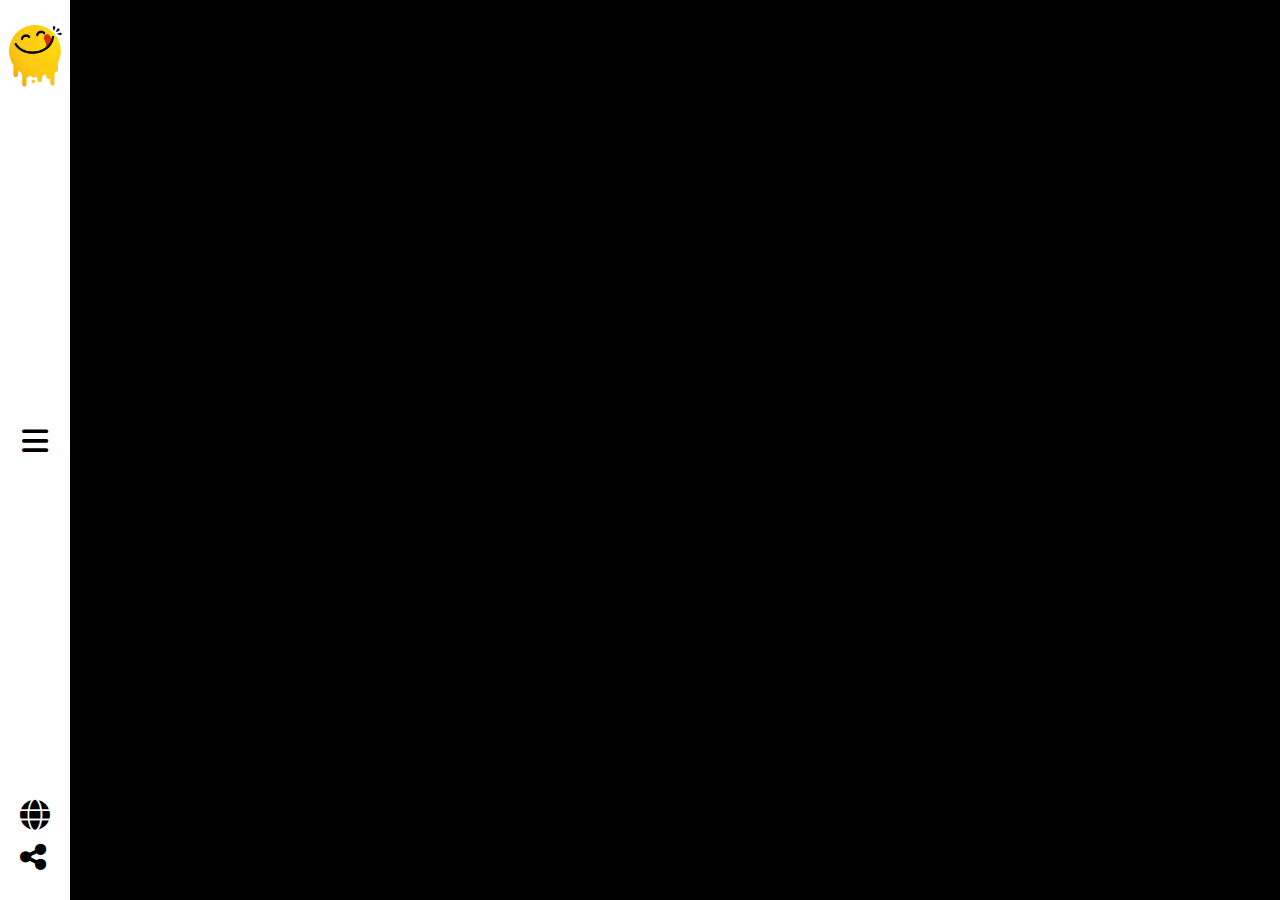
<file: index.html>
<!doctype html>
<html lang="en" data-critters-container>
<head>
  <meta charset="utf-8">
  <title>CourseApp</title>
  <base href="./">
  <meta name="viewport" content="width=device-width, initial-scale=1">
  <link rel="icon" type="image/x-icon" href="favicon.ico">
<style>@import"https://fonts.googleapis.com/css2?family=Readex+Pro:wght@300;400;500;600;700&family=Saira+Extra+Condensed:wght@300;500;600&display=swap";html{font-family:sans-serif;-ms-text-size-adjust:100%;-webkit-text-size-adjust:100%}body{margin:0}@media print{*,:after,:before{color:#000!important;text-shadow:none!important;background:0 0!important;box-shadow:none!important}}*{box-sizing:border-box}:after,:before{box-sizing:border-box}html{font-size:10px;-webkit-tap-highlight-color:rgba(0,0,0,0)}body{font-family:Helvetica Neue,Helvetica,Arial,sans-serif;font-size:14px;line-height:1.42857143;color:#333;background-color:#fff}:root{--fa-style-family-brands:"Font Awesome 6 Brands";--fa-font-brands:normal 400 1em/1 "Font Awesome 6 Brands"}@font-face{font-family:"Font Awesome 6 Brands";font-style:normal;font-weight:400;font-display:block;src:url(fa-brands-400.e465758e13df1d72.woff2) format("woff2"),url(fa-brands-400.8bf6ccf0176a7567.ttf) format("truetype")}:root{--fa-font-regular:normal 400 1em/1 "Font Awesome 6 Free"}@font-face{font-family:"Font Awesome 6 Free";font-style:normal;font-weight:400;font-display:block;src:url(fa-regular-400.f386b6b7c6bf65a5.woff2) format("woff2"),url(fa-regular-400.a937b755f79cb30d.ttf) format("truetype")}:root{--fa-style-family-classic:"Font Awesome 6 Free";--fa-font-solid:normal 900 1em/1 "Font Awesome 6 Free"}@font-face{font-family:"Font Awesome 6 Free";font-style:normal;font-weight:900;font-display:block;src:url(fa-solid-900.ce4938a30389d90a.woff2) format("woff2"),url(fa-solid-900.081655f2111aa667.ttf) format("truetype")}*{margin:0;padding:0;box-sizing:border-box;list-style:none;text-decoration:none;border:none;outline:none;transition:all .5s ease-in}html{font-size:62.25%}body{font-family:Saira Extra Condensed,sans-serif;background-color:#000;color:#fff;font-size:30px}</style><link rel="stylesheet" href="styles.1f0d5b4142d24f88.css" media="print" onload="this.media='all'"><noscript><link rel="stylesheet" href="styles.1f0d5b4142d24f88.css"></noscript></head>
<body>
  <app-root></app-root>
<script src="runtime.b0400ba82ccb7ec6.js" type="module"></script><script src="polyfills.298c5c21a9e7d411.js" type="module"></script><script src="scripts.0c974e36c766eddd.js" defer></script><script src="main.e571dfd2b030e330.js" type="module"></script></body>
</html>
</file>
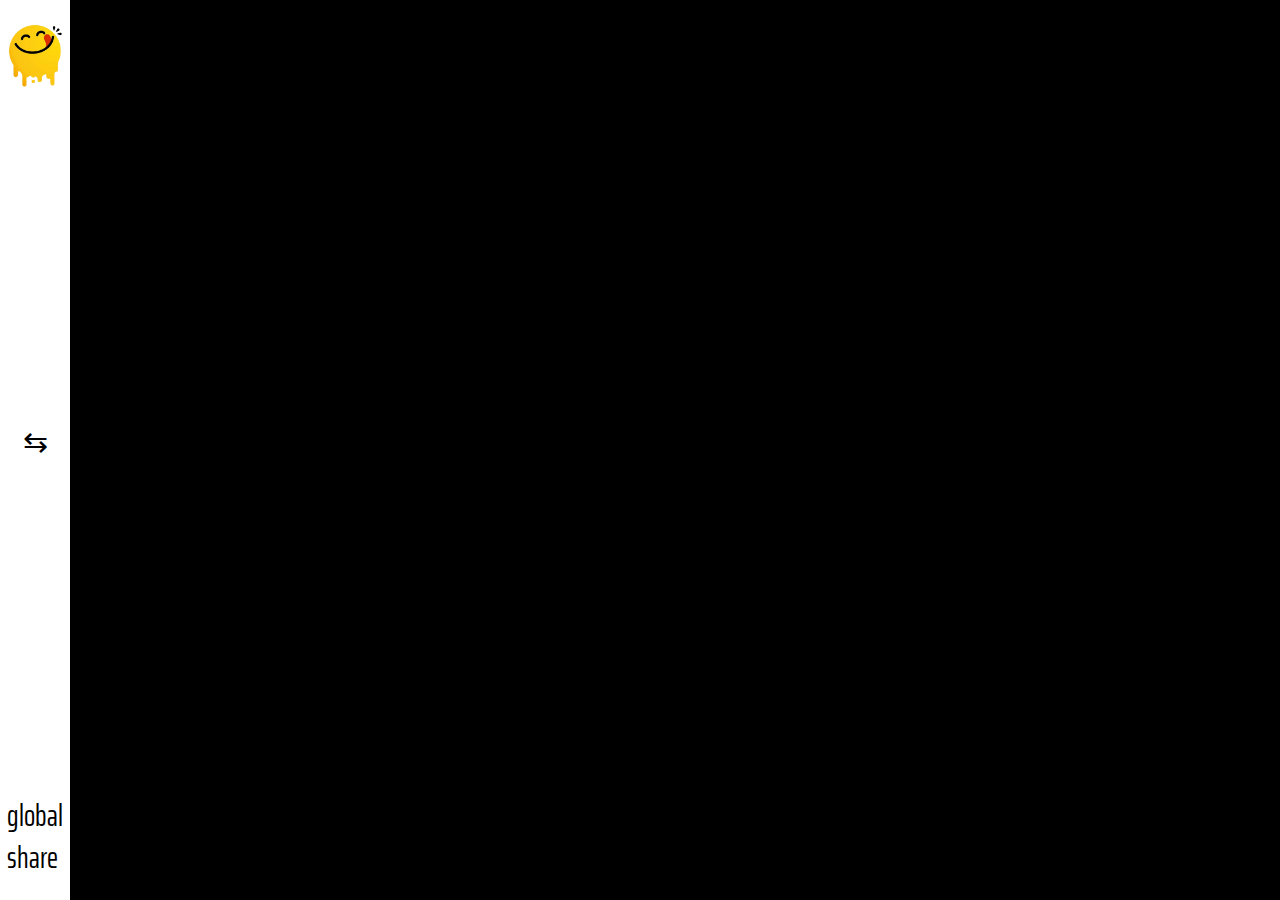
<file: course-app/index.html>
<!doctype html>
<html lang="en" data-critters-container>
<head>
  <meta charset="utf-8">
  <title>CourseApp</title>
  <base href="./">
  <meta name="viewport" content="width=device-width, initial-scale=1">
  <link rel="icon" type="image/x-icon" href="favicon.ico">
<style>@import"https://fonts.googleapis.com/css2?family=Readex+Pro:wght@300;400;500;600;700&family=Saira+Extra+Condensed:wght@300;500;600&display=swap";html{font-family:sans-serif;-ms-text-size-adjust:100%;-webkit-text-size-adjust:100%}body{margin:0}@media print{*,:after,:before{color:#000!important;text-shadow:none!important;background:0 0!important;box-shadow:none!important}}*{box-sizing:border-box}:after,:before{box-sizing:border-box}html{font-size:10px;-webkit-tap-highlight-color:rgba(0,0,0,0)}body{font-family:Helvetica Neue,Helvetica,Arial,sans-serif;font-size:14px;line-height:1.42857143;color:#333;background-color:#fff}*{margin:0;padding:0;box-sizing:border-box;list-style:none;text-decoration:none;border:none;outline:none;transition:all .5s ease-in}html{font-size:62.25%}body{font-family:Saira Extra Condensed,sans-serif;background-color:#000;color:#fff}</style><link rel="stylesheet" href="styles.179e432023a0503e.css" media="print" onload="this.media='all'"><noscript><link rel="stylesheet" href="styles.179e432023a0503e.css"></noscript></head>
<body>
  <app-root></app-root>
<script src="runtime.3a4b0c133fcf5877.js" type="module"></script><script src="polyfills.298c5c21a9e7d411.js" type="module"></script><script src="scripts.0c974e36c766eddd.js" defer></script><script src="main.646b95f865f861cb.js" type="module"></script></body>
</html>
</file>
<file: styles.1f0d5b4142d24f88.css>
@import"https://fonts.googleapis.com/css2?family=Readex+Pro:wght@300;400;500;600;700&family=Saira+Extra+Condensed:wght@300;500;600&display=swap";/*!
 * Bootstrap v3.4.1 (https://getbootstrap.com/)
 * Copyright 2011-2019 Twitter, Inc.
 * Licensed under MIT (https://github.com/twbs/bootstrap/blob/master/LICENSE)
 *//*! normalize.css v3.0.3 | MIT License | github.com/necolas/normalize.css */html{font-family:sans-serif;-ms-text-size-adjust:100%;-webkit-text-size-adjust:100%}body{margin:0}article,aside,details,figcaption,figure,footer,header,hgroup,main,menu,nav,section,summary{display:block}audio,canvas,progress,video{display:inline-block;vertical-align:baseline}audio:not([controls]){display:none;height:0}[hidden],template{display:none}a{background-color:transparent}a:active,a:hover{outline:0}abbr[title]{border-bottom:none;text-decoration:underline;-webkit-text-decoration:underline dotted;-moz-text-decoration:underline dotted;text-decoration:underline dotted}b,strong{font-weight:700}dfn{font-style:italic}h1{font-size:2em;margin:.67em 0}mark{background:#ff0;color:#000}small{font-size:80%}sub,sup{font-size:75%;line-height:0;position:relative;vertical-align:baseline}sup{top:-.5em}sub{bottom:-.25em}img{border:0}svg:not(:root){overflow:hidden}figure{margin:1em 40px}hr{box-sizing:content-box;height:0}pre{overflow:auto}code,kbd,pre,samp{font-family:monospace,monospace;font-size:1em}button,input,optgroup,select,textarea{color:inherit;font:inherit;margin:0}button{overflow:visible}button,select{text-transform:none}button,html input[type=button],input[type=reset],input[type=submit]{-webkit-appearance:button;cursor:pointer}button[disabled],html input[disabled]{cursor:default}button::-moz-focus-inner,input::-moz-focus-inner{border:0;padding:0}input{line-height:normal}input[type=checkbox],input[type=radio]{box-sizing:border-box;padding:0}input[type=number]::-webkit-inner-spin-button,input[type=number]::-webkit-outer-spin-button{height:auto}input[type=search]{-webkit-appearance:textfield;box-sizing:content-box}input[type=search]::-webkit-search-cancel-button,input[type=search]::-webkit-search-decoration{-webkit-appearance:none}fieldset{border:1px solid silver;margin:0 2px;padding:.35em .625em .75em}legend{border:0;padding:0}textarea{overflow:auto}optgroup{font-weight:700}table{border-collapse:collapse;border-spacing:0}td,th{padding:0}/*! Source: https://github.com/h5bp/html5-boilerplate/blob/master/src/css/main.css */@media print{*,:after,:before{color:#000!important;text-shadow:none!important;background:0 0!important;box-shadow:none!important}a,a:visited{text-decoration:underline}a[href]:after{content:" (" attr(href) ")"}abbr[title]:after{content:" (" attr(title) ")"}a[href^="#"]:after,a[href^="javascript:"]:after{content:""}blockquote,pre{border:1px solid #999;page-break-inside:avoid}thead{display:table-header-group}img,tr{page-break-inside:avoid}img{max-width:100%!important}h2,h3,p{orphans:3;widows:3}h2,h3{page-break-after:avoid}.navbar{display:none}.btn>.caret,.dropup>.btn>.caret{border-top-color:#000!important}.label{border:1px solid #000}.table{border-collapse:collapse!important}.table td,.table th{background-color:#fff!important}.table-bordered td,.table-bordered th{border:1px solid #ddd!important}}@font-face{font-family:Glyphicons Halflings;src:url(glyphicons-halflings-regular.7a0f4b092e86cb52.eot);src:url(glyphicons-halflings-regular.7a0f4b092e86cb52.eot?#iefix) format("embedded-opentype"),url(glyphicons-halflings-regular.b70781972ce7320b.woff2) format("woff2"),url(glyphicons-halflings-regular.4ba85deaf3670942.woff) format("woff"),url(glyphicons-halflings-regular.009b407a9881be10.ttf) format("truetype"),url(glyphicons-halflings-regular.85f0466cb4ab3a4d.svg#glyphicons_halflingsregular) format("svg")}.glyphicon{position:relative;top:1px;display:inline-block;font-family:Glyphicons Halflings;font-style:normal;font-weight:400;line-height:1;-webkit-font-smoothing:antialiased;-moz-osx-font-smoothing:grayscale}.glyphicon-asterisk:before{content:"*"}.glyphicon-plus:before{content:"+"}.glyphicon-eur:before,.glyphicon-euro:before{content:"\20ac"}.glyphicon-minus:before{content:"\2212"}.glyphicon-cloud:before{content:"\2601"}.glyphicon-envelope:before{content:"\2709"}.glyphicon-pencil:before{content:"\270f"}.glyphicon-glass:before{content:"\e001"}.glyphicon-music:before{content:"\e002"}.glyphicon-search:before{content:"\e003"}.glyphicon-heart:before{content:"\e005"}.glyphicon-star:before{content:"\e006"}.glyphicon-star-empty:before{content:"\e007"}.glyphicon-user:before{content:"\e008"}.glyphicon-film:before{content:"\e009"}.glyphicon-th-large:before{content:"\e010"}.glyphicon-th:before{content:"\e011"}.glyphicon-th-list:before{content:"\e012"}.glyphicon-ok:before{content:"\e013"}.glyphicon-remove:before{content:"\e014"}.glyphicon-zoom-in:before{content:"\e015"}.glyphicon-zoom-out:before{content:"\e016"}.glyphicon-off:before{content:"\e017"}.glyphicon-signal:before{content:"\e018"}.glyphicon-cog:before{content:"\e019"}.glyphicon-trash:before{content:"\e020"}.glyphicon-home:before{content:"\e021"}.glyphicon-file:before{content:"\e022"}.glyphicon-time:before{content:"\e023"}.glyphicon-road:before{content:"\e024"}.glyphicon-download-alt:before{content:"\e025"}.glyphicon-download:before{content:"\e026"}.glyphicon-upload:before{content:"\e027"}.glyphicon-inbox:before{content:"\e028"}.glyphicon-play-circle:before{content:"\e029"}.glyphicon-repeat:before{content:"\e030"}.glyphicon-refresh:before{content:"\e031"}.glyphicon-list-alt:before{content:"\e032"}.glyphicon-lock:before{content:"\e033"}.glyphicon-flag:before{content:"\e034"}.glyphicon-headphones:before{content:"\e035"}.glyphicon-volume-off:before{content:"\e036"}.glyphicon-volume-down:before{content:"\e037"}.glyphicon-volume-up:before{content:"\e038"}.glyphicon-qrcode:before{content:"\e039"}.glyphicon-barcode:before{content:"\e040"}.glyphicon-tag:before{content:"\e041"}.glyphicon-tags:before{content:"\e042"}.glyphicon-book:before{content:"\e043"}.glyphicon-bookmark:before{content:"\e044"}.glyphicon-print:before{content:"\e045"}.glyphicon-camera:before{content:"\e046"}.glyphicon-font:before{content:"\e047"}.glyphicon-bold:before{content:"\e048"}.glyphicon-italic:before{content:"\e049"}.glyphicon-text-height:before{content:"\e050"}.glyphicon-text-width:before{content:"\e051"}.glyphicon-align-left:before{content:"\e052"}.glyphicon-align-center:before{content:"\e053"}.glyphicon-align-right:before{content:"\e054"}.glyphicon-align-justify:before{content:"\e055"}.glyphicon-list:before{content:"\e056"}.glyphicon-indent-left:before{content:"\e057"}.glyphicon-indent-right:before{content:"\e058"}.glyphicon-facetime-video:before{content:"\e059"}.glyphicon-picture:before{content:"\e060"}.glyphicon-map-marker:before{content:"\e062"}.glyphicon-adjust:before{content:"\e063"}.glyphicon-tint:before{content:"\e064"}.glyphicon-edit:before{content:"\e065"}.glyphicon-share:before{content:"\e066"}.glyphicon-check:before{content:"\e067"}.glyphicon-move:before{content:"\e068"}.glyphicon-step-backward:before{content:"\e069"}.glyphicon-fast-backward:before{content:"\e070"}.glyphicon-backward:before{content:"\e071"}.glyphicon-play:before{content:"\e072"}.glyphicon-pause:before{content:"\e073"}.glyphicon-stop:before{content:"\e074"}.glyphicon-forward:before{content:"\e075"}.glyphicon-fast-forward:before{content:"\e076"}.glyphicon-step-forward:before{content:"\e077"}.glyphicon-eject:before{content:"\e078"}.glyphicon-chevron-left:before{content:"\e079"}.glyphicon-chevron-right:before{content:"\e080"}.glyphicon-plus-sign:before{content:"\e081"}.glyphicon-minus-sign:before{content:"\e082"}.glyphicon-remove-sign:before{content:"\e083"}.glyphicon-ok-sign:before{content:"\e084"}.glyphicon-question-sign:before{content:"\e085"}.glyphicon-info-sign:before{content:"\e086"}.glyphicon-screenshot:before{content:"\e087"}.glyphicon-remove-circle:before{content:"\e088"}.glyphicon-ok-circle:before{content:"\e089"}.glyphicon-ban-circle:before{content:"\e090"}.glyphicon-arrow-left:before{content:"\e091"}.glyphicon-arrow-right:before{content:"\e092"}.glyphicon-arrow-up:before{content:"\e093"}.glyphicon-arrow-down:before{content:"\e094"}.glyphicon-share-alt:before{content:"\e095"}.glyphicon-resize-full:before{content:"\e096"}.glyphicon-resize-small:before{content:"\e097"}.glyphicon-exclamation-sign:before{content:"\e101"}.glyphicon-gift:before{content:"\e102"}.glyphicon-leaf:before{content:"\e103"}.glyphicon-fire:before{content:"\e104"}.glyphicon-eye-open:before{content:"\e105"}.glyphicon-eye-close:before{content:"\e106"}.glyphicon-warning-sign:before{content:"\e107"}.glyphicon-plane:before{content:"\e108"}.glyphicon-calendar:before{content:"\e109"}.glyphicon-random:before{content:"\e110"}.glyphicon-comment:before{content:"\e111"}.glyphicon-magnet:before{content:"\e112"}.glyphicon-chevron-up:before{content:"\e113"}.glyphicon-chevron-down:before{content:"\e114"}.glyphicon-retweet:before{content:"\e115"}.glyphicon-shopping-cart:before{content:"\e116"}.glyphicon-folder-close:before{content:"\e117"}.glyphicon-folder-open:before{content:"\e118"}.glyphicon-resize-vertical:before{content:"\e119"}.glyphicon-resize-horizontal:before{content:"\e120"}.glyphicon-hdd:before{content:"\e121"}.glyphicon-bullhorn:before{content:"\e122"}.glyphicon-bell:before{content:"\e123"}.glyphicon-certificate:before{content:"\e124"}.glyphicon-thumbs-up:before{content:"\e125"}.glyphicon-thumbs-down:before{content:"\e126"}.glyphicon-hand-right:before{content:"\e127"}.glyphicon-hand-left:before{content:"\e128"}.glyphicon-hand-up:before{content:"\e129"}.glyphicon-hand-down:before{content:"\e130"}.glyphicon-circle-arrow-right:before{content:"\e131"}.glyphicon-circle-arrow-left:before{content:"\e132"}.glyphicon-circle-arrow-up:before{content:"\e133"}.glyphicon-circle-arrow-down:before{content:"\e134"}.glyphicon-globe:before{content:"\e135"}.glyphicon-wrench:before{content:"\e136"}.glyphicon-tasks:before{content:"\e137"}.glyphicon-filter:before{content:"\e138"}.glyphicon-briefcase:before{content:"\e139"}.glyphicon-fullscreen:before{content:"\e140"}.glyphicon-dashboard:before{content:"\e141"}.glyphicon-paperclip:before{content:"\e142"}.glyphicon-heart-empty:before{content:"\e143"}.glyphicon-link:before{content:"\e144"}.glyphicon-phone:before{content:"\e145"}.glyphicon-pushpin:before{content:"\e146"}.glyphicon-usd:before{content:"\e148"}.glyphicon-gbp:before{content:"\e149"}.glyphicon-sort:before{content:"\e150"}.glyphicon-sort-by-alphabet:before{content:"\e151"}.glyphicon-sort-by-alphabet-alt:before{content:"\e152"}.glyphicon-sort-by-order:before{content:"\e153"}.glyphicon-sort-by-order-alt:before{content:"\e154"}.glyphicon-sort-by-attributes:before{content:"\e155"}.glyphicon-sort-by-attributes-alt:before{content:"\e156"}.glyphicon-unchecked:before{content:"\e157"}.glyphicon-expand:before{content:"\e158"}.glyphicon-collapse-down:before{content:"\e159"}.glyphicon-collapse-up:before{content:"\e160"}.glyphicon-log-in:before{content:"\e161"}.glyphicon-flash:before{content:"\e162"}.glyphicon-log-out:before{content:"\e163"}.glyphicon-new-window:before{content:"\e164"}.glyphicon-record:before{content:"\e165"}.glyphicon-save:before{content:"\e166"}.glyphicon-open:before{content:"\e167"}.glyphicon-saved:before{content:"\e168"}.glyphicon-import:before{content:"\e169"}.glyphicon-export:before{content:"\e170"}.glyphicon-send:before{content:"\e171"}.glyphicon-floppy-disk:before{content:"\e172"}.glyphicon-floppy-saved:before{content:"\e173"}.glyphicon-floppy-remove:before{content:"\e174"}.glyphicon-floppy-save:before{content:"\e175"}.glyphicon-floppy-open:before{content:"\e176"}.glyphicon-credit-card:before{content:"\e177"}.glyphicon-transfer:before{content:"\e178"}.glyphicon-cutlery:before{content:"\e179"}.glyphicon-header:before{content:"\e180"}.glyphicon-compressed:before{content:"\e181"}.glyphicon-earphone:before{content:"\e182"}.glyphicon-phone-alt:before{content:"\e183"}.glyphicon-tower:before{content:"\e184"}.glyphicon-stats:before{content:"\e185"}.glyphicon-sd-video:before{content:"\e186"}.glyphicon-hd-video:before{content:"\e187"}.glyphicon-subtitles:before{content:"\e188"}.glyphicon-sound-stereo:before{content:"\e189"}.glyphicon-sound-dolby:before{content:"\e190"}.glyphicon-sound-5-1:before{content:"\e191"}.glyphicon-sound-6-1:before{content:"\e192"}.glyphicon-sound-7-1:before{content:"\e193"}.glyphicon-copyright-mark:before{content:"\e194"}.glyphicon-registration-mark:before{content:"\e195"}.glyphicon-cloud-download:before{content:"\e197"}.glyphicon-cloud-upload:before{content:"\e198"}.glyphicon-tree-conifer:before{content:"\e199"}.glyphicon-tree-deciduous:before{content:"\e200"}.glyphicon-cd:before{content:"\e201"}.glyphicon-save-file:before{content:"\e202"}.glyphicon-open-file:before{content:"\e203"}.glyphicon-level-up:before{content:"\e204"}.glyphicon-copy:before{content:"\e205"}.glyphicon-paste:before{content:"\e206"}.glyphicon-alert:before{content:"\e209"}.glyphicon-equalizer:before{content:"\e210"}.glyphicon-king:before{content:"\e211"}.glyphicon-queen:before{content:"\e212"}.glyphicon-pawn:before{content:"\e213"}.glyphicon-bishop:before{content:"\e214"}.glyphicon-knight:before{content:"\e215"}.glyphicon-baby-formula:before{content:"\e216"}.glyphicon-tent:before{content:"\26fa"}.glyphicon-blackboard:before{content:"\e218"}.glyphicon-bed:before{content:"\e219"}.glyphicon-apple:before{content:"\f8ff"}.glyphicon-erase:before{content:"\e221"}.glyphicon-hourglass:before{content:"\231b"}.glyphicon-lamp:before{content:"\e223"}.glyphicon-duplicate:before{content:"\e224"}.glyphicon-piggy-bank:before{content:"\e225"}.glyphicon-scissors:before{content:"\e226"}.glyphicon-bitcoin:before{content:"\e227"}.glyphicon-btc:before{content:"\e227"}.glyphicon-xbt:before{content:"\e227"}.glyphicon-yen:before{content:"\a5"}.glyphicon-jpy:before{content:"\a5"}.glyphicon-ruble:before{content:"\20bd"}.glyphicon-rub:before{content:"\20bd"}.glyphicon-scale:before{content:"\e230"}.glyphicon-ice-lolly:before{content:"\e231"}.glyphicon-ice-lolly-tasted:before{content:"\e232"}.glyphicon-education:before{content:"\e233"}.glyphicon-option-horizontal:before{content:"\e234"}.glyphicon-option-vertical:before{content:"\e235"}.glyphicon-menu-hamburger:before{content:"\e236"}.glyphicon-modal-window:before{content:"\e237"}.glyphicon-oil:before{content:"\e238"}.glyphicon-grain:before{content:"\e239"}.glyphicon-sunglasses:before{content:"\e240"}.glyphicon-text-size:before{content:"\e241"}.glyphicon-text-color:before{content:"\e242"}.glyphicon-text-background:before{content:"\e243"}.glyphicon-object-align-top:before{content:"\e244"}.glyphicon-object-align-bottom:before{content:"\e245"}.glyphicon-object-align-horizontal:before{content:"\e246"}.glyphicon-object-align-left:before{content:"\e247"}.glyphicon-object-align-vertical:before{content:"\e248"}.glyphicon-object-align-right:before{content:"\e249"}.glyphicon-triangle-right:before{content:"\e250"}.glyphicon-triangle-left:before{content:"\e251"}.glyphicon-triangle-bottom:before{content:"\e252"}.glyphicon-triangle-top:before{content:"\e253"}.glyphicon-console:before{content:"\e254"}.glyphicon-superscript:before{content:"\e255"}.glyphicon-subscript:before{content:"\e256"}.glyphicon-menu-left:before{content:"\e257"}.glyphicon-menu-right:before{content:"\e258"}.glyphicon-menu-down:before{content:"\e259"}.glyphicon-menu-up:before{content:"\e260"}*{box-sizing:border-box}:after,:before{box-sizing:border-box}html{font-size:10px;-webkit-tap-highlight-color:rgba(0,0,0,0)}body{font-family:Helvetica Neue,Helvetica,Arial,sans-serif;font-size:14px;line-height:1.42857143;color:#333;background-color:#fff}button,input,select,textarea{font-family:inherit;font-size:inherit;line-height:inherit}a{color:#337ab7;text-decoration:none}a:focus,a:hover{color:#23527c;text-decoration:underline}a:focus{outline:5px auto -webkit-focus-ring-color;outline-offset:-2px}figure{margin:0}img{vertical-align:middle}.carousel-inner>.item>a>img,.carousel-inner>.item>img,.img-responsive,.thumbnail a>img,.thumbnail>img{display:block;max-width:100%;height:auto}.img-rounded{border-radius:6px}.img-thumbnail{padding:4px;line-height:1.42857143;background-color:#fff;border:1px solid #ddd;border-radius:4px;transition:all .2s ease-in-out;display:inline-block;max-width:100%;height:auto}.img-circle{border-radius:50%}hr{margin-top:20px;margin-bottom:20px;border:0;border-top:1px solid #eee}.sr-only{position:absolute;width:1px;height:1px;padding:0;margin:-1px;overflow:hidden;clip:rect(0,0,0,0);border:0}.sr-only-focusable:active,.sr-only-focusable:focus{position:static;width:auto;height:auto;margin:0;overflow:visible;clip:auto}[role=button]{cursor:pointer}.h1,.h2,.h3,.h4,.h5,.h6,h1,h2,h3,h4,h5,h6{font-family:inherit;font-weight:500;line-height:1.1;color:inherit}.h1 .small,.h1 small,.h2 .small,.h2 small,.h3 .small,.h3 small,.h4 .small,.h4 small,.h5 .small,.h5 small,.h6 .small,.h6 small,h1 .small,h1 small,h2 .small,h2 small,h3 .small,h3 small,h4 .small,h4 small,h5 .small,h5 small,h6 .small,h6 small{font-weight:400;line-height:1;color:#777}.h1,.h2,.h3,h1,h2,h3{margin-top:20px;margin-bottom:10px}.h1 .small,.h1 small,.h2 .small,.h2 small,.h3 .small,.h3 small,h1 .small,h1 small,h2 .small,h2 small,h3 .small,h3 small{font-size:65%}.h4,.h5,.h6,h4,h5,h6{margin-top:10px;margin-bottom:10px}.h4 .small,.h4 small,.h5 .small,.h5 small,.h6 .small,.h6 small,h4 .small,h4 small,h5 .small,h5 small,h6 .small,h6 small{font-size:75%}.h1,h1{font-size:36px}.h2,h2{font-size:30px}.h3,h3{font-size:24px}.h4,h4{font-size:18px}.h5,h5{font-size:14px}.h6,h6{font-size:12px}p{margin:0 0 10px}.lead{margin-bottom:20px;font-size:16px;font-weight:300;line-height:1.4}@media (min-width:768px){.lead{font-size:21px}}.small,small{font-size:85%}.mark,mark{padding:.2em;background-color:#fcf8e3}.text-left{text-align:left}.text-right{text-align:right}.text-center{text-align:center}.text-justify{text-align:justify}.text-nowrap{white-space:nowrap}.text-lowercase{text-transform:lowercase}.text-uppercase{text-transform:uppercase}.text-capitalize{text-transform:capitalize}.text-muted{color:#777}.text-primary{color:#337ab7}a.text-primary:focus,a.text-primary:hover{color:#286090}.text-success{color:#3c763d}a.text-success:focus,a.text-success:hover{color:#2b542c}.text-info{color:#31708f}a.text-info:focus,a.text-info:hover{color:#245269}.text-warning{color:#8a6d3b}a.text-warning:focus,a.text-warning:hover{color:#66512c}.text-danger{color:#a94442}a.text-danger:focus,a.text-danger:hover{color:#843534}.bg-primary{color:#fff;background-color:#337ab7}a.bg-primary:focus,a.bg-primary:hover{background-color:#286090}.bg-success{background-color:#dff0d8}a.bg-success:focus,a.bg-success:hover{background-color:#c1e2b3}.bg-info{background-color:#d9edf7}a.bg-info:focus,a.bg-info:hover{background-color:#afd9ee}.bg-warning{background-color:#fcf8e3}a.bg-warning:focus,a.bg-warning:hover{background-color:#f7ecb5}.bg-danger{background-color:#f2dede}a.bg-danger:focus,a.bg-danger:hover{background-color:#e4b9b9}.page-header{padding-bottom:9px;margin:40px 0 20px;border-bottom:1px solid #eee}ol,ul{margin-top:0;margin-bottom:10px}ol ol,ol ul,ul ol,ul ul{margin-bottom:0}.list-unstyled{padding-left:0;list-style:none}.list-inline{padding-left:0;list-style:none;margin-left:-5px}.list-inline>li{display:inline-block;padding-right:5px;padding-left:5px}dl{margin-top:0;margin-bottom:20px}dd,dt{line-height:1.42857143}dt{font-weight:700}dd{margin-left:0}@media (min-width:768px){.dl-horizontal dt{float:left;width:160px;clear:left;text-align:right;overflow:hidden;text-overflow:ellipsis;white-space:nowrap}.dl-horizontal dd{margin-left:180px}}abbr[data-original-title],abbr[title]{cursor:help}.initialism{font-size:90%;text-transform:uppercase}blockquote{padding:10px 20px;margin:0 0 20px;font-size:17.5px;border-left:5px solid #eee}blockquote ol:last-child,blockquote p:last-child,blockquote ul:last-child{margin-bottom:0}blockquote .small,blockquote footer,blockquote small{display:block;font-size:80%;line-height:1.42857143;color:#777}blockquote .small:before,blockquote footer:before,blockquote small:before{content:"\2014\a0"}.blockquote-reverse,blockquote.pull-right{padding-right:15px;padding-left:0;text-align:right;border-right:5px solid #eee;border-left:0}.blockquote-reverse .small:before,.blockquote-reverse footer:before,.blockquote-reverse small:before,blockquote.pull-right .small:before,blockquote.pull-right footer:before,blockquote.pull-right small:before{content:""}.blockquote-reverse .small:after,.blockquote-reverse footer:after,.blockquote-reverse small:after,blockquote.pull-right .small:after,blockquote.pull-right footer:after,blockquote.pull-right small:after{content:"\a0\2014"}address{margin-bottom:20px;font-style:normal;line-height:1.42857143}code,kbd,pre,samp{font-family:Menlo,Monaco,Consolas,Courier New,monospace}code{padding:2px 4px;font-size:90%;color:#c7254e;background-color:#f9f2f4;border-radius:4px}kbd{padding:2px 4px;font-size:90%;color:#fff;background-color:#333;border-radius:3px;box-shadow:inset 0 -1px #00000040}kbd kbd{padding:0;font-size:100%;font-weight:700;box-shadow:none}pre{display:block;padding:9.5px;margin:0 0 10px;font-size:13px;line-height:1.42857143;color:#333;word-break:break-all;word-wrap:break-word;background-color:#f5f5f5;border:1px solid #ccc;border-radius:4px}pre code{padding:0;font-size:inherit;color:inherit;white-space:pre-wrap;background-color:transparent;border-radius:0}.pre-scrollable{max-height:340px;overflow-y:scroll}.container{padding-right:15px;padding-left:15px;margin-right:auto;margin-left:auto}@media (min-width:768px){.container{width:750px}}@media (min-width:992px){.container{width:970px}}@media (min-width:1200px){.container{width:1170px}}.container-fluid{padding-right:15px;padding-left:15px;margin-right:auto;margin-left:auto}.row{margin-right:-15px;margin-left:-15px}.row-no-gutters{margin-right:0;margin-left:0}.row-no-gutters [class*=col-]{padding-right:0;padding-left:0}.col-lg-1,.col-lg-10,.col-lg-11,.col-lg-12,.col-lg-2,.col-lg-3,.col-lg-4,.col-lg-5,.col-lg-6,.col-lg-7,.col-lg-8,.col-lg-9,.col-md-1,.col-md-10,.col-md-11,.col-md-12,.col-md-2,.col-md-3,.col-md-4,.col-md-5,.col-md-6,.col-md-7,.col-md-8,.col-md-9,.col-sm-1,.col-sm-10,.col-sm-11,.col-sm-12,.col-sm-2,.col-sm-3,.col-sm-4,.col-sm-5,.col-sm-6,.col-sm-7,.col-sm-8,.col-sm-9,.col-xs-1,.col-xs-10,.col-xs-11,.col-xs-12,.col-xs-2,.col-xs-3,.col-xs-4,.col-xs-5,.col-xs-6,.col-xs-7,.col-xs-8,.col-xs-9{position:relative;min-height:1px;padding-right:15px;padding-left:15px}.col-xs-1,.col-xs-10,.col-xs-11,.col-xs-12,.col-xs-2,.col-xs-3,.col-xs-4,.col-xs-5,.col-xs-6,.col-xs-7,.col-xs-8,.col-xs-9{float:left}.col-xs-12{width:100%}.col-xs-11{width:91.66666667%}.col-xs-10{width:83.33333333%}.col-xs-9{width:75%}.col-xs-8{width:66.66666667%}.col-xs-7{width:58.33333333%}.col-xs-6{width:50%}.col-xs-5{width:41.66666667%}.col-xs-4{width:33.33333333%}.col-xs-3{width:25%}.col-xs-2{width:16.66666667%}.col-xs-1{width:8.33333333%}.col-xs-pull-12{right:100%}.col-xs-pull-11{right:91.66666667%}.col-xs-pull-10{right:83.33333333%}.col-xs-pull-9{right:75%}.col-xs-pull-8{right:66.66666667%}.col-xs-pull-7{right:58.33333333%}.col-xs-pull-6{right:50%}.col-xs-pull-5{right:41.66666667%}.col-xs-pull-4{right:33.33333333%}.col-xs-pull-3{right:25%}.col-xs-pull-2{right:16.66666667%}.col-xs-pull-1{right:8.33333333%}.col-xs-pull-0{right:auto}.col-xs-push-12{left:100%}.col-xs-push-11{left:91.66666667%}.col-xs-push-10{left:83.33333333%}.col-xs-push-9{left:75%}.col-xs-push-8{left:66.66666667%}.col-xs-push-7{left:58.33333333%}.col-xs-push-6{left:50%}.col-xs-push-5{left:41.66666667%}.col-xs-push-4{left:33.33333333%}.col-xs-push-3{left:25%}.col-xs-push-2{left:16.66666667%}.col-xs-push-1{left:8.33333333%}.col-xs-push-0{left:auto}.col-xs-offset-12{margin-left:100%}.col-xs-offset-11{margin-left:91.66666667%}.col-xs-offset-10{margin-left:83.33333333%}.col-xs-offset-9{margin-left:75%}.col-xs-offset-8{margin-left:66.66666667%}.col-xs-offset-7{margin-left:58.33333333%}.col-xs-offset-6{margin-left:50%}.col-xs-offset-5{margin-left:41.66666667%}.col-xs-offset-4{margin-left:33.33333333%}.col-xs-offset-3{margin-left:25%}.col-xs-offset-2{margin-left:16.66666667%}.col-xs-offset-1{margin-left:8.33333333%}.col-xs-offset-0{margin-left:0}@media (min-width:768px){.col-sm-1,.col-sm-10,.col-sm-11,.col-sm-12,.col-sm-2,.col-sm-3,.col-sm-4,.col-sm-5,.col-sm-6,.col-sm-7,.col-sm-8,.col-sm-9{float:left}.col-sm-12{width:100%}.col-sm-11{width:91.66666667%}.col-sm-10{width:83.33333333%}.col-sm-9{width:75%}.col-sm-8{width:66.66666667%}.col-sm-7{width:58.33333333%}.col-sm-6{width:50%}.col-sm-5{width:41.66666667%}.col-sm-4{width:33.33333333%}.col-sm-3{width:25%}.col-sm-2{width:16.66666667%}.col-sm-1{width:8.33333333%}.col-sm-pull-12{right:100%}.col-sm-pull-11{right:91.66666667%}.col-sm-pull-10{right:83.33333333%}.col-sm-pull-9{right:75%}.col-sm-pull-8{right:66.66666667%}.col-sm-pull-7{right:58.33333333%}.col-sm-pull-6{right:50%}.col-sm-pull-5{right:41.66666667%}.col-sm-pull-4{right:33.33333333%}.col-sm-pull-3{right:25%}.col-sm-pull-2{right:16.66666667%}.col-sm-pull-1{right:8.33333333%}.col-sm-pull-0{right:auto}.col-sm-push-12{left:100%}.col-sm-push-11{left:91.66666667%}.col-sm-push-10{left:83.33333333%}.col-sm-push-9{left:75%}.col-sm-push-8{left:66.66666667%}.col-sm-push-7{left:58.33333333%}.col-sm-push-6{left:50%}.col-sm-push-5{left:41.66666667%}.col-sm-push-4{left:33.33333333%}.col-sm-push-3{left:25%}.col-sm-push-2{left:16.66666667%}.col-sm-push-1{left:8.33333333%}.col-sm-push-0{left:auto}.col-sm-offset-12{margin-left:100%}.col-sm-offset-11{margin-left:91.66666667%}.col-sm-offset-10{margin-left:83.33333333%}.col-sm-offset-9{margin-left:75%}.col-sm-offset-8{margin-left:66.66666667%}.col-sm-offset-7{margin-left:58.33333333%}.col-sm-offset-6{margin-left:50%}.col-sm-offset-5{margin-left:41.66666667%}.col-sm-offset-4{margin-left:33.33333333%}.col-sm-offset-3{margin-left:25%}.col-sm-offset-2{margin-left:16.66666667%}.col-sm-offset-1{margin-left:8.33333333%}.col-sm-offset-0{margin-left:0}}@media (min-width:992px){.col-md-1,.col-md-10,.col-md-11,.col-md-12,.col-md-2,.col-md-3,.col-md-4,.col-md-5,.col-md-6,.col-md-7,.col-md-8,.col-md-9{float:left}.col-md-12{width:100%}.col-md-11{width:91.66666667%}.col-md-10{width:83.33333333%}.col-md-9{width:75%}.col-md-8{width:66.66666667%}.col-md-7{width:58.33333333%}.col-md-6{width:50%}.col-md-5{width:41.66666667%}.col-md-4{width:33.33333333%}.col-md-3{width:25%}.col-md-2{width:16.66666667%}.col-md-1{width:8.33333333%}.col-md-pull-12{right:100%}.col-md-pull-11{right:91.66666667%}.col-md-pull-10{right:83.33333333%}.col-md-pull-9{right:75%}.col-md-pull-8{right:66.66666667%}.col-md-pull-7{right:58.33333333%}.col-md-pull-6{right:50%}.col-md-pull-5{right:41.66666667%}.col-md-pull-4{right:33.33333333%}.col-md-pull-3{right:25%}.col-md-pull-2{right:16.66666667%}.col-md-pull-1{right:8.33333333%}.col-md-pull-0{right:auto}.col-md-push-12{left:100%}.col-md-push-11{left:91.66666667%}.col-md-push-10{left:83.33333333%}.col-md-push-9{left:75%}.col-md-push-8{left:66.66666667%}.col-md-push-7{left:58.33333333%}.col-md-push-6{left:50%}.col-md-push-5{left:41.66666667%}.col-md-push-4{left:33.33333333%}.col-md-push-3{left:25%}.col-md-push-2{left:16.66666667%}.col-md-push-1{left:8.33333333%}.col-md-push-0{left:auto}.col-md-offset-12{margin-left:100%}.col-md-offset-11{margin-left:91.66666667%}.col-md-offset-10{margin-left:83.33333333%}.col-md-offset-9{margin-left:75%}.col-md-offset-8{margin-left:66.66666667%}.col-md-offset-7{margin-left:58.33333333%}.col-md-offset-6{margin-left:50%}.col-md-offset-5{margin-left:41.66666667%}.col-md-offset-4{margin-left:33.33333333%}.col-md-offset-3{margin-left:25%}.col-md-offset-2{margin-left:16.66666667%}.col-md-offset-1{margin-left:8.33333333%}.col-md-offset-0{margin-left:0}}@media (min-width:1200px){.col-lg-1,.col-lg-10,.col-lg-11,.col-lg-12,.col-lg-2,.col-lg-3,.col-lg-4,.col-lg-5,.col-lg-6,.col-lg-7,.col-lg-8,.col-lg-9{float:left}.col-lg-12{width:100%}.col-lg-11{width:91.66666667%}.col-lg-10{width:83.33333333%}.col-lg-9{width:75%}.col-lg-8{width:66.66666667%}.col-lg-7{width:58.33333333%}.col-lg-6{width:50%}.col-lg-5{width:41.66666667%}.col-lg-4{width:33.33333333%}.col-lg-3{width:25%}.col-lg-2{width:16.66666667%}.col-lg-1{width:8.33333333%}.col-lg-pull-12{right:100%}.col-lg-pull-11{right:91.66666667%}.col-lg-pull-10{right:83.33333333%}.col-lg-pull-9{right:75%}.col-lg-pull-8{right:66.66666667%}.col-lg-pull-7{right:58.33333333%}.col-lg-pull-6{right:50%}.col-lg-pull-5{right:41.66666667%}.col-lg-pull-4{right:33.33333333%}.col-lg-pull-3{right:25%}.col-lg-pull-2{right:16.66666667%}.col-lg-pull-1{right:8.33333333%}.col-lg-pull-0{right:auto}.col-lg-push-12{left:100%}.col-lg-push-11{left:91.66666667%}.col-lg-push-10{left:83.33333333%}.col-lg-push-9{left:75%}.col-lg-push-8{left:66.66666667%}.col-lg-push-7{left:58.33333333%}.col-lg-push-6{left:50%}.col-lg-push-5{left:41.66666667%}.col-lg-push-4{left:33.33333333%}.col-lg-push-3{left:25%}.col-lg-push-2{left:16.66666667%}.col-lg-push-1{left:8.33333333%}.col-lg-push-0{left:auto}.col-lg-offset-12{margin-left:100%}.col-lg-offset-11{margin-left:91.66666667%}.col-lg-offset-10{margin-left:83.33333333%}.col-lg-offset-9{margin-left:75%}.col-lg-offset-8{margin-left:66.66666667%}.col-lg-offset-7{margin-left:58.33333333%}.col-lg-offset-6{margin-left:50%}.col-lg-offset-5{margin-left:41.66666667%}.col-lg-offset-4{margin-left:33.33333333%}.col-lg-offset-3{margin-left:25%}.col-lg-offset-2{margin-left:16.66666667%}.col-lg-offset-1{margin-left:8.33333333%}.col-lg-offset-0{margin-left:0}}table{background-color:transparent}table col[class*=col-]{position:static;display:table-column;float:none}table td[class*=col-],table th[class*=col-]{position:static;display:table-cell;float:none}caption{padding-top:8px;padding-bottom:8px;color:#777;text-align:left}th{text-align:left}.table{width:100%;max-width:100%;margin-bottom:20px}.table>tbody>tr>td,.table>tbody>tr>th,.table>tfoot>tr>td,.table>tfoot>tr>th,.table>thead>tr>td,.table>thead>tr>th{padding:8px;line-height:1.42857143;vertical-align:top;border-top:1px solid #ddd}.table>thead>tr>th{vertical-align:bottom;border-bottom:2px solid #ddd}.table>caption+thead>tr:first-child>td,.table>caption+thead>tr:first-child>th,.table>colgroup+thead>tr:first-child>td,.table>colgroup+thead>tr:first-child>th,.table>thead:first-child>tr:first-child>td,.table>thead:first-child>tr:first-child>th{border-top:0}.table>tbody+tbody{border-top:2px solid #ddd}.table .table{background-color:#fff}.table-condensed>tbody>tr>td,.table-condensed>tbody>tr>th,.table-condensed>tfoot>tr>td,.table-condensed>tfoot>tr>th,.table-condensed>thead>tr>td,.table-condensed>thead>tr>th{padding:5px}.table-bordered{border:1px solid #ddd}.table-bordered>tbody>tr>td,.table-bordered>tbody>tr>th,.table-bordered>tfoot>tr>td,.table-bordered>tfoot>tr>th,.table-bordered>thead>tr>td,.table-bordered>thead>tr>th{border:1px solid #ddd}.table-bordered>thead>tr>td,.table-bordered>thead>tr>th{border-bottom-width:2px}.table-striped>tbody>tr:nth-of-type(odd){background-color:#f9f9f9}.table-hover>tbody>tr:hover{background-color:#f5f5f5}.table>tbody>tr.active>td,.table>tbody>tr.active>th,.table>tbody>tr>td.active,.table>tbody>tr>th.active,.table>tfoot>tr.active>td,.table>tfoot>tr.active>th,.table>tfoot>tr>td.active,.table>tfoot>tr>th.active,.table>thead>tr.active>td,.table>thead>tr.active>th,.table>thead>tr>td.active,.table>thead>tr>th.active{background-color:#f5f5f5}.table-hover>tbody>tr.active:hover>td,.table-hover>tbody>tr.active:hover>th,.table-hover>tbody>tr:hover>.active,.table-hover>tbody>tr>td.active:hover,.table-hover>tbody>tr>th.active:hover{background-color:#e8e8e8}.table>tbody>tr.success>td,.table>tbody>tr.success>th,.table>tbody>tr>td.success,.table>tbody>tr>th.success,.table>tfoot>tr.success>td,.table>tfoot>tr.success>th,.table>tfoot>tr>td.success,.table>tfoot>tr>th.success,.table>thead>tr.success>td,.table>thead>tr.success>th,.table>thead>tr>td.success,.table>thead>tr>th.success{background-color:#dff0d8}.table-hover>tbody>tr.success:hover>td,.table-hover>tbody>tr.success:hover>th,.table-hover>tbody>tr:hover>.success,.table-hover>tbody>tr>td.success:hover,.table-hover>tbody>tr>th.success:hover{background-color:#d0e9c6}.table>tbody>tr.info>td,.table>tbody>tr.info>th,.table>tbody>tr>td.info,.table>tbody>tr>th.info,.table>tfoot>tr.info>td,.table>tfoot>tr.info>th,.table>tfoot>tr>td.info,.table>tfoot>tr>th.info,.table>thead>tr.info>td,.table>thead>tr.info>th,.table>thead>tr>td.info,.table>thead>tr>th.info{background-color:#d9edf7}.table-hover>tbody>tr.info:hover>td,.table-hover>tbody>tr.info:hover>th,.table-hover>tbody>tr:hover>.info,.table-hover>tbody>tr>td.info:hover,.table-hover>tbody>tr>th.info:hover{background-color:#c4e3f3}.table>tbody>tr.warning>td,.table>tbody>tr.warning>th,.table>tbody>tr>td.warning,.table>tbody>tr>th.warning,.table>tfoot>tr.warning>td,.table>tfoot>tr.warning>th,.table>tfoot>tr>td.warning,.table>tfoot>tr>th.warning,.table>thead>tr.warning>td,.table>thead>tr.warning>th,.table>thead>tr>td.warning,.table>thead>tr>th.warning{background-color:#fcf8e3}.table-hover>tbody>tr.warning:hover>td,.table-hover>tbody>tr.warning:hover>th,.table-hover>tbody>tr:hover>.warning,.table-hover>tbody>tr>td.warning:hover,.table-hover>tbody>tr>th.warning:hover{background-color:#faf2cc}.table>tbody>tr.danger>td,.table>tbody>tr.danger>th,.table>tbody>tr>td.danger,.table>tbody>tr>th.danger,.table>tfoot>tr.danger>td,.table>tfoot>tr.danger>th,.table>tfoot>tr>td.danger,.table>tfoot>tr>th.danger,.table>thead>tr.danger>td,.table>thead>tr.danger>th,.table>thead>tr>td.danger,.table>thead>tr>th.danger{background-color:#f2dede}.table-hover>tbody>tr.danger:hover>td,.table-hover>tbody>tr.danger:hover>th,.table-hover>tbody>tr:hover>.danger,.table-hover>tbody>tr>td.danger:hover,.table-hover>tbody>tr>th.danger:hover{background-color:#ebcccc}.table-responsive{min-height:.01%;overflow-x:auto}@media screen and (max-width:767px){.table-responsive{width:100%;margin-bottom:15px;overflow-y:hidden;-ms-overflow-style:-ms-autohiding-scrollbar;border:1px solid #ddd}.table-responsive>.table{margin-bottom:0}.table-responsive>.table>tbody>tr>td,.table-responsive>.table>tbody>tr>th,.table-responsive>.table>tfoot>tr>td,.table-responsive>.table>tfoot>tr>th,.table-responsive>.table>thead>tr>td,.table-responsive>.table>thead>tr>th{white-space:nowrap}.table-responsive>.table-bordered{border:0}.table-responsive>.table-bordered>tbody>tr>td:first-child,.table-responsive>.table-bordered>tbody>tr>th:first-child,.table-responsive>.table-bordered>tfoot>tr>td:first-child,.table-responsive>.table-bordered>tfoot>tr>th:first-child,.table-responsive>.table-bordered>thead>tr>td:first-child,.table-responsive>.table-bordered>thead>tr>th:first-child{border-left:0}.table-responsive>.table-bordered>tbody>tr>td:last-child,.table-responsive>.table-bordered>tbody>tr>th:last-child,.table-responsive>.table-bordered>tfoot>tr>td:last-child,.table-responsive>.table-bordered>tfoot>tr>th:last-child,.table-responsive>.table-bordered>thead>tr>td:last-child,.table-responsive>.table-bordered>thead>tr>th:last-child{border-right:0}.table-responsive>.table-bordered>tbody>tr:last-child>td,.table-responsive>.table-bordered>tbody>tr:last-child>th,.table-responsive>.table-bordered>tfoot>tr:last-child>td,.table-responsive>.table-bordered>tfoot>tr:last-child>th{border-bottom:0}}fieldset{min-width:0;padding:0;margin:0;border:0}legend{display:block;width:100%;padding:0;margin-bottom:20px;font-size:21px;line-height:inherit;color:#333;border:0;border-bottom:1px solid #e5e5e5}label{display:inline-block;max-width:100%;margin-bottom:5px;font-weight:700}input[type=search]{box-sizing:border-box;appearance:none}input[type=checkbox],input[type=radio]{margin:4px 0 0;margin-top:1px\	;line-height:normal}fieldset[disabled] input[type=checkbox],fieldset[disabled] input[type=radio],input[type=checkbox].disabled,input[type=checkbox][disabled],input[type=radio].disabled,input[type=radio][disabled]{cursor:not-allowed}input[type=file]{display:block}input[type=range]{display:block;width:100%}select[multiple],select[size]{height:auto}input[type=checkbox]:focus,input[type=file]:focus,input[type=radio]:focus{outline:5px auto -webkit-focus-ring-color;outline-offset:-2px}output{display:block;padding-top:7px;font-size:14px;line-height:1.42857143;color:#555}.form-control{display:block;width:100%;height:34px;padding:6px 12px;font-size:14px;line-height:1.42857143;color:#555;background-color:#fff;background-image:none;border:1px solid #ccc;border-radius:4px;box-shadow:inset 0 1px 1px #00000013;transition:border-color ease-in-out .15s,box-shadow ease-in-out .15s}.form-control:focus{border-color:#66afe9;outline:0;box-shadow:inset 0 1px 1px #00000013,0 0 8px #66afe999}.form-control::-moz-placeholder{color:#999;opacity:1}.form-control:-ms-input-placeholder{color:#999}.form-control::-webkit-input-placeholder{color:#999}.form-control::-ms-expand{background-color:transparent;border:0}.form-control[disabled],.form-control[readonly],fieldset[disabled] .form-control{background-color:#eee;opacity:1}.form-control[disabled],fieldset[disabled] .form-control{cursor:not-allowed}textarea.form-control{height:auto}@media screen and (-webkit-min-device-pixel-ratio:0){input[type=date].form-control,input[type=datetime-local].form-control,input[type=month].form-control,input[type=time].form-control{line-height:34px}.input-group-sm input[type=date],.input-group-sm input[type=datetime-local],.input-group-sm input[type=month],.input-group-sm input[type=time],input[type=date].input-sm,input[type=datetime-local].input-sm,input[type=month].input-sm,input[type=time].input-sm{line-height:30px}.input-group-lg input[type=date],.input-group-lg input[type=datetime-local],.input-group-lg input[type=month],.input-group-lg input[type=time],input[type=date].input-lg,input[type=datetime-local].input-lg,input[type=month].input-lg,input[type=time].input-lg{line-height:46px}}.form-group{margin-bottom:15px}.checkbox,.radio{position:relative;display:block;margin-top:10px;margin-bottom:10px}.checkbox.disabled label,.radio.disabled label,fieldset[disabled] .checkbox label,fieldset[disabled] .radio label{cursor:not-allowed}.checkbox label,.radio label{min-height:20px;padding-left:20px;margin-bottom:0;font-weight:400;cursor:pointer}.checkbox input[type=checkbox],.checkbox-inline input[type=checkbox],.radio input[type=radio],.radio-inline input[type=radio]{position:absolute;margin-top:4px\	;margin-left:-20px}.checkbox+.checkbox,.radio+.radio{margin-top:-5px}.checkbox-inline,.radio-inline{position:relative;display:inline-block;padding-left:20px;margin-bottom:0;font-weight:400;vertical-align:middle;cursor:pointer}.checkbox-inline.disabled,.radio-inline.disabled,fieldset[disabled] .checkbox-inline,fieldset[disabled] .radio-inline{cursor:not-allowed}.checkbox-inline+.checkbox-inline,.radio-inline+.radio-inline{margin-top:0;margin-left:10px}.form-control-static{min-height:34px;padding-top:7px;padding-bottom:7px;margin-bottom:0}.form-control-static.input-lg,.form-control-static.input-sm{padding-right:0;padding-left:0}.input-sm{height:30px;padding:5px 10px;font-size:12px;line-height:1.5;border-radius:3px}select.input-sm{height:30px;line-height:30px}select[multiple].input-sm,textarea.input-sm{height:auto}.form-group-sm .form-control{height:30px;padding:5px 10px;font-size:12px;line-height:1.5;border-radius:3px}.form-group-sm select.form-control{height:30px;line-height:30px}.form-group-sm select[multiple].form-control,.form-group-sm textarea.form-control{height:auto}.form-group-sm .form-control-static{height:30px;min-height:32px;padding:6px 10px;font-size:12px;line-height:1.5}.input-lg{height:46px;padding:10px 16px;font-size:18px;line-height:1.3333333;border-radius:6px}select.input-lg{height:46px;line-height:46px}select[multiple].input-lg,textarea.input-lg{height:auto}.form-group-lg .form-control{height:46px;padding:10px 16px;font-size:18px;line-height:1.3333333;border-radius:6px}.form-group-lg select.form-control{height:46px;line-height:46px}.form-group-lg select[multiple].form-control,.form-group-lg textarea.form-control{height:auto}.form-group-lg .form-control-static{height:46px;min-height:38px;padding:11px 16px;font-size:18px;line-height:1.3333333}.has-feedback{position:relative}.has-feedback .form-control{padding-right:42.5px}.form-control-feedback{position:absolute;top:0;right:0;z-index:2;display:block;width:34px;height:34px;line-height:34px;text-align:center;pointer-events:none}.form-group-lg .form-control+.form-control-feedback,.input-group-lg+.form-control-feedback,.input-lg+.form-control-feedback{width:46px;height:46px;line-height:46px}.form-group-sm .form-control+.form-control-feedback,.input-group-sm+.form-control-feedback,.input-sm+.form-control-feedback{width:30px;height:30px;line-height:30px}.has-success .checkbox,.has-success .checkbox-inline,.has-success .control-label,.has-success .help-block,.has-success .radio,.has-success .radio-inline,.has-success.checkbox label,.has-success.checkbox-inline label,.has-success.radio label,.has-success.radio-inline label{color:#3c763d}.has-success .form-control{border-color:#3c763d;box-shadow:inset 0 1px 1px #00000013}.has-success .form-control:focus{border-color:#2b542c;box-shadow:inset 0 1px 1px #00000013,0 0 6px #67b168}.has-success .input-group-addon{color:#3c763d;background-color:#dff0d8;border-color:#3c763d}.has-success .form-control-feedback{color:#3c763d}.has-warning .checkbox,.has-warning .checkbox-inline,.has-warning .control-label,.has-warning .help-block,.has-warning .radio,.has-warning .radio-inline,.has-warning.checkbox label,.has-warning.checkbox-inline label,.has-warning.radio label,.has-warning.radio-inline label{color:#8a6d3b}.has-warning .form-control{border-color:#8a6d3b;box-shadow:inset 0 1px 1px #00000013}.has-warning .form-control:focus{border-color:#66512c;box-shadow:inset 0 1px 1px #00000013,0 0 6px #c0a16b}.has-warning .input-group-addon{color:#8a6d3b;background-color:#fcf8e3;border-color:#8a6d3b}.has-warning .form-control-feedback{color:#8a6d3b}.has-error .checkbox,.has-error .checkbox-inline,.has-error .control-label,.has-error .help-block,.has-error .radio,.has-error .radio-inline,.has-error.checkbox label,.has-error.checkbox-inline label,.has-error.radio label,.has-error.radio-inline label{color:#a94442}.has-error .form-control{border-color:#a94442;box-shadow:inset 0 1px 1px #00000013}.has-error .form-control:focus{border-color:#843534;box-shadow:inset 0 1px 1px #00000013,0 0 6px #ce8483}.has-error .input-group-addon{color:#a94442;background-color:#f2dede;border-color:#a94442}.has-error .form-control-feedback{color:#a94442}.has-feedback label~.form-control-feedback{top:25px}.has-feedback label.sr-only~.form-control-feedback{top:0}.help-block{display:block;margin-top:5px;margin-bottom:10px;color:#737373}@media (min-width:768px){.form-inline .form-group{display:inline-block;margin-bottom:0;vertical-align:middle}.form-inline .form-control{display:inline-block;width:auto;vertical-align:middle}.form-inline .form-control-static{display:inline-block}.form-inline .input-group{display:inline-table;vertical-align:middle}.form-inline .input-group .form-control,.form-inline .input-group .input-group-addon,.form-inline .input-group .input-group-btn{width:auto}.form-inline .input-group>.form-control{width:100%}.form-inline .control-label{margin-bottom:0;vertical-align:middle}.form-inline .checkbox,.form-inline .radio{display:inline-block;margin-top:0;margin-bottom:0;vertical-align:middle}.form-inline .checkbox label,.form-inline .radio label{padding-left:0}.form-inline .checkbox input[type=checkbox],.form-inline .radio input[type=radio]{position:relative;margin-left:0}.form-inline .has-feedback .form-control-feedback{top:0}}.form-horizontal .checkbox,.form-horizontal .checkbox-inline,.form-horizontal .radio,.form-horizontal .radio-inline{padding-top:7px;margin-top:0;margin-bottom:0}.form-horizontal .checkbox,.form-horizontal .radio{min-height:27px}.form-horizontal .form-group{margin-right:-15px;margin-left:-15px}@media (min-width:768px){.form-horizontal .control-label{padding-top:7px;margin-bottom:0;text-align:right}}.form-horizontal .has-feedback .form-control-feedback{right:15px}@media (min-width:768px){.form-horizontal .form-group-lg .control-label{padding-top:11px;font-size:18px}}@media (min-width:768px){.form-horizontal .form-group-sm .control-label{padding-top:6px;font-size:12px}}.btn{display:inline-block;margin-bottom:0;font-weight:400;text-align:center;white-space:nowrap;vertical-align:middle;touch-action:manipulation;cursor:pointer;background-image:none;border:1px solid transparent;padding:6px 12px;font-size:14px;line-height:1.42857143;border-radius:4px;-webkit-user-select:none;user-select:none}.btn.active.focus,.btn.active:focus,.btn.focus,.btn:active.focus,.btn:active:focus,.btn:focus{outline:5px auto -webkit-focus-ring-color;outline-offset:-2px}.btn.focus,.btn:focus,.btn:hover{color:#333;text-decoration:none}.btn.active,.btn:active{background-image:none;outline:0;box-shadow:inset 0 3px 5px #00000020}.btn.disabled,.btn[disabled],fieldset[disabled] .btn{cursor:not-allowed;filter:alpha(opacity=65);opacity:.65;box-shadow:none}a.btn.disabled,fieldset[disabled] a.btn{pointer-events:none}.btn-default{color:#333;background-color:#fff;border-color:#ccc}.btn-default.focus,.btn-default:focus{color:#333;background-color:#e6e6e6;border-color:#8c8c8c}.btn-default:hover{color:#333;background-color:#e6e6e6;border-color:#adadad}.btn-default.active,.btn-default:active,.open>.dropdown-toggle.btn-default{color:#333;background-color:#e6e6e6;background-image:none;border-color:#adadad}.btn-default.active.focus,.btn-default.active:focus,.btn-default.active:hover,.btn-default:active.focus,.btn-default:active:focus,.btn-default:active:hover,.open>.dropdown-toggle.btn-default.focus,.open>.dropdown-toggle.btn-default:focus,.open>.dropdown-toggle.btn-default:hover{color:#333;background-color:#d4d4d4;border-color:#8c8c8c}.btn-default.disabled.focus,.btn-default.disabled:focus,.btn-default.disabled:hover,.btn-default[disabled].focus,.btn-default[disabled]:focus,.btn-default[disabled]:hover,fieldset[disabled] .btn-default.focus,fieldset[disabled] .btn-default:focus,fieldset[disabled] .btn-default:hover{background-color:#fff;border-color:#ccc}.btn-default .badge{color:#fff;background-color:#333}.btn-primary{color:#fff;background-color:#337ab7;border-color:#2e6da4}.btn-primary.focus,.btn-primary:focus{color:#fff;background-color:#286090;border-color:#122b40}.btn-primary:hover{color:#fff;background-color:#286090;border-color:#204d74}.btn-primary.active,.btn-primary:active,.open>.dropdown-toggle.btn-primary{color:#fff;background-color:#286090;background-image:none;border-color:#204d74}.btn-primary.active.focus,.btn-primary.active:focus,.btn-primary.active:hover,.btn-primary:active.focus,.btn-primary:active:focus,.btn-primary:active:hover,.open>.dropdown-toggle.btn-primary.focus,.open>.dropdown-toggle.btn-primary:focus,.open>.dropdown-toggle.btn-primary:hover{color:#fff;background-color:#204d74;border-color:#122b40}.btn-primary.disabled.focus,.btn-primary.disabled:focus,.btn-primary.disabled:hover,.btn-primary[disabled].focus,.btn-primary[disabled]:focus,.btn-primary[disabled]:hover,fieldset[disabled] .btn-primary.focus,fieldset[disabled] .btn-primary:focus,fieldset[disabled] .btn-primary:hover{background-color:#337ab7;border-color:#2e6da4}.btn-primary .badge{color:#337ab7;background-color:#fff}.btn-success{color:#fff;background-color:#5cb85c;border-color:#4cae4c}.btn-success.focus,.btn-success:focus{color:#fff;background-color:#449d44;border-color:#255625}.btn-success:hover{color:#fff;background-color:#449d44;border-color:#398439}.btn-success.active,.btn-success:active,.open>.dropdown-toggle.btn-success{color:#fff;background-color:#449d44;background-image:none;border-color:#398439}.btn-success.active.focus,.btn-success.active:focus,.btn-success.active:hover,.btn-success:active.focus,.btn-success:active:focus,.btn-success:active:hover,.open>.dropdown-toggle.btn-success.focus,.open>.dropdown-toggle.btn-success:focus,.open>.dropdown-toggle.btn-success:hover{color:#fff;background-color:#398439;border-color:#255625}.btn-success.disabled.focus,.btn-success.disabled:focus,.btn-success.disabled:hover,.btn-success[disabled].focus,.btn-success[disabled]:focus,.btn-success[disabled]:hover,fieldset[disabled] .btn-success.focus,fieldset[disabled] .btn-success:focus,fieldset[disabled] .btn-success:hover{background-color:#5cb85c;border-color:#4cae4c}.btn-success .badge{color:#5cb85c;background-color:#fff}.btn-info{color:#fff;background-color:#5bc0de;border-color:#46b8da}.btn-info.focus,.btn-info:focus{color:#fff;background-color:#31b0d5;border-color:#1b6d85}.btn-info:hover{color:#fff;background-color:#31b0d5;border-color:#269abc}.btn-info.active,.btn-info:active,.open>.dropdown-toggle.btn-info{color:#fff;background-color:#31b0d5;background-image:none;border-color:#269abc}.btn-info.active.focus,.btn-info.active:focus,.btn-info.active:hover,.btn-info:active.focus,.btn-info:active:focus,.btn-info:active:hover,.open>.dropdown-toggle.btn-info.focus,.open>.dropdown-toggle.btn-info:focus,.open>.dropdown-toggle.btn-info:hover{color:#fff;background-color:#269abc;border-color:#1b6d85}.btn-info.disabled.focus,.btn-info.disabled:focus,.btn-info.disabled:hover,.btn-info[disabled].focus,.btn-info[disabled]:focus,.btn-info[disabled]:hover,fieldset[disabled] .btn-info.focus,fieldset[disabled] .btn-info:focus,fieldset[disabled] .btn-info:hover{background-color:#5bc0de;border-color:#46b8da}.btn-info .badge{color:#5bc0de;background-color:#fff}.btn-warning{color:#fff;background-color:#f0ad4e;border-color:#eea236}.btn-warning.focus,.btn-warning:focus{color:#fff;background-color:#ec971f;border-color:#985f0d}.btn-warning:hover{color:#fff;background-color:#ec971f;border-color:#d58512}.btn-warning.active,.btn-warning:active,.open>.dropdown-toggle.btn-warning{color:#fff;background-color:#ec971f;background-image:none;border-color:#d58512}.btn-warning.active.focus,.btn-warning.active:focus,.btn-warning.active:hover,.btn-warning:active.focus,.btn-warning:active:focus,.btn-warning:active:hover,.open>.dropdown-toggle.btn-warning.focus,.open>.dropdown-toggle.btn-warning:focus,.open>.dropdown-toggle.btn-warning:hover{color:#fff;background-color:#d58512;border-color:#985f0d}.btn-warning.disabled.focus,.btn-warning.disabled:focus,.btn-warning.disabled:hover,.btn-warning[disabled].focus,.btn-warning[disabled]:focus,.btn-warning[disabled]:hover,fieldset[disabled] .btn-warning.focus,fieldset[disabled] .btn-warning:focus,fieldset[disabled] .btn-warning:hover{background-color:#f0ad4e;border-color:#eea236}.btn-warning .badge{color:#f0ad4e;background-color:#fff}.btn-danger{color:#fff;background-color:#d9534f;border-color:#d43f3a}.btn-danger.focus,.btn-danger:focus{color:#fff;background-color:#c9302c;border-color:#761c19}.btn-danger:hover{color:#fff;background-color:#c9302c;border-color:#ac2925}.btn-danger.active,.btn-danger:active,.open>.dropdown-toggle.btn-danger{color:#fff;background-color:#c9302c;background-image:none;border-color:#ac2925}.btn-danger.active.focus,.btn-danger.active:focus,.btn-danger.active:hover,.btn-danger:active.focus,.btn-danger:active:focus,.btn-danger:active:hover,.open>.dropdown-toggle.btn-danger.focus,.open>.dropdown-toggle.btn-danger:focus,.open>.dropdown-toggle.btn-danger:hover{color:#fff;background-color:#ac2925;border-color:#761c19}.btn-danger.disabled.focus,.btn-danger.disabled:focus,.btn-danger.disabled:hover,.btn-danger[disabled].focus,.btn-danger[disabled]:focus,.btn-danger[disabled]:hover,fieldset[disabled] .btn-danger.focus,fieldset[disabled] .btn-danger:focus,fieldset[disabled] .btn-danger:hover{background-color:#d9534f;border-color:#d43f3a}.btn-danger .badge{color:#d9534f;background-color:#fff}.btn-link{font-weight:400;color:#337ab7;border-radius:0}.btn-link,.btn-link.active,.btn-link:active,.btn-link[disabled],fieldset[disabled] .btn-link{background-color:transparent;box-shadow:none}.btn-link,.btn-link:active,.btn-link:focus,.btn-link:hover{border-color:transparent}.btn-link:focus,.btn-link:hover{color:#23527c;text-decoration:underline;background-color:transparent}.btn-link[disabled]:focus,.btn-link[disabled]:hover,fieldset[disabled] .btn-link:focus,fieldset[disabled] .btn-link:hover{color:#777;text-decoration:none}.btn-group-lg>.btn,.btn-lg{padding:10px 16px;font-size:18px;line-height:1.3333333;border-radius:6px}.btn-group-sm>.btn,.btn-sm{padding:5px 10px;font-size:12px;line-height:1.5;border-radius:3px}.btn-group-xs>.btn,.btn-xs{padding:1px 5px;font-size:12px;line-height:1.5;border-radius:3px}.btn-block{display:block;width:100%}.btn-block+.btn-block{margin-top:5px}input[type=button].btn-block,input[type=reset].btn-block,input[type=submit].btn-block{width:100%}.fade{opacity:0;transition:opacity .15s linear}.fade.in{opacity:1}.collapse{display:none}.collapse.in{display:block}tr.collapse.in{display:table-row}tbody.collapse.in{display:table-row-group}.collapsing{position:relative;height:0;overflow:hidden;transition-property:height,visibility;transition-duration:.35s;transition-timing-function:ease}.caret{display:inline-block;width:0;height:0;margin-left:2px;vertical-align:middle;border-top:4px dashed;border-top:4px solid\	;border-right:4px solid transparent;border-left:4px solid transparent}.dropdown,.dropup{position:relative}.dropdown-toggle:focus{outline:0}.dropdown-menu{position:absolute;top:100%;left:0;z-index:1000;display:none;float:left;min-width:160px;padding:5px 0;margin:2px 0 0;font-size:14px;text-align:left;list-style:none;background-color:#fff;background-clip:padding-box;border:1px solid #ccc;border:1px solid rgba(0,0,0,.15);border-radius:4px;box-shadow:0 6px 12px #0000002d}.dropdown-menu.pull-right{right:0;left:auto}.dropdown-menu .divider{height:1px;margin:9px 0;overflow:hidden;background-color:#e5e5e5}.dropdown-menu>li>a{display:block;padding:3px 20px;clear:both;font-weight:400;line-height:1.42857143;color:#333;white-space:nowrap}.dropdown-menu>li>a:focus,.dropdown-menu>li>a:hover{color:#262626;text-decoration:none;background-color:#f5f5f5}.dropdown-menu>.active>a,.dropdown-menu>.active>a:focus,.dropdown-menu>.active>a:hover{color:#fff;text-decoration:none;background-color:#337ab7;outline:0}.dropdown-menu>.disabled>a,.dropdown-menu>.disabled>a:focus,.dropdown-menu>.disabled>a:hover{color:#777}.dropdown-menu>.disabled>a:focus,.dropdown-menu>.disabled>a:hover{text-decoration:none;cursor:not-allowed;background-color:transparent;background-image:none;filter:progid:DXImageTransform.Microsoft.gradient(enabled=false)}.open>.dropdown-menu{display:block}.open>a{outline:0}.dropdown-menu-right{right:0;left:auto}.dropdown-menu-left{right:auto;left:0}.dropdown-header{display:block;padding:3px 20px;font-size:12px;line-height:1.42857143;color:#777;white-space:nowrap}.dropdown-backdrop{position:fixed;inset:0;z-index:990}.pull-right>.dropdown-menu{right:0;left:auto}.dropup .caret,.navbar-fixed-bottom .dropdown .caret{content:"";border-top:0;border-bottom:4px dashed;border-bottom:4px solid\	}.dropup .dropdown-menu,.navbar-fixed-bottom .dropdown .dropdown-menu{top:auto;bottom:100%;margin-bottom:2px}@media (min-width:768px){.navbar-right .dropdown-menu{right:0;left:auto}.navbar-right .dropdown-menu-left{right:auto;left:0}}.btn-group,.btn-group-vertical{position:relative;display:inline-block;vertical-align:middle}.btn-group-vertical>.btn,.btn-group>.btn{position:relative;float:left}.btn-group-vertical>.btn.active,.btn-group-vertical>.btn:active,.btn-group-vertical>.btn:focus,.btn-group-vertical>.btn:hover,.btn-group>.btn.active,.btn-group>.btn:active,.btn-group>.btn:focus,.btn-group>.btn:hover{z-index:2}.btn-group .btn+.btn,.btn-group .btn+.btn-group,.btn-group .btn-group+.btn,.btn-group .btn-group+.btn-group{margin-left:-1px}.btn-toolbar{margin-left:-5px}.btn-toolbar .btn,.btn-toolbar .btn-group,.btn-toolbar .input-group{float:left}.btn-toolbar>.btn,.btn-toolbar>.btn-group,.btn-toolbar>.input-group{margin-left:5px}.btn-group>.btn:not(:first-child):not(:last-child):not(.dropdown-toggle){border-radius:0}.btn-group>.btn:first-child{margin-left:0}.btn-group>.btn:first-child:not(:last-child):not(.dropdown-toggle){border-top-right-radius:0;border-bottom-right-radius:0}.btn-group>.btn:last-child:not(:first-child),.btn-group>.dropdown-toggle:not(:first-child){border-top-left-radius:0;border-bottom-left-radius:0}.btn-group>.btn-group{float:left}.btn-group>.btn-group:not(:first-child):not(:last-child)>.btn{border-radius:0}.btn-group>.btn-group:first-child:not(:last-child)>.btn:last-child,.btn-group>.btn-group:first-child:not(:last-child)>.dropdown-toggle{border-top-right-radius:0;border-bottom-right-radius:0}.btn-group>.btn-group:last-child:not(:first-child)>.btn:first-child{border-top-left-radius:0;border-bottom-left-radius:0}.btn-group .dropdown-toggle:active,.btn-group.open .dropdown-toggle{outline:0}.btn-group>.btn+.dropdown-toggle{padding-right:8px;padding-left:8px}.btn-group>.btn-lg+.dropdown-toggle{padding-right:12px;padding-left:12px}.btn-group.open .dropdown-toggle{box-shadow:inset 0 3px 5px #00000020}.btn-group.open .dropdown-toggle.btn-link{box-shadow:none}.btn .caret{margin-left:0}.btn-lg .caret{border-width:5px 5px 0;border-bottom-width:0}.dropup .btn-lg .caret{border-width:0 5px 5px}.btn-group-vertical>.btn,.btn-group-vertical>.btn-group,.btn-group-vertical>.btn-group>.btn{display:block;float:none;width:100%;max-width:100%}.btn-group-vertical>.btn-group>.btn{float:none}.btn-group-vertical>.btn+.btn,.btn-group-vertical>.btn+.btn-group,.btn-group-vertical>.btn-group+.btn,.btn-group-vertical>.btn-group+.btn-group{margin-top:-1px;margin-left:0}.btn-group-vertical>.btn:not(:first-child):not(:last-child){border-radius:0}.btn-group-vertical>.btn:first-child:not(:last-child){border-radius:4px 4px 0 0}.btn-group-vertical>.btn:last-child:not(:first-child){border-radius:0 0 4px 4px}.btn-group-vertical>.btn-group:not(:first-child):not(:last-child)>.btn{border-radius:0}.btn-group-vertical>.btn-group:first-child:not(:last-child)>.btn:last-child,.btn-group-vertical>.btn-group:first-child:not(:last-child)>.dropdown-toggle{border-bottom-right-radius:0;border-bottom-left-radius:0}.btn-group-vertical>.btn-group:last-child:not(:first-child)>.btn:first-child{border-top-left-radius:0;border-top-right-radius:0}.btn-group-justified{display:table;width:100%;table-layout:fixed;border-collapse:separate}.btn-group-justified>.btn,.btn-group-justified>.btn-group{display:table-cell;float:none;width:1%}.btn-group-justified>.btn-group .btn{width:100%}.btn-group-justified>.btn-group .dropdown-menu{left:auto}[data-toggle=buttons]>.btn input[type=checkbox],[data-toggle=buttons]>.btn input[type=radio],[data-toggle=buttons]>.btn-group>.btn input[type=checkbox],[data-toggle=buttons]>.btn-group>.btn input[type=radio]{position:absolute;clip:rect(0,0,0,0);pointer-events:none}.input-group{position:relative;display:table;border-collapse:separate}.input-group[class*=col-]{float:none;padding-right:0;padding-left:0}.input-group .form-control{position:relative;z-index:2;float:left;width:100%;margin-bottom:0}.input-group .form-control:focus{z-index:3}.input-group-lg>.form-control,.input-group-lg>.input-group-addon,.input-group-lg>.input-group-btn>.btn{height:46px;padding:10px 16px;font-size:18px;line-height:1.3333333;border-radius:6px}select.input-group-lg>.form-control,select.input-group-lg>.input-group-addon,select.input-group-lg>.input-group-btn>.btn{height:46px;line-height:46px}select[multiple].input-group-lg>.form-control,select[multiple].input-group-lg>.input-group-addon,select[multiple].input-group-lg>.input-group-btn>.btn,textarea.input-group-lg>.form-control,textarea.input-group-lg>.input-group-addon,textarea.input-group-lg>.input-group-btn>.btn{height:auto}.input-group-sm>.form-control,.input-group-sm>.input-group-addon,.input-group-sm>.input-group-btn>.btn{height:30px;padding:5px 10px;font-size:12px;line-height:1.5;border-radius:3px}select.input-group-sm>.form-control,select.input-group-sm>.input-group-addon,select.input-group-sm>.input-group-btn>.btn{height:30px;line-height:30px}select[multiple].input-group-sm>.form-control,select[multiple].input-group-sm>.input-group-addon,select[multiple].input-group-sm>.input-group-btn>.btn,textarea.input-group-sm>.form-control,textarea.input-group-sm>.input-group-addon,textarea.input-group-sm>.input-group-btn>.btn{height:auto}.input-group .form-control,.input-group-addon,.input-group-btn{display:table-cell}.input-group .form-control:not(:first-child):not(:last-child),.input-group-addon:not(:first-child):not(:last-child),.input-group-btn:not(:first-child):not(:last-child){border-radius:0}.input-group-addon,.input-group-btn{width:1%;white-space:nowrap;vertical-align:middle}.input-group-addon{padding:6px 12px;font-size:14px;font-weight:400;line-height:1;color:#555;text-align:center;background-color:#eee;border:1px solid #ccc;border-radius:4px}.input-group-addon.input-sm{padding:5px 10px;font-size:12px;border-radius:3px}.input-group-addon.input-lg{padding:10px 16px;font-size:18px;border-radius:6px}.input-group-addon input[type=checkbox],.input-group-addon input[type=radio]{margin-top:0}.input-group .form-control:first-child,.input-group-addon:first-child,.input-group-btn:first-child>.btn,.input-group-btn:first-child>.btn-group>.btn,.input-group-btn:first-child>.dropdown-toggle,.input-group-btn:last-child>.btn-group:not(:last-child)>.btn,.input-group-btn:last-child>.btn:not(:last-child):not(.dropdown-toggle){border-top-right-radius:0;border-bottom-right-radius:0}.input-group-addon:first-child{border-right:0}.input-group .form-control:last-child,.input-group-addon:last-child,.input-group-btn:first-child>.btn-group:not(:first-child)>.btn,.input-group-btn:first-child>.btn:not(:first-child),.input-group-btn:last-child>.btn,.input-group-btn:last-child>.btn-group>.btn,.input-group-btn:last-child>.dropdown-toggle{border-top-left-radius:0;border-bottom-left-radius:0}.input-group-addon:last-child{border-left:0}.input-group-btn{position:relative;font-size:0;white-space:nowrap}.input-group-btn>.btn{position:relative}.input-group-btn>.btn+.btn{margin-left:-1px}.input-group-btn>.btn:active,.input-group-btn>.btn:focus,.input-group-btn>.btn:hover{z-index:2}.input-group-btn:first-child>.btn,.input-group-btn:first-child>.btn-group{margin-right:-1px}.input-group-btn:last-child>.btn,.input-group-btn:last-child>.btn-group{z-index:2;margin-left:-1px}.nav{padding-left:0;margin-bottom:0;list-style:none}.nav>li{position:relative;display:block}.nav>li>a{position:relative;display:block;padding:10px 15px}.nav>li>a:focus,.nav>li>a:hover{text-decoration:none;background-color:#eee}.nav>li.disabled>a{color:#777}.nav>li.disabled>a:focus,.nav>li.disabled>a:hover{color:#777;text-decoration:none;cursor:not-allowed;background-color:transparent}.nav .open>a,.nav .open>a:focus,.nav .open>a:hover{background-color:#eee;border-color:#337ab7}.nav .nav-divider{height:1px;margin:9px 0;overflow:hidden;background-color:#e5e5e5}.nav>li>a>img{max-width:none}.nav-tabs{border-bottom:1px solid #ddd}.nav-tabs>li{float:left;margin-bottom:-1px}.nav-tabs>li>a{margin-right:2px;line-height:1.42857143;border:1px solid transparent;border-radius:4px 4px 0 0}.nav-tabs>li>a:hover{border-color:#eee #eee #ddd}.nav-tabs>li.active>a,.nav-tabs>li.active>a:focus,.nav-tabs>li.active>a:hover{color:#555;cursor:default;background-color:#fff;border:1px solid #ddd;border-bottom-color:transparent}.nav-tabs.nav-justified{width:100%;border-bottom:0}.nav-tabs.nav-justified>li{float:none}.nav-tabs.nav-justified>li>a{margin-bottom:5px;text-align:center}.nav-tabs.nav-justified>.dropdown .dropdown-menu{top:auto;left:auto}@media (min-width:768px){.nav-tabs.nav-justified>li{display:table-cell;width:1%}.nav-tabs.nav-justified>li>a{margin-bottom:0}}.nav-tabs.nav-justified>li>a{margin-right:0;border-radius:4px}.nav-tabs.nav-justified>.active>a,.nav-tabs.nav-justified>.active>a:focus,.nav-tabs.nav-justified>.active>a:hover{border:1px solid #ddd}@media (min-width:768px){.nav-tabs.nav-justified>li>a{border-bottom:1px solid #ddd;border-radius:4px 4px 0 0}.nav-tabs.nav-justified>.active>a,.nav-tabs.nav-justified>.active>a:focus,.nav-tabs.nav-justified>.active>a:hover{border-bottom-color:#fff}}.nav-pills>li{float:left}.nav-pills>li>a{border-radius:4px}.nav-pills>li+li{margin-left:2px}.nav-pills>li.active>a,.nav-pills>li.active>a:focus,.nav-pills>li.active>a:hover{color:#fff;background-color:#337ab7}.nav-stacked>li{float:none}.nav-stacked>li+li{margin-top:2px;margin-left:0}.nav-justified{width:100%}.nav-justified>li{float:none}.nav-justified>li>a{margin-bottom:5px;text-align:center}.nav-justified>.dropdown .dropdown-menu{top:auto;left:auto}@media (min-width:768px){.nav-justified>li{display:table-cell;width:1%}.nav-justified>li>a{margin-bottom:0}}.nav-tabs-justified{border-bottom:0}.nav-tabs-justified>li>a{margin-right:0;border-radius:4px}.nav-tabs-justified>.active>a,.nav-tabs-justified>.active>a:focus,.nav-tabs-justified>.active>a:hover{border:1px solid #ddd}@media (min-width:768px){.nav-tabs-justified>li>a{border-bottom:1px solid #ddd;border-radius:4px 4px 0 0}.nav-tabs-justified>.active>a,.nav-tabs-justified>.active>a:focus,.nav-tabs-justified>.active>a:hover{border-bottom-color:#fff}}.tab-content>.tab-pane{display:none}.tab-content>.active{display:block}.nav-tabs .dropdown-menu{margin-top:-1px;border-top-left-radius:0;border-top-right-radius:0}.navbar{position:relative;min-height:50px;margin-bottom:20px;border:1px solid transparent}@media (min-width:768px){.navbar{border-radius:4px}}@media (min-width:768px){.navbar-header{float:left}}.navbar-collapse{padding-right:15px;padding-left:15px;overflow-x:visible;border-top:1px solid transparent;box-shadow:inset 0 1px #ffffff1a;-webkit-overflow-scrolling:touch}.navbar-collapse.in{overflow-y:auto}@media (min-width:768px){.navbar-collapse{width:auto;border-top:0;box-shadow:none}.navbar-collapse.collapse{display:block!important;height:auto!important;padding-bottom:0;overflow:visible!important}.navbar-collapse.in{overflow-y:visible}.navbar-fixed-bottom .navbar-collapse,.navbar-fixed-top .navbar-collapse,.navbar-static-top .navbar-collapse{padding-right:0;padding-left:0}}.navbar-fixed-bottom,.navbar-fixed-top{position:fixed;right:0;left:0;z-index:1030}.navbar-fixed-bottom .navbar-collapse,.navbar-fixed-top .navbar-collapse{max-height:340px}@media (max-device-width:480px) and (orientation:landscape){.navbar-fixed-bottom .navbar-collapse,.navbar-fixed-top .navbar-collapse{max-height:200px}}@media (min-width:768px){.navbar-fixed-bottom,.navbar-fixed-top{border-radius:0}}.navbar-fixed-top{top:0;border-width:0 0 1px}.navbar-fixed-bottom{bottom:0;margin-bottom:0;border-width:1px 0 0}.container-fluid>.navbar-collapse,.container-fluid>.navbar-header,.container>.navbar-collapse,.container>.navbar-header{margin-right:-15px;margin-left:-15px}@media (min-width:768px){.container-fluid>.navbar-collapse,.container-fluid>.navbar-header,.container>.navbar-collapse,.container>.navbar-header{margin-right:0;margin-left:0}}.navbar-static-top{z-index:1000;border-width:0 0 1px}@media (min-width:768px){.navbar-static-top{border-radius:0}}.navbar-brand{float:left;height:50px;padding:15px;font-size:18px;line-height:20px}.navbar-brand:focus,.navbar-brand:hover{text-decoration:none}.navbar-brand>img{display:block}@media (min-width:768px){.navbar>.container .navbar-brand,.navbar>.container-fluid .navbar-brand{margin-left:-15px}}.navbar-toggle{position:relative;float:right;padding:9px 10px;margin-right:15px;margin-top:8px;margin-bottom:8px;background-color:transparent;background-image:none;border:1px solid transparent;border-radius:4px}.navbar-toggle:focus{outline:0}.navbar-toggle .icon-bar{display:block;width:22px;height:2px;border-radius:1px}.navbar-toggle .icon-bar+.icon-bar{margin-top:4px}@media (min-width:768px){.navbar-toggle{display:none}}.navbar-nav{margin:7.5px -15px}.navbar-nav>li>a{padding-top:10px;padding-bottom:10px;line-height:20px}@media (max-width:767px){.navbar-nav .open .dropdown-menu{position:static;float:none;width:auto;margin-top:0;background-color:transparent;border:0;box-shadow:none}.navbar-nav .open .dropdown-menu .dropdown-header,.navbar-nav .open .dropdown-menu>li>a{padding:5px 15px 5px 25px}.navbar-nav .open .dropdown-menu>li>a{line-height:20px}.navbar-nav .open .dropdown-menu>li>a:focus,.navbar-nav .open .dropdown-menu>li>a:hover{background-image:none}}@media (min-width:768px){.navbar-nav{float:left;margin:0}.navbar-nav>li{float:left}.navbar-nav>li>a{padding-top:15px;padding-bottom:15px}}.navbar-form{padding:10px 15px;margin:8px -15px;border-top:1px solid transparent;border-bottom:1px solid transparent;box-shadow:inset 0 1px #ffffff1a,0 1px #ffffff1a}@media (min-width:768px){.navbar-form .form-group{display:inline-block;margin-bottom:0;vertical-align:middle}.navbar-form .form-control{display:inline-block;width:auto;vertical-align:middle}.navbar-form .form-control-static{display:inline-block}.navbar-form .input-group{display:inline-table;vertical-align:middle}.navbar-form .input-group .form-control,.navbar-form .input-group .input-group-addon,.navbar-form .input-group .input-group-btn{width:auto}.navbar-form .input-group>.form-control{width:100%}.navbar-form .control-label{margin-bottom:0;vertical-align:middle}.navbar-form .checkbox,.navbar-form .radio{display:inline-block;margin-top:0;margin-bottom:0;vertical-align:middle}.navbar-form .checkbox label,.navbar-form .radio label{padding-left:0}.navbar-form .checkbox input[type=checkbox],.navbar-form .radio input[type=radio]{position:relative;margin-left:0}.navbar-form .has-feedback .form-control-feedback{top:0}}@media (max-width:767px){.navbar-form .form-group{margin-bottom:5px}.navbar-form .form-group:last-child{margin-bottom:0}}@media (min-width:768px){.navbar-form{width:auto;padding-top:0;padding-bottom:0;margin-right:0;margin-left:0;border:0;box-shadow:none}}.navbar-nav>li>.dropdown-menu{margin-top:0;border-top-left-radius:0;border-top-right-radius:0}.navbar-fixed-bottom .navbar-nav>li>.dropdown-menu{margin-bottom:0;border-radius:4px 4px 0 0}.navbar-btn{margin-top:8px;margin-bottom:8px}.navbar-btn.btn-sm{margin-top:10px;margin-bottom:10px}.navbar-btn.btn-xs{margin-top:14px;margin-bottom:14px}.navbar-text{margin-top:15px;margin-bottom:15px}@media (min-width:768px){.navbar-text{float:left;margin-right:15px;margin-left:15px}}@media (min-width:768px){.navbar-left{float:left!important}.navbar-right{float:right!important;margin-right:-15px}.navbar-right~.navbar-right{margin-right:0}}.navbar-default{background-color:#f8f8f8;border-color:#e7e7e7}.navbar-default .navbar-brand{color:#777}.navbar-default .navbar-brand:focus,.navbar-default .navbar-brand:hover{color:#5e5e5e;background-color:transparent}.navbar-default .navbar-text{color:#777}.navbar-default .navbar-nav>li>a{color:#777}.navbar-default .navbar-nav>li>a:focus,.navbar-default .navbar-nav>li>a:hover{color:#333;background-color:transparent}.navbar-default .navbar-nav>.active>a,.navbar-default .navbar-nav>.active>a:focus,.navbar-default .navbar-nav>.active>a:hover{color:#555;background-color:#e7e7e7}.navbar-default .navbar-nav>.disabled>a,.navbar-default .navbar-nav>.disabled>a:focus,.navbar-default .navbar-nav>.disabled>a:hover{color:#ccc;background-color:transparent}.navbar-default .navbar-nav>.open>a,.navbar-default .navbar-nav>.open>a:focus,.navbar-default .navbar-nav>.open>a:hover{color:#555;background-color:#e7e7e7}@media (max-width:767px){.navbar-default .navbar-nav .open .dropdown-menu>li>a{color:#777}.navbar-default .navbar-nav .open .dropdown-menu>li>a:focus,.navbar-default .navbar-nav .open .dropdown-menu>li>a:hover{color:#333;background-color:transparent}.navbar-default .navbar-nav .open .dropdown-menu>.active>a,.navbar-default .navbar-nav .open .dropdown-menu>.active>a:focus,.navbar-default .navbar-nav .open .dropdown-menu>.active>a:hover{color:#555;background-color:#e7e7e7}.navbar-default .navbar-nav .open .dropdown-menu>.disabled>a,.navbar-default .navbar-nav .open .dropdown-menu>.disabled>a:focus,.navbar-default .navbar-nav .open .dropdown-menu>.disabled>a:hover{color:#ccc;background-color:transparent}}.navbar-default .navbar-toggle{border-color:#ddd}.navbar-default .navbar-toggle:focus,.navbar-default .navbar-toggle:hover{background-color:#ddd}.navbar-default .navbar-toggle .icon-bar{background-color:#888}.navbar-default .navbar-collapse,.navbar-default .navbar-form{border-color:#e7e7e7}.navbar-default .navbar-link{color:#777}.navbar-default .navbar-link:hover{color:#333}.navbar-default .btn-link{color:#777}.navbar-default .btn-link:focus,.navbar-default .btn-link:hover{color:#333}.navbar-default .btn-link[disabled]:focus,.navbar-default .btn-link[disabled]:hover,fieldset[disabled] .navbar-default .btn-link:focus,fieldset[disabled] .navbar-default .btn-link:hover{color:#ccc}.navbar-inverse{background-color:#222;border-color:#080808}.navbar-inverse .navbar-brand{color:#9d9d9d}.navbar-inverse .navbar-brand:focus,.navbar-inverse .navbar-brand:hover{color:#fff;background-color:transparent}.navbar-inverse .navbar-text{color:#9d9d9d}.navbar-inverse .navbar-nav>li>a{color:#9d9d9d}.navbar-inverse .navbar-nav>li>a:focus,.navbar-inverse .navbar-nav>li>a:hover{color:#fff;background-color:transparent}.navbar-inverse .navbar-nav>.active>a,.navbar-inverse .navbar-nav>.active>a:focus,.navbar-inverse .navbar-nav>.active>a:hover{color:#fff;background-color:#080808}.navbar-inverse .navbar-nav>.disabled>a,.navbar-inverse .navbar-nav>.disabled>a:focus,.navbar-inverse .navbar-nav>.disabled>a:hover{color:#444;background-color:transparent}.navbar-inverse .navbar-nav>.open>a,.navbar-inverse .navbar-nav>.open>a:focus,.navbar-inverse .navbar-nav>.open>a:hover{color:#fff;background-color:#080808}@media (max-width:767px){.navbar-inverse .navbar-nav .open .dropdown-menu>.dropdown-header{border-color:#080808}.navbar-inverse .navbar-nav .open .dropdown-menu .divider{background-color:#080808}.navbar-inverse .navbar-nav .open .dropdown-menu>li>a{color:#9d9d9d}.navbar-inverse .navbar-nav .open .dropdown-menu>li>a:focus,.navbar-inverse .navbar-nav .open .dropdown-menu>li>a:hover{color:#fff;background-color:transparent}.navbar-inverse .navbar-nav .open .dropdown-menu>.active>a,.navbar-inverse .navbar-nav .open .dropdown-menu>.active>a:focus,.navbar-inverse .navbar-nav .open .dropdown-menu>.active>a:hover{color:#fff;background-color:#080808}.navbar-inverse .navbar-nav .open .dropdown-menu>.disabled>a,.navbar-inverse .navbar-nav .open .dropdown-menu>.disabled>a:focus,.navbar-inverse .navbar-nav .open .dropdown-menu>.disabled>a:hover{color:#444;background-color:transparent}}.navbar-inverse .navbar-toggle{border-color:#333}.navbar-inverse .navbar-toggle:focus,.navbar-inverse .navbar-toggle:hover{background-color:#333}.navbar-inverse .navbar-toggle .icon-bar{background-color:#fff}.navbar-inverse .navbar-collapse,.navbar-inverse .navbar-form{border-color:#101010}.navbar-inverse .navbar-link{color:#9d9d9d}.navbar-inverse .navbar-link:hover{color:#fff}.navbar-inverse .btn-link{color:#9d9d9d}.navbar-inverse .btn-link:focus,.navbar-inverse .btn-link:hover{color:#fff}.navbar-inverse .btn-link[disabled]:focus,.navbar-inverse .btn-link[disabled]:hover,fieldset[disabled] .navbar-inverse .btn-link:focus,fieldset[disabled] .navbar-inverse .btn-link:hover{color:#444}.breadcrumb{padding:8px 15px;margin-bottom:20px;list-style:none;background-color:#f5f5f5;border-radius:4px}.breadcrumb>li{display:inline-block}.breadcrumb>li+li:before{padding:0 5px;color:#ccc;content:"/\a0"}.breadcrumb>.active{color:#777}.pagination{display:inline-block;padding-left:0;margin:20px 0;border-radius:4px}.pagination>li{display:inline}.pagination>li>a,.pagination>li>span{position:relative;float:left;padding:6px 12px;margin-left:-1px;line-height:1.42857143;color:#337ab7;text-decoration:none;background-color:#fff;border:1px solid #ddd}.pagination>li>a:focus,.pagination>li>a:hover,.pagination>li>span:focus,.pagination>li>span:hover{z-index:2;color:#23527c;background-color:#eee;border-color:#ddd}.pagination>li:first-child>a,.pagination>li:first-child>span{margin-left:0;border-top-left-radius:4px;border-bottom-left-radius:4px}.pagination>li:last-child>a,.pagination>li:last-child>span{border-top-right-radius:4px;border-bottom-right-radius:4px}.pagination>.active>a,.pagination>.active>a:focus,.pagination>.active>a:hover,.pagination>.active>span,.pagination>.active>span:focus,.pagination>.active>span:hover{z-index:3;color:#fff;cursor:default;background-color:#337ab7;border-color:#337ab7}.pagination>.disabled>a,.pagination>.disabled>a:focus,.pagination>.disabled>a:hover,.pagination>.disabled>span,.pagination>.disabled>span:focus,.pagination>.disabled>span:hover{color:#777;cursor:not-allowed;background-color:#fff;border-color:#ddd}.pagination-lg>li>a,.pagination-lg>li>span{padding:10px 16px;font-size:18px;line-height:1.3333333}.pagination-lg>li:first-child>a,.pagination-lg>li:first-child>span{border-top-left-radius:6px;border-bottom-left-radius:6px}.pagination-lg>li:last-child>a,.pagination-lg>li:last-child>span{border-top-right-radius:6px;border-bottom-right-radius:6px}.pagination-sm>li>a,.pagination-sm>li>span{padding:5px 10px;font-size:12px;line-height:1.5}.pagination-sm>li:first-child>a,.pagination-sm>li:first-child>span{border-top-left-radius:3px;border-bottom-left-radius:3px}.pagination-sm>li:last-child>a,.pagination-sm>li:last-child>span{border-top-right-radius:3px;border-bottom-right-radius:3px}.pager{padding-left:0;margin:20px 0;text-align:center;list-style:none}.pager li{display:inline}.pager li>a,.pager li>span{display:inline-block;padding:5px 14px;background-color:#fff;border:1px solid #ddd;border-radius:15px}.pager li>a:focus,.pager li>a:hover{text-decoration:none;background-color:#eee}.pager .next>a,.pager .next>span{float:right}.pager .previous>a,.pager .previous>span{float:left}.pager .disabled>a,.pager .disabled>a:focus,.pager .disabled>a:hover,.pager .disabled>span{color:#777;cursor:not-allowed;background-color:#fff}.label{display:inline;padding:.2em .6em .3em;font-size:75%;font-weight:700;line-height:1;color:#fff;text-align:center;white-space:nowrap;vertical-align:baseline;border-radius:.25em}a.label:focus,a.label:hover{color:#fff;text-decoration:none;cursor:pointer}.label:empty{display:none}.btn .label{position:relative;top:-1px}.label-default{background-color:#777}.label-default[href]:focus,.label-default[href]:hover{background-color:#5e5e5e}.label-primary{background-color:#337ab7}.label-primary[href]:focus,.label-primary[href]:hover{background-color:#286090}.label-success{background-color:#5cb85c}.label-success[href]:focus,.label-success[href]:hover{background-color:#449d44}.label-info{background-color:#5bc0de}.label-info[href]:focus,.label-info[href]:hover{background-color:#31b0d5}.label-warning{background-color:#f0ad4e}.label-warning[href]:focus,.label-warning[href]:hover{background-color:#ec971f}.label-danger{background-color:#d9534f}.label-danger[href]:focus,.label-danger[href]:hover{background-color:#c9302c}.badge{display:inline-block;min-width:10px;padding:3px 7px;font-size:12px;font-weight:700;line-height:1;color:#fff;text-align:center;white-space:nowrap;vertical-align:middle;background-color:#777;border-radius:10px}.badge:empty{display:none}.btn .badge{position:relative;top:-1px}.btn-group-xs>.btn .badge,.btn-xs .badge{top:0;padding:1px 5px}a.badge:focus,a.badge:hover{color:#fff;text-decoration:none;cursor:pointer}.list-group-item.active>.badge,.nav-pills>.active>a>.badge{color:#337ab7;background-color:#fff}.list-group-item>.badge{float:right}.list-group-item>.badge+.badge{margin-right:5px}.nav-pills>li>a>.badge{margin-left:3px}.jumbotron{padding-top:30px;padding-bottom:30px;margin-bottom:30px;color:inherit;background-color:#eee}.jumbotron .h1,.jumbotron h1{color:inherit}.jumbotron p{margin-bottom:15px;font-size:21px;font-weight:200}.jumbotron>hr{border-top-color:#d5d5d5}.container .jumbotron,.container-fluid .jumbotron{padding-right:15px;padding-left:15px;border-radius:6px}.jumbotron .container{max-width:100%}@media screen and (min-width:768px){.jumbotron{padding-top:48px;padding-bottom:48px}.container .jumbotron,.container-fluid .jumbotron{padding-right:60px;padding-left:60px}.jumbotron .h1,.jumbotron h1{font-size:63px}}.thumbnail{display:block;padding:4px;margin-bottom:20px;line-height:1.42857143;background-color:#fff;border:1px solid #ddd;border-radius:4px;transition:border .2s ease-in-out}.thumbnail a>img,.thumbnail>img{margin-right:auto;margin-left:auto}a.thumbnail.active,a.thumbnail:focus,a.thumbnail:hover{border-color:#337ab7}.thumbnail .caption{padding:9px;color:#333}.alert{padding:15px;margin-bottom:20px;border:1px solid transparent;border-radius:4px}.alert h4{margin-top:0;color:inherit}.alert .alert-link{font-weight:700}.alert>p,.alert>ul{margin-bottom:0}.alert>p+p{margin-top:5px}.alert-dismissable,.alert-dismissible{padding-right:35px}.alert-dismissable .close,.alert-dismissible .close{position:relative;top:-2px;right:-21px;color:inherit}.alert-success{color:#3c763d;background-color:#dff0d8;border-color:#d6e9c6}.alert-success hr{border-top-color:#c9e2b3}.alert-success .alert-link{color:#2b542c}.alert-info{color:#31708f;background-color:#d9edf7;border-color:#bce8f1}.alert-info hr{border-top-color:#a6e1ec}.alert-info .alert-link{color:#245269}.alert-warning{color:#8a6d3b;background-color:#fcf8e3;border-color:#faebcc}.alert-warning hr{border-top-color:#f7e1b5}.alert-warning .alert-link{color:#66512c}.alert-danger{color:#a94442;background-color:#f2dede;border-color:#ebccd1}.alert-danger hr{border-top-color:#e4b9c0}.alert-danger .alert-link{color:#843534}@keyframes progress-bar-stripes{0%{background-position:40px 0}to{background-position:0 0}}.progress{height:20px;margin-bottom:20px;overflow:hidden;background-color:#f5f5f5;border-radius:4px;box-shadow:inset 0 1px 2px #0000001a}.progress-bar{float:left;width:0%;height:100%;font-size:12px;line-height:20px;color:#fff;text-align:center;background-color:#337ab7;box-shadow:inset 0 -1px #00000026;transition:width .6s ease}.progress-bar-striped,.progress-striped .progress-bar{background-image:linear-gradient(45deg,rgba(255,255,255,.15) 25%,transparent 25%,transparent 50%,rgba(255,255,255,.15) 50%,rgba(255,255,255,.15) 75%,transparent 75%,transparent);background-size:40px 40px}.progress-bar.active,.progress.active .progress-bar{animation:progress-bar-stripes 2s linear infinite}.progress-bar-success{background-color:#5cb85c}.progress-striped .progress-bar-success{background-image:linear-gradient(45deg,rgba(255,255,255,.15) 25%,transparent 25%,transparent 50%,rgba(255,255,255,.15) 50%,rgba(255,255,255,.15) 75%,transparent 75%,transparent)}.progress-bar-info{background-color:#5bc0de}.progress-striped .progress-bar-info{background-image:linear-gradient(45deg,rgba(255,255,255,.15) 25%,transparent 25%,transparent 50%,rgba(255,255,255,.15) 50%,rgba(255,255,255,.15) 75%,transparent 75%,transparent)}.progress-bar-warning{background-color:#f0ad4e}.progress-striped .progress-bar-warning{background-image:linear-gradient(45deg,rgba(255,255,255,.15) 25%,transparent 25%,transparent 50%,rgba(255,255,255,.15) 50%,rgba(255,255,255,.15) 75%,transparent 75%,transparent)}.progress-bar-danger{background-color:#d9534f}.progress-striped .progress-bar-danger{background-image:linear-gradient(45deg,rgba(255,255,255,.15) 25%,transparent 25%,transparent 50%,rgba(255,255,255,.15) 50%,rgba(255,255,255,.15) 75%,transparent 75%,transparent)}.media{margin-top:15px}.media:first-child{margin-top:0}.media,.media-body{overflow:hidden;zoom:1}.media-body{width:10000px}.media-object{display:block}.media-object.img-thumbnail{max-width:none}.media-right,.media>.pull-right{padding-left:10px}.media-left,.media>.pull-left{padding-right:10px}.media-body,.media-left,.media-right{display:table-cell;vertical-align:top}.media-middle{vertical-align:middle}.media-bottom{vertical-align:bottom}.media-heading{margin-top:0;margin-bottom:5px}.media-list{padding-left:0;list-style:none}.list-group{padding-left:0;margin-bottom:20px}.list-group-item{position:relative;display:block;padding:10px 15px;margin-bottom:-1px;background-color:#fff;border:1px solid #ddd}.list-group-item:first-child{border-top-left-radius:4px;border-top-right-radius:4px}.list-group-item:last-child{margin-bottom:0;border-bottom-right-radius:4px;border-bottom-left-radius:4px}.list-group-item.disabled,.list-group-item.disabled:focus,.list-group-item.disabled:hover{color:#777;cursor:not-allowed;background-color:#eee}.list-group-item.disabled .list-group-item-heading,.list-group-item.disabled:focus .list-group-item-heading,.list-group-item.disabled:hover .list-group-item-heading{color:inherit}.list-group-item.disabled .list-group-item-text,.list-group-item.disabled:focus .list-group-item-text,.list-group-item.disabled:hover .list-group-item-text{color:#777}.list-group-item.active,.list-group-item.active:focus,.list-group-item.active:hover{z-index:2;color:#fff;background-color:#337ab7;border-color:#337ab7}.list-group-item.active .list-group-item-heading,.list-group-item.active .list-group-item-heading>.small,.list-group-item.active .list-group-item-heading>small,.list-group-item.active:focus .list-group-item-heading,.list-group-item.active:focus .list-group-item-heading>.small,.list-group-item.active:focus .list-group-item-heading>small,.list-group-item.active:hover .list-group-item-heading,.list-group-item.active:hover .list-group-item-heading>.small,.list-group-item.active:hover .list-group-item-heading>small{color:inherit}.list-group-item.active .list-group-item-text,.list-group-item.active:focus .list-group-item-text,.list-group-item.active:hover .list-group-item-text{color:#c7ddef}a.list-group-item,button.list-group-item{color:#555}a.list-group-item .list-group-item-heading,button.list-group-item .list-group-item-heading{color:#333}a.list-group-item:focus,a.list-group-item:hover,button.list-group-item:focus,button.list-group-item:hover{color:#555;text-decoration:none;background-color:#f5f5f5}button.list-group-item{width:100%;text-align:left}.list-group-item-success{color:#3c763d;background-color:#dff0d8}a.list-group-item-success,button.list-group-item-success{color:#3c763d}a.list-group-item-success .list-group-item-heading,button.list-group-item-success .list-group-item-heading{color:inherit}a.list-group-item-success:focus,a.list-group-item-success:hover,button.list-group-item-success:focus,button.list-group-item-success:hover{color:#3c763d;background-color:#d0e9c6}a.list-group-item-success.active,a.list-group-item-success.active:focus,a.list-group-item-success.active:hover,button.list-group-item-success.active,button.list-group-item-success.active:focus,button.list-group-item-success.active:hover{color:#fff;background-color:#3c763d;border-color:#3c763d}.list-group-item-info{color:#31708f;background-color:#d9edf7}a.list-group-item-info,button.list-group-item-info{color:#31708f}a.list-group-item-info .list-group-item-heading,button.list-group-item-info .list-group-item-heading{color:inherit}a.list-group-item-info:focus,a.list-group-item-info:hover,button.list-group-item-info:focus,button.list-group-item-info:hover{color:#31708f;background-color:#c4e3f3}a.list-group-item-info.active,a.list-group-item-info.active:focus,a.list-group-item-info.active:hover,button.list-group-item-info.active,button.list-group-item-info.active:focus,button.list-group-item-info.active:hover{color:#fff;background-color:#31708f;border-color:#31708f}.list-group-item-warning{color:#8a6d3b;background-color:#fcf8e3}a.list-group-item-warning,button.list-group-item-warning{color:#8a6d3b}a.list-group-item-warning .list-group-item-heading,button.list-group-item-warning .list-group-item-heading{color:inherit}a.list-group-item-warning:focus,a.list-group-item-warning:hover,button.list-group-item-warning:focus,button.list-group-item-warning:hover{color:#8a6d3b;background-color:#faf2cc}a.list-group-item-warning.active,a.list-group-item-warning.active:focus,a.list-group-item-warning.active:hover,button.list-group-item-warning.active,button.list-group-item-warning.active:focus,button.list-group-item-warning.active:hover{color:#fff;background-color:#8a6d3b;border-color:#8a6d3b}.list-group-item-danger{color:#a94442;background-color:#f2dede}a.list-group-item-danger,button.list-group-item-danger{color:#a94442}a.list-group-item-danger .list-group-item-heading,button.list-group-item-danger .list-group-item-heading{color:inherit}a.list-group-item-danger:focus,a.list-group-item-danger:hover,button.list-group-item-danger:focus,button.list-group-item-danger:hover{color:#a94442;background-color:#ebcccc}a.list-group-item-danger.active,a.list-group-item-danger.active:focus,a.list-group-item-danger.active:hover,button.list-group-item-danger.active,button.list-group-item-danger.active:focus,button.list-group-item-danger.active:hover{color:#fff;background-color:#a94442;border-color:#a94442}.list-group-item-heading{margin-top:0;margin-bottom:5px}.list-group-item-text{margin-bottom:0;line-height:1.3}.panel{margin-bottom:20px;background-color:#fff;border:1px solid transparent;border-radius:4px;box-shadow:0 1px 1px #0000000d}.panel-body{padding:15px}.panel-heading{padding:10px 15px;border-bottom:1px solid transparent;border-top-left-radius:3px;border-top-right-radius:3px}.panel-heading>.dropdown .dropdown-toggle{color:inherit}.panel-title{margin-top:0;margin-bottom:0;font-size:16px;color:inherit}.panel-title>.small,.panel-title>.small>a,.panel-title>a,.panel-title>small,.panel-title>small>a{color:inherit}.panel-footer{padding:10px 15px;background-color:#f5f5f5;border-top:1px solid #ddd;border-bottom-right-radius:3px;border-bottom-left-radius:3px}.panel>.list-group,.panel>.panel-collapse>.list-group{margin-bottom:0}.panel>.list-group .list-group-item,.panel>.panel-collapse>.list-group .list-group-item{border-width:1px 0;border-radius:0}.panel>.list-group:first-child .list-group-item:first-child,.panel>.panel-collapse>.list-group:first-child .list-group-item:first-child{border-top:0;border-top-left-radius:3px;border-top-right-radius:3px}.panel>.list-group:last-child .list-group-item:last-child,.panel>.panel-collapse>.list-group:last-child .list-group-item:last-child{border-bottom:0;border-bottom-right-radius:3px;border-bottom-left-radius:3px}.panel>.panel-heading+.panel-collapse>.list-group .list-group-item:first-child{border-top-left-radius:0;border-top-right-radius:0}.panel-heading+.list-group .list-group-item:first-child{border-top-width:0}.list-group+.panel-footer{border-top-width:0}.panel>.panel-collapse>.table,.panel>.table,.panel>.table-responsive>.table{margin-bottom:0}.panel>.panel-collapse>.table caption,.panel>.table caption,.panel>.table-responsive>.table caption{padding-right:15px;padding-left:15px}.panel>.table-responsive:first-child>.table:first-child,.panel>.table:first-child{border-top-left-radius:3px;border-top-right-radius:3px}.panel>.table-responsive:first-child>.table:first-child>tbody:first-child>tr:first-child,.panel>.table-responsive:first-child>.table:first-child>thead:first-child>tr:first-child,.panel>.table:first-child>tbody:first-child>tr:first-child,.panel>.table:first-child>thead:first-child>tr:first-child{border-top-left-radius:3px;border-top-right-radius:3px}.panel>.table-responsive:first-child>.table:first-child>tbody:first-child>tr:first-child td:first-child,.panel>.table-responsive:first-child>.table:first-child>tbody:first-child>tr:first-child th:first-child,.panel>.table-responsive:first-child>.table:first-child>thead:first-child>tr:first-child td:first-child,.panel>.table-responsive:first-child>.table:first-child>thead:first-child>tr:first-child th:first-child,.panel>.table:first-child>tbody:first-child>tr:first-child td:first-child,.panel>.table:first-child>tbody:first-child>tr:first-child th:first-child,.panel>.table:first-child>thead:first-child>tr:first-child td:first-child,.panel>.table:first-child>thead:first-child>tr:first-child th:first-child{border-top-left-radius:3px}.panel>.table-responsive:first-child>.table:first-child>tbody:first-child>tr:first-child td:last-child,.panel>.table-responsive:first-child>.table:first-child>tbody:first-child>tr:first-child th:last-child,.panel>.table-responsive:first-child>.table:first-child>thead:first-child>tr:first-child td:last-child,.panel>.table-responsive:first-child>.table:first-child>thead:first-child>tr:first-child th:last-child,.panel>.table:first-child>tbody:first-child>tr:first-child td:last-child,.panel>.table:first-child>tbody:first-child>tr:first-child th:last-child,.panel>.table:first-child>thead:first-child>tr:first-child td:last-child,.panel>.table:first-child>thead:first-child>tr:first-child th:last-child{border-top-right-radius:3px}.panel>.table-responsive:last-child>.table:last-child,.panel>.table:last-child{border-bottom-right-radius:3px;border-bottom-left-radius:3px}.panel>.table-responsive:last-child>.table:last-child>tbody:last-child>tr:last-child,.panel>.table-responsive:last-child>.table:last-child>tfoot:last-child>tr:last-child,.panel>.table:last-child>tbody:last-child>tr:last-child,.panel>.table:last-child>tfoot:last-child>tr:last-child{border-bottom-right-radius:3px;border-bottom-left-radius:3px}.panel>.table-responsive:last-child>.table:last-child>tbody:last-child>tr:last-child td:first-child,.panel>.table-responsive:last-child>.table:last-child>tbody:last-child>tr:last-child th:first-child,.panel>.table-responsive:last-child>.table:last-child>tfoot:last-child>tr:last-child td:first-child,.panel>.table-responsive:last-child>.table:last-child>tfoot:last-child>tr:last-child th:first-child,.panel>.table:last-child>tbody:last-child>tr:last-child td:first-child,.panel>.table:last-child>tbody:last-child>tr:last-child th:first-child,.panel>.table:last-child>tfoot:last-child>tr:last-child td:first-child,.panel>.table:last-child>tfoot:last-child>tr:last-child th:first-child{border-bottom-left-radius:3px}.panel>.table-responsive:last-child>.table:last-child>tbody:last-child>tr:last-child td:last-child,.panel>.table-responsive:last-child>.table:last-child>tbody:last-child>tr:last-child th:last-child,.panel>.table-responsive:last-child>.table:last-child>tfoot:last-child>tr:last-child td:last-child,.panel>.table-responsive:last-child>.table:last-child>tfoot:last-child>tr:last-child th:last-child,.panel>.table:last-child>tbody:last-child>tr:last-child td:last-child,.panel>.table:last-child>tbody:last-child>tr:last-child th:last-child,.panel>.table:last-child>tfoot:last-child>tr:last-child td:last-child,.panel>.table:last-child>tfoot:last-child>tr:last-child th:last-child{border-bottom-right-radius:3px}.panel>.panel-body+.table,.panel>.panel-body+.table-responsive,.panel>.table+.panel-body,.panel>.table-responsive+.panel-body{border-top:1px solid #ddd}.panel>.table>tbody:first-child>tr:first-child td,.panel>.table>tbody:first-child>tr:first-child th{border-top:0}.panel>.table-bordered,.panel>.table-responsive>.table-bordered{border:0}.panel>.table-bordered>tbody>tr>td:first-child,.panel>.table-bordered>tbody>tr>th:first-child,.panel>.table-bordered>tfoot>tr>td:first-child,.panel>.table-bordered>tfoot>tr>th:first-child,.panel>.table-bordered>thead>tr>td:first-child,.panel>.table-bordered>thead>tr>th:first-child,.panel>.table-responsive>.table-bordered>tbody>tr>td:first-child,.panel>.table-responsive>.table-bordered>tbody>tr>th:first-child,.panel>.table-responsive>.table-bordered>tfoot>tr>td:first-child,.panel>.table-responsive>.table-bordered>tfoot>tr>th:first-child,.panel>.table-responsive>.table-bordered>thead>tr>td:first-child,.panel>.table-responsive>.table-bordered>thead>tr>th:first-child{border-left:0}.panel>.table-bordered>tbody>tr>td:last-child,.panel>.table-bordered>tbody>tr>th:last-child,.panel>.table-bordered>tfoot>tr>td:last-child,.panel>.table-bordered>tfoot>tr>th:last-child,.panel>.table-bordered>thead>tr>td:last-child,.panel>.table-bordered>thead>tr>th:last-child,.panel>.table-responsive>.table-bordered>tbody>tr>td:last-child,.panel>.table-responsive>.table-bordered>tbody>tr>th:last-child,.panel>.table-responsive>.table-bordered>tfoot>tr>td:last-child,.panel>.table-responsive>.table-bordered>tfoot>tr>th:last-child,.panel>.table-responsive>.table-bordered>thead>tr>td:last-child,.panel>.table-responsive>.table-bordered>thead>tr>th:last-child{border-right:0}.panel>.table-bordered>tbody>tr:first-child>td,.panel>.table-bordered>tbody>tr:first-child>th,.panel>.table-bordered>thead>tr:first-child>td,.panel>.table-bordered>thead>tr:first-child>th,.panel>.table-responsive>.table-bordered>tbody>tr:first-child>td,.panel>.table-responsive>.table-bordered>tbody>tr:first-child>th,.panel>.table-responsive>.table-bordered>thead>tr:first-child>td,.panel>.table-responsive>.table-bordered>thead>tr:first-child>th{border-bottom:0}.panel>.table-bordered>tbody>tr:last-child>td,.panel>.table-bordered>tbody>tr:last-child>th,.panel>.table-bordered>tfoot>tr:last-child>td,.panel>.table-bordered>tfoot>tr:last-child>th,.panel>.table-responsive>.table-bordered>tbody>tr:last-child>td,.panel>.table-responsive>.table-bordered>tbody>tr:last-child>th,.panel>.table-responsive>.table-bordered>tfoot>tr:last-child>td,.panel>.table-responsive>.table-bordered>tfoot>tr:last-child>th{border-bottom:0}.panel>.table-responsive{margin-bottom:0;border:0}.panel-group{margin-bottom:20px}.panel-group .panel{margin-bottom:0;border-radius:4px}.panel-group .panel+.panel{margin-top:5px}.panel-group .panel-heading{border-bottom:0}.panel-group .panel-heading+.panel-collapse>.list-group,.panel-group .panel-heading+.panel-collapse>.panel-body{border-top:1px solid #ddd}.panel-group .panel-footer{border-top:0}.panel-group .panel-footer+.panel-collapse .panel-body{border-bottom:1px solid #ddd}.panel-default{border-color:#ddd}.panel-default>.panel-heading{color:#333;background-color:#f5f5f5;border-color:#ddd}.panel-default>.panel-heading+.panel-collapse>.panel-body{border-top-color:#ddd}.panel-default>.panel-heading .badge{color:#f5f5f5;background-color:#333}.panel-default>.panel-footer+.panel-collapse>.panel-body{border-bottom-color:#ddd}.panel-primary{border-color:#337ab7}.panel-primary>.panel-heading{color:#fff;background-color:#337ab7;border-color:#337ab7}.panel-primary>.panel-heading+.panel-collapse>.panel-body{border-top-color:#337ab7}.panel-primary>.panel-heading .badge{color:#337ab7;background-color:#fff}.panel-primary>.panel-footer+.panel-collapse>.panel-body{border-bottom-color:#337ab7}.panel-success{border-color:#d6e9c6}.panel-success>.panel-heading{color:#3c763d;background-color:#dff0d8;border-color:#d6e9c6}.panel-success>.panel-heading+.panel-collapse>.panel-body{border-top-color:#d6e9c6}.panel-success>.panel-heading .badge{color:#dff0d8;background-color:#3c763d}.panel-success>.panel-footer+.panel-collapse>.panel-body{border-bottom-color:#d6e9c6}.panel-info{border-color:#bce8f1}.panel-info>.panel-heading{color:#31708f;background-color:#d9edf7;border-color:#bce8f1}.panel-info>.panel-heading+.panel-collapse>.panel-body{border-top-color:#bce8f1}.panel-info>.panel-heading .badge{color:#d9edf7;background-color:#31708f}.panel-info>.panel-footer+.panel-collapse>.panel-body{border-bottom-color:#bce8f1}.panel-warning{border-color:#faebcc}.panel-warning>.panel-heading{color:#8a6d3b;background-color:#fcf8e3;border-color:#faebcc}.panel-warning>.panel-heading+.panel-collapse>.panel-body{border-top-color:#faebcc}.panel-warning>.panel-heading .badge{color:#fcf8e3;background-color:#8a6d3b}.panel-warning>.panel-footer+.panel-collapse>.panel-body{border-bottom-color:#faebcc}.panel-danger{border-color:#ebccd1}.panel-danger>.panel-heading{color:#a94442;background-color:#f2dede;border-color:#ebccd1}.panel-danger>.panel-heading+.panel-collapse>.panel-body{border-top-color:#ebccd1}.panel-danger>.panel-heading .badge{color:#f2dede;background-color:#a94442}.panel-danger>.panel-footer+.panel-collapse>.panel-body{border-bottom-color:#ebccd1}.embed-responsive{position:relative;display:block;height:0;padding:0;overflow:hidden}.embed-responsive .embed-responsive-item,.embed-responsive embed,.embed-responsive iframe,.embed-responsive object,.embed-responsive video{position:absolute;top:0;bottom:0;left:0;width:100%;height:100%;border:0}.embed-responsive-16by9{padding-bottom:56.25%}.embed-responsive-4by3{padding-bottom:75%}.well{min-height:20px;padding:19px;margin-bottom:20px;background-color:#f5f5f5;border:1px solid #e3e3e3;border-radius:4px;box-shadow:inset 0 1px 1px #0000000d}.well blockquote{border-color:#ddd;border-color:#00000026}.well-lg{padding:24px;border-radius:6px}.well-sm{padding:9px;border-radius:3px}.close{float:right;font-size:21px;font-weight:700;line-height:1;color:#000;text-shadow:0 1px 0 #fff;filter:alpha(opacity=20);opacity:.2}.close:focus,.close:hover{color:#000;text-decoration:none;cursor:pointer;filter:alpha(opacity=50);opacity:.5}button.close{padding:0;cursor:pointer;background:0 0;border:0;appearance:none}.modal-open{overflow:hidden}.modal{position:fixed;inset:0;z-index:1050;display:none;overflow:hidden;-webkit-overflow-scrolling:touch;outline:0}.modal.fade .modal-dialog{transform:translateY(-25%);transition:transform .3s ease-out}.modal.in .modal-dialog{transform:translate(0)}.modal-open .modal{overflow-x:hidden;overflow-y:auto}.modal-dialog{position:relative;width:auto;margin:10px}.modal-content{position:relative;background-color:#fff;background-clip:padding-box;border:1px solid #999;border:1px solid rgba(0,0,0,.2);border-radius:6px;box-shadow:0 3px 9px #00000080;outline:0}.modal-backdrop{position:fixed;inset:0;z-index:1040;background-color:#000}.modal-backdrop.fade{filter:alpha(opacity=0);opacity:0}.modal-backdrop.in{filter:alpha(opacity=50);opacity:.5}.modal-header{padding:15px;border-bottom:1px solid #e5e5e5}.modal-header .close{margin-top:-2px}.modal-title{margin:0;line-height:1.42857143}.modal-body{position:relative;padding:15px}.modal-footer{padding:15px;text-align:right;border-top:1px solid #e5e5e5}.modal-footer .btn+.btn{margin-bottom:0;margin-left:5px}.modal-footer .btn-group .btn+.btn{margin-left:-1px}.modal-footer .btn-block+.btn-block{margin-left:0}.modal-scrollbar-measure{position:absolute;top:-9999px;width:50px;height:50px;overflow:scroll}@media (min-width:768px){.modal-dialog{width:600px;margin:30px auto}.modal-content{box-shadow:0 5px 15px #00000080}.modal-sm{width:300px}}@media (min-width:992px){.modal-lg{width:900px}}.tooltip{position:absolute;z-index:1070;display:block;font-family:Helvetica Neue,Helvetica,Arial,sans-serif;font-style:normal;font-weight:400;line-height:1.42857143;line-break:auto;text-align:left;text-align:start;text-decoration:none;text-shadow:none;text-transform:none;letter-spacing:normal;word-break:normal;word-spacing:normal;word-wrap:normal;white-space:normal;font-size:12px;filter:alpha(opacity=0);opacity:0}.tooltip.in{filter:alpha(opacity=90);opacity:.9}.tooltip.top{padding:5px 0;margin-top:-3px}.tooltip.right{padding:0 5px;margin-left:3px}.tooltip.bottom{padding:5px 0;margin-top:3px}.tooltip.left{padding:0 5px;margin-left:-3px}.tooltip.top .tooltip-arrow{bottom:0;left:50%;margin-left:-5px;border-width:5px 5px 0;border-top-color:#000}.tooltip.top-left .tooltip-arrow{right:5px;bottom:0;margin-bottom:-5px;border-width:5px 5px 0;border-top-color:#000}.tooltip.top-right .tooltip-arrow{bottom:0;left:5px;margin-bottom:-5px;border-width:5px 5px 0;border-top-color:#000}.tooltip.right .tooltip-arrow{top:50%;left:0;margin-top:-5px;border-width:5px 5px 5px 0;border-right-color:#000}.tooltip.left .tooltip-arrow{top:50%;right:0;margin-top:-5px;border-width:5px 0 5px 5px;border-left-color:#000}.tooltip.bottom .tooltip-arrow{top:0;left:50%;margin-left:-5px;border-width:0 5px 5px;border-bottom-color:#000}.tooltip.bottom-left .tooltip-arrow{top:0;right:5px;margin-top:-5px;border-width:0 5px 5px;border-bottom-color:#000}.tooltip.bottom-right .tooltip-arrow{top:0;left:5px;margin-top:-5px;border-width:0 5px 5px;border-bottom-color:#000}.tooltip-inner{max-width:200px;padding:3px 8px;color:#fff;text-align:center;background-color:#000;border-radius:4px}.tooltip-arrow{position:absolute;width:0;height:0;border-color:transparent;border-style:solid}.popover{position:absolute;top:0;left:0;z-index:1060;display:none;max-width:276px;padding:1px;font-family:Helvetica Neue,Helvetica,Arial,sans-serif;font-style:normal;font-weight:400;line-height:1.42857143;line-break:auto;text-align:left;text-align:start;text-decoration:none;text-shadow:none;text-transform:none;letter-spacing:normal;word-break:normal;word-spacing:normal;word-wrap:normal;white-space:normal;font-size:14px;background-color:#fff;background-clip:padding-box;border:1px solid #ccc;border:1px solid rgba(0,0,0,.2);border-radius:6px;box-shadow:0 5px 10px #0003}.popover.top{margin-top:-10px}.popover.right{margin-left:10px}.popover.bottom{margin-top:10px}.popover.left{margin-left:-10px}.popover>.arrow{border-width:11px}.popover>.arrow,.popover>.arrow:after{position:absolute;display:block;width:0;height:0;border-color:transparent;border-style:solid}.popover>.arrow:after{content:"";border-width:10px}.popover.top>.arrow{bottom:-11px;left:50%;margin-left:-11px;border-top-color:#999;border-top-color:#00000040;border-bottom-width:0}.popover.top>.arrow:after{bottom:1px;margin-left:-10px;content:" ";border-top-color:#fff;border-bottom-width:0}.popover.right>.arrow{top:50%;left:-11px;margin-top:-11px;border-right-color:#999;border-right-color:#00000040;border-left-width:0}.popover.right>.arrow:after{bottom:-10px;left:1px;content:" ";border-right-color:#fff;border-left-width:0}.popover.bottom>.arrow{top:-11px;left:50%;margin-left:-11px;border-top-width:0;border-bottom-color:#999;border-bottom-color:#00000040}.popover.bottom>.arrow:after{top:1px;margin-left:-10px;content:" ";border-top-width:0;border-bottom-color:#fff}.popover.left>.arrow{top:50%;right:-11px;margin-top:-11px;border-right-width:0;border-left-color:#999;border-left-color:#00000040}.popover.left>.arrow:after{right:1px;bottom:-10px;content:" ";border-right-width:0;border-left-color:#fff}.popover-title{padding:8px 14px;margin:0;font-size:14px;background-color:#f7f7f7;border-bottom:1px solid #ebebeb;border-radius:5px 5px 0 0}.popover-content{padding:9px 14px}.carousel{position:relative}.carousel-inner{position:relative;width:100%;overflow:hidden}.carousel-inner>.item{position:relative;display:none;transition:.6s ease-in-out left}.carousel-inner>.item>a>img,.carousel-inner>.item>img{line-height:1}@media all and (transform-3d),(-webkit-transform-3d){.carousel-inner>.item{transition:transform .6s ease-in-out;backface-visibility:hidden;perspective:1000px}.carousel-inner>.item.active.right,.carousel-inner>.item.next{transform:translate3d(100%,0,0);left:0}.carousel-inner>.item.active.left,.carousel-inner>.item.prev{transform:translate3d(-100%,0,0);left:0}.carousel-inner>.item.active,.carousel-inner>.item.next.left,.carousel-inner>.item.prev.right{transform:translateZ(0);left:0}}.carousel-inner>.active,.carousel-inner>.next,.carousel-inner>.prev{display:block}.carousel-inner>.active{left:0}.carousel-inner>.next,.carousel-inner>.prev{position:absolute;top:0;width:100%}.carousel-inner>.next{left:100%}.carousel-inner>.prev{left:-100%}.carousel-inner>.next.left,.carousel-inner>.prev.right{left:0}.carousel-inner>.active.left{left:-100%}.carousel-inner>.active.right{left:100%}.carousel-control{position:absolute;top:0;bottom:0;left:0;width:15%;font-size:20px;color:#fff;text-align:center;text-shadow:0 1px 2px rgba(0,0,0,.6);background-color:#0000;filter:alpha(opacity=50);opacity:.5}.carousel-control.left{background-image:linear-gradient(to right,rgba(0,0,0,.5) 0,rgba(0,0,0,.0001) 100%);filter:progid:DXImageTransform.Microsoft.gradient(startColorstr="#80000000",endColorstr="#00000000",GradientType=1);background-repeat:repeat-x}.carousel-control.right{right:0;left:auto;background-image:linear-gradient(to right,rgba(0,0,0,.0001) 0,rgba(0,0,0,.5) 100%);filter:progid:DXImageTransform.Microsoft.gradient(startColorstr="#00000000",endColorstr="#80000000",GradientType=1);background-repeat:repeat-x}.carousel-control:focus,.carousel-control:hover{color:#fff;text-decoration:none;outline:0;filter:alpha(opacity=90);opacity:.9}.carousel-control .glyphicon-chevron-left,.carousel-control .glyphicon-chevron-right,.carousel-control .icon-next,.carousel-control .icon-prev{position:absolute;top:50%;z-index:5;display:inline-block;margin-top:-10px}.carousel-control .glyphicon-chevron-left,.carousel-control .icon-prev{left:50%;margin-left:-10px}.carousel-control .glyphicon-chevron-right,.carousel-control .icon-next{right:50%;margin-right:-10px}.carousel-control .icon-next,.carousel-control .icon-prev{width:20px;height:20px;font-family:serif;line-height:1}.carousel-control .icon-prev:before{content:"\2039"}.carousel-control .icon-next:before{content:"\203a"}.carousel-indicators{position:absolute;bottom:10px;left:50%;z-index:15;width:60%;padding-left:0;margin-left:-30%;text-align:center;list-style:none}.carousel-indicators li{display:inline-block;width:10px;height:10px;margin:1px;text-indent:-999px;cursor:pointer;background-color:#000\	;background-color:#0000;border:1px solid #fff;border-radius:10px}.carousel-indicators .active{width:12px;height:12px;margin:0;background-color:#fff}.carousel-caption{position:absolute;right:15%;bottom:20px;left:15%;z-index:10;padding-top:20px;padding-bottom:20px;color:#fff;text-align:center;text-shadow:0 1px 2px rgba(0,0,0,.6)}.carousel-caption .btn{text-shadow:none}@media screen and (min-width:768px){.carousel-control .glyphicon-chevron-left,.carousel-control .glyphicon-chevron-right,.carousel-control .icon-next,.carousel-control .icon-prev{width:30px;height:30px;margin-top:-10px;font-size:30px}.carousel-control .glyphicon-chevron-left,.carousel-control .icon-prev{margin-left:-10px}.carousel-control .glyphicon-chevron-right,.carousel-control .icon-next{margin-right:-10px}.carousel-caption{right:20%;left:20%;padding-bottom:30px}.carousel-indicators{bottom:20px}}.btn-group-vertical>.btn-group:after,.btn-group-vertical>.btn-group:before,.btn-toolbar:after,.btn-toolbar:before,.clearfix:after,.clearfix:before,.container-fluid:after,.container-fluid:before,.container:after,.container:before,.dl-horizontal dd:after,.dl-horizontal dd:before,.form-horizontal .form-group:after,.form-horizontal .form-group:before,.modal-footer:after,.modal-footer:before,.modal-header:after,.modal-header:before,.nav:after,.nav:before,.navbar-collapse:after,.navbar-collapse:before,.navbar-header:after,.navbar-header:before,.navbar:after,.navbar:before,.pager:after,.pager:before,.panel-body:after,.panel-body:before,.row:after,.row:before{display:table;content:" "}.btn-group-vertical>.btn-group:after,.btn-toolbar:after,.clearfix:after,.container-fluid:after,.container:after,.dl-horizontal dd:after,.form-horizontal .form-group:after,.modal-footer:after,.modal-header:after,.nav:after,.navbar-collapse:after,.navbar-header:after,.navbar:after,.pager:after,.panel-body:after,.row:after{clear:both}.center-block{display:block;margin-right:auto;margin-left:auto}.pull-right{float:right!important}.pull-left{float:left!important}.hide{display:none!important}.show{display:block!important}.invisible{visibility:hidden}.text-hide{font:0/0 a;color:transparent;text-shadow:none;background-color:transparent;border:0}.hidden{display:none!important}.affix{position:fixed}.visible-lg,.visible-md,.visible-sm,.visible-xs,.visible-lg-block,.visible-lg-inline,.visible-lg-inline-block,.visible-md-block,.visible-md-inline,.visible-md-inline-block,.visible-sm-block,.visible-sm-inline,.visible-sm-inline-block,.visible-xs-block,.visible-xs-inline,.visible-xs-inline-block{display:none!important}@media (max-width:767px){.visible-xs{display:block!important}table.visible-xs{display:table!important}tr.visible-xs{display:table-row!important}td.visible-xs,th.visible-xs{display:table-cell!important}}@media (max-width:767px){.visible-xs-block{display:block!important}}@media (max-width:767px){.visible-xs-inline{display:inline!important}}@media (max-width:767px){.visible-xs-inline-block{display:inline-block!important}}@media (min-width:768px) and (max-width:991px){.visible-sm{display:block!important}table.visible-sm{display:table!important}tr.visible-sm{display:table-row!important}td.visible-sm,th.visible-sm{display:table-cell!important}}@media (min-width:768px) and (max-width:991px){.visible-sm-block{display:block!important}}@media (min-width:768px) and (max-width:991px){.visible-sm-inline{display:inline!important}}@media (min-width:768px) and (max-width:991px){.visible-sm-inline-block{display:inline-block!important}}@media (min-width:992px) and (max-width:1199px){.visible-md{display:block!important}table.visible-md{display:table!important}tr.visible-md{display:table-row!important}td.visible-md,th.visible-md{display:table-cell!important}}@media (min-width:992px) and (max-width:1199px){.visible-md-block{display:block!important}}@media (min-width:992px) and (max-width:1199px){.visible-md-inline{display:inline!important}}@media (min-width:992px) and (max-width:1199px){.visible-md-inline-block{display:inline-block!important}}@media (min-width:1200px){.visible-lg{display:block!important}table.visible-lg{display:table!important}tr.visible-lg{display:table-row!important}td.visible-lg,th.visible-lg{display:table-cell!important}}@media (min-width:1200px){.visible-lg-block{display:block!important}}@media (min-width:1200px){.visible-lg-inline{display:inline!important}}@media (min-width:1200px){.visible-lg-inline-block{display:inline-block!important}}@media (max-width:767px){.hidden-xs{display:none!important}}@media (min-width:768px) and (max-width:991px){.hidden-sm{display:none!important}}@media (min-width:992px) and (max-width:1199px){.hidden-md{display:none!important}}@media (min-width:1200px){.hidden-lg{display:none!important}}.visible-print{display:none!important}@media print{.visible-print{display:block!important}table.visible-print{display:table!important}tr.visible-print{display:table-row!important}td.visible-print,th.visible-print{display:table-cell!important}}.visible-print-block{display:none!important}@media print{.visible-print-block{display:block!important}}.visible-print-inline{display:none!important}@media print{.visible-print-inline{display:inline!important}}.visible-print-inline-block{display:none!important}@media print{.visible-print-inline-block{display:inline-block!important}}@media print{.hidden-print{display:none!important}}/*!
 * Font Awesome Free 6.5.1 by @fontawesome - https://fontawesome.com
 * License - https://fontawesome.com/license/free (Icons: CC BY 4.0, Fonts: SIL OFL 1.1, Code: MIT License)
 * Copyright 2023 Fonticons, Inc.
 */.fa{font-family:var(--fa-style-family,"Font Awesome 6 Free");font-weight:var(--fa-style,900)}.fa,.fa-brands,.fa-classic,.fa-regular,.fa-sharp,.fa-solid,.fab,.far,.fas{-moz-osx-font-smoothing:grayscale;-webkit-font-smoothing:antialiased;display:var(--fa-display,inline-block);font-style:normal;font-variant:normal;line-height:1;text-rendering:auto}.fa-classic,.fa-regular,.fa-solid,.far,.fas{font-family:"Font Awesome 6 Free"}.fa-brands,.fab{font-family:"Font Awesome 6 Brands"}.fa-1x{font-size:1em}.fa-2x{font-size:2em}.fa-3x{font-size:3em}.fa-4x{font-size:4em}.fa-5x{font-size:5em}.fa-6x{font-size:6em}.fa-7x{font-size:7em}.fa-8x{font-size:8em}.fa-9x{font-size:9em}.fa-10x{font-size:10em}.fa-2xs{font-size:.625em;line-height:.1em;vertical-align:.225em}.fa-xs{font-size:.75em;line-height:.08333em;vertical-align:.125em}.fa-sm{font-size:.875em;line-height:.07143em;vertical-align:.05357em}.fa-lg{font-size:1.25em;line-height:.05em;vertical-align:-.075em}.fa-xl{font-size:1.5em;line-height:.04167em;vertical-align:-.125em}.fa-2xl{font-size:2em;line-height:.03125em;vertical-align:-.1875em}.fa-fw{text-align:center;width:1.25em}.fa-ul{list-style-type:none;margin-left:var(--fa-li-margin,2.5em);padding-left:0}.fa-ul>li{position:relative}.fa-li{left:calc(var(--fa-li-width, 2em)*-1);position:absolute;text-align:center;width:var(--fa-li-width,2em);line-height:inherit}.fa-border{border-radius:var(--fa-border-radius,.1em);border:var(--fa-border-width,.08em) var(--fa-border-style,solid) var(--fa-border-color,#eee);padding:var(--fa-border-padding,.2em .25em .15em)}.fa-pull-left{float:left;margin-right:var(--fa-pull-margin,.3em)}.fa-pull-right{float:right;margin-left:var(--fa-pull-margin,.3em)}.fa-beat{animation-name:fa-beat;animation-delay:var(--fa-animation-delay,0s);animation-direction:var(--fa-animation-direction,normal);animation-duration:var(--fa-animation-duration,1s);animation-iteration-count:var(--fa-animation-iteration-count,infinite);animation-timing-function:var(--fa-animation-timing,ease-in-out)}.fa-bounce{animation-name:fa-bounce;animation-delay:var(--fa-animation-delay,0s);animation-direction:var(--fa-animation-direction,normal);animation-duration:var(--fa-animation-duration,1s);animation-iteration-count:var(--fa-animation-iteration-count,infinite);animation-timing-function:var(--fa-animation-timing,cubic-bezier(.28,.84,.42,1))}.fa-fade{animation-name:fa-fade;animation-iteration-count:var(--fa-animation-iteration-count,infinite);animation-timing-function:var(--fa-animation-timing,cubic-bezier(.4,0,.6,1))}.fa-beat-fade,.fa-fade{animation-delay:var(--fa-animation-delay,0s);animation-direction:var(--fa-animation-direction,normal);animation-duration:var(--fa-animation-duration,1s)}.fa-beat-fade{animation-name:fa-beat-fade;animation-iteration-count:var(--fa-animation-iteration-count,infinite);animation-timing-function:var(--fa-animation-timing,cubic-bezier(.4,0,.6,1))}.fa-flip{animation-name:fa-flip;animation-delay:var(--fa-animation-delay,0s);animation-direction:var(--fa-animation-direction,normal);animation-duration:var(--fa-animation-duration,1s);animation-iteration-count:var(--fa-animation-iteration-count,infinite);animation-timing-function:var(--fa-animation-timing,ease-in-out)}.fa-shake{animation-name:fa-shake;animation-duration:var(--fa-animation-duration,1s);animation-iteration-count:var(--fa-animation-iteration-count,infinite);animation-timing-function:var(--fa-animation-timing,linear)}.fa-shake,.fa-spin{animation-delay:var(--fa-animation-delay,0s);animation-direction:var(--fa-animation-direction,normal)}.fa-spin{animation-name:fa-spin;animation-duration:var(--fa-animation-duration,2s);animation-iteration-count:var(--fa-animation-iteration-count,infinite);animation-timing-function:var(--fa-animation-timing,linear)}.fa-spin-reverse{--fa-animation-direction:reverse}.fa-pulse,.fa-spin-pulse{animation-name:fa-spin;animation-direction:var(--fa-animation-direction,normal);animation-duration:var(--fa-animation-duration,1s);animation-iteration-count:var(--fa-animation-iteration-count,infinite);animation-timing-function:var(--fa-animation-timing,steps(8))}@media (prefers-reduced-motion:reduce){.fa-beat,.fa-beat-fade,.fa-bounce,.fa-fade,.fa-flip,.fa-pulse,.fa-shake,.fa-spin,.fa-spin-pulse{animation-delay:-1ms;animation-duration:1ms;animation-iteration-count:1;transition-delay:0s;transition-duration:0s}}@keyframes fa-beat{0%,90%{transform:scale(1)}45%{transform:scale(var(--fa-beat-scale,1.25))}}@keyframes fa-bounce{0%{transform:scale(1) translateY(0)}10%{transform:scale(var(--fa-bounce-start-scale-x,1.1),var(--fa-bounce-start-scale-y,.9)) translateY(0)}30%{transform:scale(var(--fa-bounce-jump-scale-x,.9),var(--fa-bounce-jump-scale-y,1.1)) translateY(var(--fa-bounce-height,-.5em))}50%{transform:scale(var(--fa-bounce-land-scale-x,1.05),var(--fa-bounce-land-scale-y,.95)) translateY(0)}57%{transform:scale(1) translateY(var(--fa-bounce-rebound,-.125em))}64%{transform:scale(1) translateY(0)}to{transform:scale(1) translateY(0)}}@keyframes fa-fade{50%{opacity:var(--fa-fade-opacity,.4)}}@keyframes fa-beat-fade{0%,to{opacity:var(--fa-beat-fade-opacity,.4);transform:scale(1)}50%{opacity:1;transform:scale(var(--fa-beat-fade-scale,1.125))}}@keyframes fa-flip{50%{transform:rotate3d(var(--fa-flip-x,0),var(--fa-flip-y,1),var(--fa-flip-z,0),var(--fa-flip-angle,-180deg))}}@keyframes fa-shake{0%{transform:rotate(-15deg)}4%{transform:rotate(15deg)}8%,24%{transform:rotate(-18deg)}12%,28%{transform:rotate(18deg)}16%{transform:rotate(-22deg)}20%{transform:rotate(22deg)}32%{transform:rotate(-12deg)}36%{transform:rotate(12deg)}40%,to{transform:rotate(0)}}@keyframes fa-spin{0%{transform:rotate(0)}to{transform:rotate(1turn)}}.fa-rotate-90{transform:rotate(90deg)}.fa-rotate-180{transform:rotate(180deg)}.fa-rotate-270{transform:rotate(270deg)}.fa-flip-horizontal{transform:scaleX(-1)}.fa-flip-vertical{transform:scaleY(-1)}.fa-flip-both,.fa-flip-horizontal.fa-flip-vertical{transform:scale(-1)}.fa-rotate-by{transform:rotate(var(--fa-rotate-angle,none))}.fa-stack{display:inline-block;height:2em;line-height:2em;position:relative;vertical-align:middle;width:2.5em}.fa-stack-1x,.fa-stack-2x{left:0;position:absolute;text-align:center;width:100%;z-index:var(--fa-stack-z-index,auto)}.fa-stack-1x{line-height:inherit}.fa-stack-2x{font-size:2em}.fa-inverse{color:var(--fa-inverse,#fff)}.fa-0:before{content:"0"}.fa-1:before{content:"1"}.fa-2:before{content:"2"}.fa-3:before{content:"3"}.fa-4:before{content:"4"}.fa-5:before{content:"5"}.fa-6:before{content:"6"}.fa-7:before{content:"7"}.fa-8:before{content:"8"}.fa-9:before{content:"9"}.fa-fill-drip:before{content:"\f576"}.fa-arrows-to-circle:before{content:"\e4bd"}.fa-chevron-circle-right:before,.fa-circle-chevron-right:before{content:"\f138"}.fa-at:before{content:"@"}.fa-trash-alt:before,.fa-trash-can:before{content:"\f2ed"}.fa-text-height:before{content:"\f034"}.fa-user-times:before,.fa-user-xmark:before{content:"\f235"}.fa-stethoscope:before{content:"\f0f1"}.fa-comment-alt:before,.fa-message:before{content:"\f27a"}.fa-info:before{content:"\f129"}.fa-compress-alt:before,.fa-down-left-and-up-right-to-center:before{content:"\f422"}.fa-explosion:before{content:"\e4e9"}.fa-file-alt:before,.fa-file-lines:before,.fa-file-text:before{content:"\f15c"}.fa-wave-square:before{content:"\f83e"}.fa-ring:before{content:"\f70b"}.fa-building-un:before{content:"\e4d9"}.fa-dice-three:before{content:"\f527"}.fa-calendar-alt:before,.fa-calendar-days:before{content:"\f073"}.fa-anchor-circle-check:before{content:"\e4aa"}.fa-building-circle-arrow-right:before{content:"\e4d1"}.fa-volleyball-ball:before,.fa-volleyball:before{content:"\f45f"}.fa-arrows-up-to-line:before{content:"\e4c2"}.fa-sort-desc:before,.fa-sort-down:before{content:"\f0dd"}.fa-circle-minus:before,.fa-minus-circle:before{content:"\f056"}.fa-door-open:before{content:"\f52b"}.fa-right-from-bracket:before,.fa-sign-out-alt:before{content:"\f2f5"}.fa-atom:before{content:"\f5d2"}.fa-soap:before{content:"\e06e"}.fa-heart-music-camera-bolt:before,.fa-icons:before{content:"\f86d"}.fa-microphone-alt-slash:before,.fa-microphone-lines-slash:before{content:"\f539"}.fa-bridge-circle-check:before{content:"\e4c9"}.fa-pump-medical:before{content:"\e06a"}.fa-fingerprint:before{content:"\f577"}.fa-hand-point-right:before{content:"\f0a4"}.fa-magnifying-glass-location:before,.fa-search-location:before{content:"\f689"}.fa-forward-step:before,.fa-step-forward:before{content:"\f051"}.fa-face-smile-beam:before,.fa-smile-beam:before{content:"\f5b8"}.fa-flag-checkered:before{content:"\f11e"}.fa-football-ball:before,.fa-football:before{content:"\f44e"}.fa-school-circle-exclamation:before{content:"\e56c"}.fa-crop:before{content:"\f125"}.fa-angle-double-down:before,.fa-angles-down:before{content:"\f103"}.fa-users-rectangle:before{content:"\e594"}.fa-people-roof:before{content:"\e537"}.fa-people-line:before{content:"\e534"}.fa-beer-mug-empty:before,.fa-beer:before{content:"\f0fc"}.fa-diagram-predecessor:before{content:"\e477"}.fa-arrow-up-long:before,.fa-long-arrow-up:before{content:"\f176"}.fa-burn:before,.fa-fire-flame-simple:before{content:"\f46a"}.fa-male:before,.fa-person:before{content:"\f183"}.fa-laptop:before{content:"\f109"}.fa-file-csv:before{content:"\f6dd"}.fa-menorah:before{content:"\f676"}.fa-truck-plane:before{content:"\e58f"}.fa-record-vinyl:before{content:"\f8d9"}.fa-face-grin-stars:before,.fa-grin-stars:before{content:"\f587"}.fa-bong:before{content:"\f55c"}.fa-pastafarianism:before,.fa-spaghetti-monster-flying:before{content:"\f67b"}.fa-arrow-down-up-across-line:before{content:"\e4af"}.fa-spoon:before,.fa-utensil-spoon:before{content:"\f2e5"}.fa-jar-wheat:before{content:"\e517"}.fa-envelopes-bulk:before,.fa-mail-bulk:before{content:"\f674"}.fa-file-circle-exclamation:before{content:"\e4eb"}.fa-circle-h:before,.fa-hospital-symbol:before{content:"\f47e"}.fa-pager:before{content:"\f815"}.fa-address-book:before,.fa-contact-book:before{content:"\f2b9"}.fa-strikethrough:before{content:"\f0cc"}.fa-k:before{content:"K"}.fa-landmark-flag:before{content:"\e51c"}.fa-pencil-alt:before,.fa-pencil:before{content:"\f303"}.fa-backward:before{content:"\f04a"}.fa-caret-right:before{content:"\f0da"}.fa-comments:before{content:"\f086"}.fa-file-clipboard:before,.fa-paste:before{content:"\f0ea"}.fa-code-pull-request:before{content:"\e13c"}.fa-clipboard-list:before{content:"\f46d"}.fa-truck-loading:before,.fa-truck-ramp-box:before{content:"\f4de"}.fa-user-check:before{content:"\f4fc"}.fa-vial-virus:before{content:"\e597"}.fa-sheet-plastic:before{content:"\e571"}.fa-blog:before{content:"\f781"}.fa-user-ninja:before{content:"\f504"}.fa-person-arrow-up-from-line:before{content:"\e539"}.fa-scroll-torah:before,.fa-torah:before{content:"\f6a0"}.fa-broom-ball:before,.fa-quidditch-broom-ball:before,.fa-quidditch:before{content:"\f458"}.fa-toggle-off:before{content:"\f204"}.fa-archive:before,.fa-box-archive:before{content:"\f187"}.fa-person-drowning:before{content:"\e545"}.fa-arrow-down-9-1:before,.fa-sort-numeric-desc:before,.fa-sort-numeric-down-alt:before{content:"\f886"}.fa-face-grin-tongue-squint:before,.fa-grin-tongue-squint:before{content:"\f58a"}.fa-spray-can:before{content:"\f5bd"}.fa-truck-monster:before{content:"\f63b"}.fa-w:before{content:"W"}.fa-earth-africa:before,.fa-globe-africa:before{content:"\f57c"}.fa-rainbow:before{content:"\f75b"}.fa-circle-notch:before{content:"\f1ce"}.fa-tablet-alt:before,.fa-tablet-screen-button:before{content:"\f3fa"}.fa-paw:before{content:"\f1b0"}.fa-cloud:before{content:"\f0c2"}.fa-trowel-bricks:before{content:"\e58a"}.fa-face-flushed:before,.fa-flushed:before{content:"\f579"}.fa-hospital-user:before{content:"\f80d"}.fa-tent-arrow-left-right:before{content:"\e57f"}.fa-gavel:before,.fa-legal:before{content:"\f0e3"}.fa-binoculars:before{content:"\f1e5"}.fa-microphone-slash:before{content:"\f131"}.fa-box-tissue:before{content:"\e05b"}.fa-motorcycle:before{content:"\f21c"}.fa-bell-concierge:before,.fa-concierge-bell:before{content:"\f562"}.fa-pen-ruler:before,.fa-pencil-ruler:before{content:"\f5ae"}.fa-people-arrows-left-right:before,.fa-people-arrows:before{content:"\e068"}.fa-mars-and-venus-burst:before{content:"\e523"}.fa-caret-square-right:before,.fa-square-caret-right:before{content:"\f152"}.fa-cut:before,.fa-scissors:before{content:"\f0c4"}.fa-sun-plant-wilt:before{content:"\e57a"}.fa-toilets-portable:before{content:"\e584"}.fa-hockey-puck:before{content:"\f453"}.fa-table:before{content:"\f0ce"}.fa-magnifying-glass-arrow-right:before{content:"\e521"}.fa-digital-tachograph:before,.fa-tachograph-digital:before{content:"\f566"}.fa-users-slash:before{content:"\e073"}.fa-clover:before{content:"\e139"}.fa-mail-reply:before,.fa-reply:before{content:"\f3e5"}.fa-star-and-crescent:before{content:"\f699"}.fa-house-fire:before{content:"\e50c"}.fa-minus-square:before,.fa-square-minus:before{content:"\f146"}.fa-helicopter:before{content:"\f533"}.fa-compass:before{content:"\f14e"}.fa-caret-square-down:before,.fa-square-caret-down:before{content:"\f150"}.fa-file-circle-question:before{content:"\e4ef"}.fa-laptop-code:before{content:"\f5fc"}.fa-swatchbook:before{content:"\f5c3"}.fa-prescription-bottle:before{content:"\f485"}.fa-bars:before,.fa-navicon:before{content:"\f0c9"}.fa-people-group:before{content:"\e533"}.fa-hourglass-3:before,.fa-hourglass-end:before{content:"\f253"}.fa-heart-broken:before,.fa-heart-crack:before{content:"\f7a9"}.fa-external-link-square-alt:before,.fa-square-up-right:before{content:"\f360"}.fa-face-kiss-beam:before,.fa-kiss-beam:before{content:"\f597"}.fa-film:before{content:"\f008"}.fa-ruler-horizontal:before{content:"\f547"}.fa-people-robbery:before{content:"\e536"}.fa-lightbulb:before{content:"\f0eb"}.fa-caret-left:before{content:"\f0d9"}.fa-circle-exclamation:before,.fa-exclamation-circle:before{content:"\f06a"}.fa-school-circle-xmark:before{content:"\e56d"}.fa-arrow-right-from-bracket:before,.fa-sign-out:before{content:"\f08b"}.fa-chevron-circle-down:before,.fa-circle-chevron-down:before{content:"\f13a"}.fa-unlock-alt:before,.fa-unlock-keyhole:before{content:"\f13e"}.fa-cloud-showers-heavy:before{content:"\f740"}.fa-headphones-alt:before,.fa-headphones-simple:before{content:"\f58f"}.fa-sitemap:before{content:"\f0e8"}.fa-circle-dollar-to-slot:before,.fa-donate:before{content:"\f4b9"}.fa-memory:before{content:"\f538"}.fa-road-spikes:before{content:"\e568"}.fa-fire-burner:before{content:"\e4f1"}.fa-flag:before{content:"\f024"}.fa-hanukiah:before{content:"\f6e6"}.fa-feather:before{content:"\f52d"}.fa-volume-down:before,.fa-volume-low:before{content:"\f027"}.fa-comment-slash:before{content:"\f4b3"}.fa-cloud-sun-rain:before{content:"\f743"}.fa-compress:before{content:"\f066"}.fa-wheat-alt:before,.fa-wheat-awn:before{content:"\e2cd"}.fa-ankh:before{content:"\f644"}.fa-hands-holding-child:before{content:"\e4fa"}.fa-asterisk:before{content:"*"}.fa-check-square:before,.fa-square-check:before{content:"\f14a"}.fa-peseta-sign:before{content:"\e221"}.fa-header:before,.fa-heading:before{content:"\f1dc"}.fa-ghost:before{content:"\f6e2"}.fa-list-squares:before,.fa-list:before{content:"\f03a"}.fa-phone-square-alt:before,.fa-square-phone-flip:before{content:"\f87b"}.fa-cart-plus:before{content:"\f217"}.fa-gamepad:before{content:"\f11b"}.fa-circle-dot:before,.fa-dot-circle:before{content:"\f192"}.fa-dizzy:before,.fa-face-dizzy:before{content:"\f567"}.fa-egg:before{content:"\f7fb"}.fa-house-medical-circle-xmark:before{content:"\e513"}.fa-campground:before{content:"\f6bb"}.fa-folder-plus:before{content:"\f65e"}.fa-futbol-ball:before,.fa-futbol:before,.fa-soccer-ball:before{content:"\f1e3"}.fa-paint-brush:before,.fa-paintbrush:before{content:"\f1fc"}.fa-lock:before{content:"\f023"}.fa-gas-pump:before{content:"\f52f"}.fa-hot-tub-person:before,.fa-hot-tub:before{content:"\f593"}.fa-map-location:before,.fa-map-marked:before{content:"\f59f"}.fa-house-flood-water:before{content:"\e50e"}.fa-tree:before{content:"\f1bb"}.fa-bridge-lock:before{content:"\e4cc"}.fa-sack-dollar:before{content:"\f81d"}.fa-edit:before,.fa-pen-to-square:before{content:"\f044"}.fa-car-side:before{content:"\f5e4"}.fa-share-alt:before,.fa-share-nodes:before{content:"\f1e0"}.fa-heart-circle-minus:before{content:"\e4ff"}.fa-hourglass-2:before,.fa-hourglass-half:before{content:"\f252"}.fa-microscope:before{content:"\f610"}.fa-sink:before{content:"\e06d"}.fa-bag-shopping:before,.fa-shopping-bag:before{content:"\f290"}.fa-arrow-down-z-a:before,.fa-sort-alpha-desc:before,.fa-sort-alpha-down-alt:before{content:"\f881"}.fa-mitten:before{content:"\f7b5"}.fa-person-rays:before{content:"\e54d"}.fa-users:before{content:"\f0c0"}.fa-eye-slash:before{content:"\f070"}.fa-flask-vial:before{content:"\e4f3"}.fa-hand-paper:before,.fa-hand:before{content:"\f256"}.fa-om:before{content:"\f679"}.fa-worm:before{content:"\e599"}.fa-house-circle-xmark:before{content:"\e50b"}.fa-plug:before{content:"\f1e6"}.fa-chevron-up:before{content:"\f077"}.fa-hand-spock:before{content:"\f259"}.fa-stopwatch:before{content:"\f2f2"}.fa-face-kiss:before,.fa-kiss:before{content:"\f596"}.fa-bridge-circle-xmark:before{content:"\e4cb"}.fa-face-grin-tongue:before,.fa-grin-tongue:before{content:"\f589"}.fa-chess-bishop:before{content:"\f43a"}.fa-face-grin-wink:before,.fa-grin-wink:before{content:"\f58c"}.fa-deaf:before,.fa-deafness:before,.fa-ear-deaf:before,.fa-hard-of-hearing:before{content:"\f2a4"}.fa-road-circle-check:before{content:"\e564"}.fa-dice-five:before{content:"\f523"}.fa-rss-square:before,.fa-square-rss:before{content:"\f143"}.fa-land-mine-on:before{content:"\e51b"}.fa-i-cursor:before{content:"\f246"}.fa-stamp:before{content:"\f5bf"}.fa-stairs:before{content:"\e289"}.fa-i:before{content:"I"}.fa-hryvnia-sign:before,.fa-hryvnia:before{content:"\f6f2"}.fa-pills:before{content:"\f484"}.fa-face-grin-wide:before,.fa-grin-alt:before{content:"\f581"}.fa-tooth:before{content:"\f5c9"}.fa-v:before{content:"V"}.fa-bangladeshi-taka-sign:before{content:"\e2e6"}.fa-bicycle:before{content:"\f206"}.fa-rod-asclepius:before,.fa-rod-snake:before,.fa-staff-aesculapius:before,.fa-staff-snake:before{content:"\e579"}.fa-head-side-cough-slash:before{content:"\e062"}.fa-ambulance:before,.fa-truck-medical:before{content:"\f0f9"}.fa-wheat-awn-circle-exclamation:before{content:"\e598"}.fa-snowman:before{content:"\f7d0"}.fa-mortar-pestle:before{content:"\f5a7"}.fa-road-barrier:before{content:"\e562"}.fa-school:before{content:"\f549"}.fa-igloo:before{content:"\f7ae"}.fa-joint:before{content:"\f595"}.fa-angle-right:before{content:"\f105"}.fa-horse:before{content:"\f6f0"}.fa-q:before{content:"Q"}.fa-g:before{content:"G"}.fa-notes-medical:before{content:"\f481"}.fa-temperature-2:before,.fa-temperature-half:before,.fa-thermometer-2:before,.fa-thermometer-half:before{content:"\f2c9"}.fa-dong-sign:before{content:"\e169"}.fa-capsules:before{content:"\f46b"}.fa-poo-bolt:before,.fa-poo-storm:before{content:"\f75a"}.fa-face-frown-open:before,.fa-frown-open:before{content:"\f57a"}.fa-hand-point-up:before{content:"\f0a6"}.fa-money-bill:before{content:"\f0d6"}.fa-bookmark:before{content:"\f02e"}.fa-align-justify:before{content:"\f039"}.fa-umbrella-beach:before{content:"\f5ca"}.fa-helmet-un:before{content:"\e503"}.fa-bullseye:before{content:"\f140"}.fa-bacon:before{content:"\f7e5"}.fa-hand-point-down:before{content:"\f0a7"}.fa-arrow-up-from-bracket:before{content:"\e09a"}.fa-folder-blank:before,.fa-folder:before{content:"\f07b"}.fa-file-medical-alt:before,.fa-file-waveform:before{content:"\f478"}.fa-radiation:before{content:"\f7b9"}.fa-chart-simple:before{content:"\e473"}.fa-mars-stroke:before{content:"\f229"}.fa-vial:before{content:"\f492"}.fa-dashboard:before,.fa-gauge-med:before,.fa-gauge:before,.fa-tachometer-alt-average:before{content:"\f624"}.fa-magic-wand-sparkles:before,.fa-wand-magic-sparkles:before{content:"\e2ca"}.fa-e:before{content:"E"}.fa-pen-alt:before,.fa-pen-clip:before{content:"\f305"}.fa-bridge-circle-exclamation:before{content:"\e4ca"}.fa-user:before{content:"\f007"}.fa-school-circle-check:before{content:"\e56b"}.fa-dumpster:before{content:"\f793"}.fa-shuttle-van:before,.fa-van-shuttle:before{content:"\f5b6"}.fa-building-user:before{content:"\e4da"}.fa-caret-square-left:before,.fa-square-caret-left:before{content:"\f191"}.fa-highlighter:before{content:"\f591"}.fa-key:before{content:"\f084"}.fa-bullhorn:before{content:"\f0a1"}.fa-globe:before{content:"\f0ac"}.fa-synagogue:before{content:"\f69b"}.fa-person-half-dress:before{content:"\e548"}.fa-road-bridge:before{content:"\e563"}.fa-location-arrow:before{content:"\f124"}.fa-c:before{content:"C"}.fa-tablet-button:before{content:"\f10a"}.fa-building-lock:before{content:"\e4d6"}.fa-pizza-slice:before{content:"\f818"}.fa-money-bill-wave:before{content:"\f53a"}.fa-area-chart:before,.fa-chart-area:before{content:"\f1fe"}.fa-house-flag:before{content:"\e50d"}.fa-person-circle-minus:before{content:"\e540"}.fa-ban:before,.fa-cancel:before{content:"\f05e"}.fa-camera-rotate:before{content:"\e0d8"}.fa-air-freshener:before,.fa-spray-can-sparkles:before{content:"\f5d0"}.fa-star:before{content:"\f005"}.fa-repeat:before{content:"\f363"}.fa-cross:before{content:"\f654"}.fa-box:before{content:"\f466"}.fa-venus-mars:before{content:"\f228"}.fa-arrow-pointer:before,.fa-mouse-pointer:before{content:"\f245"}.fa-expand-arrows-alt:before,.fa-maximize:before{content:"\f31e"}.fa-charging-station:before{content:"\f5e7"}.fa-shapes:before,.fa-triangle-circle-square:before{content:"\f61f"}.fa-random:before,.fa-shuffle:before{content:"\f074"}.fa-person-running:before,.fa-running:before{content:"\f70c"}.fa-mobile-retro:before{content:"\e527"}.fa-grip-lines-vertical:before{content:"\f7a5"}.fa-spider:before{content:"\f717"}.fa-hands-bound:before{content:"\e4f9"}.fa-file-invoice-dollar:before{content:"\f571"}.fa-plane-circle-exclamation:before{content:"\e556"}.fa-x-ray:before{content:"\f497"}.fa-spell-check:before{content:"\f891"}.fa-slash:before{content:"\f715"}.fa-computer-mouse:before,.fa-mouse:before{content:"\f8cc"}.fa-arrow-right-to-bracket:before,.fa-sign-in:before{content:"\f090"}.fa-shop-slash:before,.fa-store-alt-slash:before{content:"\e070"}.fa-server:before{content:"\f233"}.fa-virus-covid-slash:before{content:"\e4a9"}.fa-shop-lock:before{content:"\e4a5"}.fa-hourglass-1:before,.fa-hourglass-start:before{content:"\f251"}.fa-blender-phone:before{content:"\f6b6"}.fa-building-wheat:before{content:"\e4db"}.fa-person-breastfeeding:before{content:"\e53a"}.fa-right-to-bracket:before,.fa-sign-in-alt:before{content:"\f2f6"}.fa-venus:before{content:"\f221"}.fa-passport:before{content:"\f5ab"}.fa-heart-pulse:before,.fa-heartbeat:before{content:"\f21e"}.fa-people-carry-box:before,.fa-people-carry:before{content:"\f4ce"}.fa-temperature-high:before{content:"\f769"}.fa-microchip:before{content:"\f2db"}.fa-crown:before{content:"\f521"}.fa-weight-hanging:before{content:"\f5cd"}.fa-xmarks-lines:before{content:"\e59a"}.fa-file-prescription:before{content:"\f572"}.fa-weight-scale:before,.fa-weight:before{content:"\f496"}.fa-user-friends:before,.fa-user-group:before{content:"\f500"}.fa-arrow-up-a-z:before,.fa-sort-alpha-up:before{content:"\f15e"}.fa-chess-knight:before{content:"\f441"}.fa-face-laugh-squint:before,.fa-laugh-squint:before{content:"\f59b"}.fa-wheelchair:before{content:"\f193"}.fa-arrow-circle-up:before,.fa-circle-arrow-up:before{content:"\f0aa"}.fa-toggle-on:before{content:"\f205"}.fa-person-walking:before,.fa-walking:before{content:"\f554"}.fa-l:before{content:"L"}.fa-fire:before{content:"\f06d"}.fa-bed-pulse:before,.fa-procedures:before{content:"\f487"}.fa-shuttle-space:before,.fa-space-shuttle:before{content:"\f197"}.fa-face-laugh:before,.fa-laugh:before{content:"\f599"}.fa-folder-open:before{content:"\f07c"}.fa-heart-circle-plus:before{content:"\e500"}.fa-code-fork:before{content:"\e13b"}.fa-city:before{content:"\f64f"}.fa-microphone-alt:before,.fa-microphone-lines:before{content:"\f3c9"}.fa-pepper-hot:before{content:"\f816"}.fa-unlock:before{content:"\f09c"}.fa-colon-sign:before{content:"\e140"}.fa-headset:before{content:"\f590"}.fa-store-slash:before{content:"\e071"}.fa-road-circle-xmark:before{content:"\e566"}.fa-user-minus:before{content:"\f503"}.fa-mars-stroke-up:before,.fa-mars-stroke-v:before{content:"\f22a"}.fa-champagne-glasses:before,.fa-glass-cheers:before{content:"\f79f"}.fa-clipboard:before{content:"\f328"}.fa-house-circle-exclamation:before{content:"\e50a"}.fa-file-arrow-up:before,.fa-file-upload:before{content:"\f574"}.fa-wifi-3:before,.fa-wifi-strong:before,.fa-wifi:before{content:"\f1eb"}.fa-bath:before,.fa-bathtub:before{content:"\f2cd"}.fa-underline:before{content:"\f0cd"}.fa-user-edit:before,.fa-user-pen:before{content:"\f4ff"}.fa-signature:before{content:"\f5b7"}.fa-stroopwafel:before{content:"\f551"}.fa-bold:before{content:"\f032"}.fa-anchor-lock:before{content:"\e4ad"}.fa-building-ngo:before{content:"\e4d7"}.fa-manat-sign:before{content:"\e1d5"}.fa-not-equal:before{content:"\f53e"}.fa-border-style:before,.fa-border-top-left:before{content:"\f853"}.fa-map-location-dot:before,.fa-map-marked-alt:before{content:"\f5a0"}.fa-jedi:before{content:"\f669"}.fa-poll:before,.fa-square-poll-vertical:before{content:"\f681"}.fa-mug-hot:before{content:"\f7b6"}.fa-battery-car:before,.fa-car-battery:before{content:"\f5df"}.fa-gift:before{content:"\f06b"}.fa-dice-two:before{content:"\f528"}.fa-chess-queen:before{content:"\f445"}.fa-glasses:before{content:"\f530"}.fa-chess-board:before{content:"\f43c"}.fa-building-circle-check:before{content:"\e4d2"}.fa-person-chalkboard:before{content:"\e53d"}.fa-mars-stroke-h:before,.fa-mars-stroke-right:before{content:"\f22b"}.fa-hand-back-fist:before,.fa-hand-rock:before{content:"\f255"}.fa-caret-square-up:before,.fa-square-caret-up:before{content:"\f151"}.fa-cloud-showers-water:before{content:"\e4e4"}.fa-bar-chart:before,.fa-chart-bar:before{content:"\f080"}.fa-hands-bubbles:before,.fa-hands-wash:before{content:"\e05e"}.fa-less-than-equal:before{content:"\f537"}.fa-train:before{content:"\f238"}.fa-eye-low-vision:before,.fa-low-vision:before{content:"\f2a8"}.fa-crow:before{content:"\f520"}.fa-sailboat:before{content:"\e445"}.fa-window-restore:before{content:"\f2d2"}.fa-plus-square:before,.fa-square-plus:before{content:"\f0fe"}.fa-torii-gate:before{content:"\f6a1"}.fa-frog:before{content:"\f52e"}.fa-bucket:before{content:"\e4cf"}.fa-image:before{content:"\f03e"}.fa-microphone:before{content:"\f130"}.fa-cow:before{content:"\f6c8"}.fa-caret-up:before{content:"\f0d8"}.fa-screwdriver:before{content:"\f54a"}.fa-folder-closed:before{content:"\e185"}.fa-house-tsunami:before{content:"\e515"}.fa-square-nfi:before{content:"\e576"}.fa-arrow-up-from-ground-water:before{content:"\e4b5"}.fa-glass-martini-alt:before,.fa-martini-glass:before{content:"\f57b"}.fa-rotate-back:before,.fa-rotate-backward:before,.fa-rotate-left:before,.fa-undo-alt:before{content:"\f2ea"}.fa-columns:before,.fa-table-columns:before{content:"\f0db"}.fa-lemon:before{content:"\f094"}.fa-head-side-mask:before{content:"\e063"}.fa-handshake:before{content:"\f2b5"}.fa-gem:before{content:"\f3a5"}.fa-dolly-box:before,.fa-dolly:before{content:"\f472"}.fa-smoking:before{content:"\f48d"}.fa-compress-arrows-alt:before,.fa-minimize:before{content:"\f78c"}.fa-monument:before{content:"\f5a6"}.fa-snowplow:before{content:"\f7d2"}.fa-angle-double-right:before,.fa-angles-right:before{content:"\f101"}.fa-cannabis:before{content:"\f55f"}.fa-circle-play:before,.fa-play-circle:before{content:"\f144"}.fa-tablets:before{content:"\f490"}.fa-ethernet:before{content:"\f796"}.fa-eur:before,.fa-euro-sign:before,.fa-euro:before{content:"\f153"}.fa-chair:before{content:"\f6c0"}.fa-check-circle:before,.fa-circle-check:before{content:"\f058"}.fa-circle-stop:before,.fa-stop-circle:before{content:"\f28d"}.fa-compass-drafting:before,.fa-drafting-compass:before{content:"\f568"}.fa-plate-wheat:before{content:"\e55a"}.fa-icicles:before{content:"\f7ad"}.fa-person-shelter:before{content:"\e54f"}.fa-neuter:before{content:"\f22c"}.fa-id-badge:before{content:"\f2c1"}.fa-marker:before{content:"\f5a1"}.fa-face-laugh-beam:before,.fa-laugh-beam:before{content:"\f59a"}.fa-helicopter-symbol:before{content:"\e502"}.fa-universal-access:before{content:"\f29a"}.fa-chevron-circle-up:before,.fa-circle-chevron-up:before{content:"\f139"}.fa-lari-sign:before{content:"\e1c8"}.fa-volcano:before{content:"\f770"}.fa-person-walking-dashed-line-arrow-right:before{content:"\e553"}.fa-gbp:before,.fa-pound-sign:before,.fa-sterling-sign:before{content:"\f154"}.fa-viruses:before{content:"\e076"}.fa-square-person-confined:before{content:"\e577"}.fa-user-tie:before{content:"\f508"}.fa-arrow-down-long:before,.fa-long-arrow-down:before{content:"\f175"}.fa-tent-arrow-down-to-line:before{content:"\e57e"}.fa-certificate:before{content:"\f0a3"}.fa-mail-reply-all:before,.fa-reply-all:before{content:"\f122"}.fa-suitcase:before{content:"\f0f2"}.fa-person-skating:before,.fa-skating:before{content:"\f7c5"}.fa-filter-circle-dollar:before,.fa-funnel-dollar:before{content:"\f662"}.fa-camera-retro:before{content:"\f083"}.fa-arrow-circle-down:before,.fa-circle-arrow-down:before{content:"\f0ab"}.fa-arrow-right-to-file:before,.fa-file-import:before{content:"\f56f"}.fa-external-link-square:before,.fa-square-arrow-up-right:before{content:"\f14c"}.fa-box-open:before{content:"\f49e"}.fa-scroll:before{content:"\f70e"}.fa-spa:before{content:"\f5bb"}.fa-location-pin-lock:before{content:"\e51f"}.fa-pause:before{content:"\f04c"}.fa-hill-avalanche:before{content:"\e507"}.fa-temperature-0:before,.fa-temperature-empty:before,.fa-thermometer-0:before,.fa-thermometer-empty:before{content:"\f2cb"}.fa-bomb:before{content:"\f1e2"}.fa-registered:before{content:"\f25d"}.fa-address-card:before,.fa-contact-card:before,.fa-vcard:before{content:"\f2bb"}.fa-balance-scale-right:before,.fa-scale-unbalanced-flip:before{content:"\f516"}.fa-subscript:before{content:"\f12c"}.fa-diamond-turn-right:before,.fa-directions:before{content:"\f5eb"}.fa-burst:before{content:"\e4dc"}.fa-house-laptop:before,.fa-laptop-house:before{content:"\e066"}.fa-face-tired:before,.fa-tired:before{content:"\f5c8"}.fa-money-bills:before{content:"\e1f3"}.fa-smog:before{content:"\f75f"}.fa-crutch:before{content:"\f7f7"}.fa-cloud-arrow-up:before,.fa-cloud-upload-alt:before,.fa-cloud-upload:before{content:"\f0ee"}.fa-palette:before{content:"\f53f"}.fa-arrows-turn-right:before{content:"\e4c0"}.fa-vest:before{content:"\e085"}.fa-ferry:before{content:"\e4ea"}.fa-arrows-down-to-people:before{content:"\e4b9"}.fa-seedling:before,.fa-sprout:before{content:"\f4d8"}.fa-arrows-alt-h:before,.fa-left-right:before{content:"\f337"}.fa-boxes-packing:before{content:"\e4c7"}.fa-arrow-circle-left:before,.fa-circle-arrow-left:before{content:"\f0a8"}.fa-group-arrows-rotate:before{content:"\e4f6"}.fa-bowl-food:before{content:"\e4c6"}.fa-candy-cane:before{content:"\f786"}.fa-arrow-down-wide-short:before,.fa-sort-amount-asc:before,.fa-sort-amount-down:before{content:"\f160"}.fa-cloud-bolt:before,.fa-thunderstorm:before{content:"\f76c"}.fa-remove-format:before,.fa-text-slash:before{content:"\f87d"}.fa-face-smile-wink:before,.fa-smile-wink:before{content:"\f4da"}.fa-file-word:before{content:"\f1c2"}.fa-file-powerpoint:before{content:"\f1c4"}.fa-arrows-h:before,.fa-arrows-left-right:before{content:"\f07e"}.fa-house-lock:before{content:"\e510"}.fa-cloud-arrow-down:before,.fa-cloud-download-alt:before,.fa-cloud-download:before{content:"\f0ed"}.fa-children:before{content:"\e4e1"}.fa-blackboard:before,.fa-chalkboard:before{content:"\f51b"}.fa-user-alt-slash:before,.fa-user-large-slash:before{content:"\f4fa"}.fa-envelope-open:before{content:"\f2b6"}.fa-handshake-alt-slash:before,.fa-handshake-simple-slash:before{content:"\e05f"}.fa-mattress-pillow:before{content:"\e525"}.fa-guarani-sign:before{content:"\e19a"}.fa-arrows-rotate:before,.fa-refresh:before,.fa-sync:before{content:"\f021"}.fa-fire-extinguisher:before{content:"\f134"}.fa-cruzeiro-sign:before{content:"\e152"}.fa-greater-than-equal:before{content:"\f532"}.fa-shield-alt:before,.fa-shield-halved:before{content:"\f3ed"}.fa-atlas:before,.fa-book-atlas:before{content:"\f558"}.fa-virus:before{content:"\e074"}.fa-envelope-circle-check:before{content:"\e4e8"}.fa-layer-group:before{content:"\f5fd"}.fa-arrows-to-dot:before{content:"\e4be"}.fa-archway:before{content:"\f557"}.fa-heart-circle-check:before{content:"\e4fd"}.fa-house-chimney-crack:before,.fa-house-damage:before{content:"\f6f1"}.fa-file-archive:before,.fa-file-zipper:before{content:"\f1c6"}.fa-square:before{content:"\f0c8"}.fa-glass-martini:before,.fa-martini-glass-empty:before{content:"\f000"}.fa-couch:before{content:"\f4b8"}.fa-cedi-sign:before{content:"\e0df"}.fa-italic:before{content:"\f033"}.fa-church:before{content:"\f51d"}.fa-comments-dollar:before{content:"\f653"}.fa-democrat:before{content:"\f747"}.fa-z:before{content:"Z"}.fa-person-skiing:before,.fa-skiing:before{content:"\f7c9"}.fa-road-lock:before{content:"\e567"}.fa-a:before{content:"A"}.fa-temperature-arrow-down:before,.fa-temperature-down:before{content:"\e03f"}.fa-feather-alt:before,.fa-feather-pointed:before{content:"\f56b"}.fa-p:before{content:"P"}.fa-snowflake:before{content:"\f2dc"}.fa-newspaper:before{content:"\f1ea"}.fa-ad:before,.fa-rectangle-ad:before{content:"\f641"}.fa-arrow-circle-right:before,.fa-circle-arrow-right:before{content:"\f0a9"}.fa-filter-circle-xmark:before{content:"\e17b"}.fa-locust:before{content:"\e520"}.fa-sort:before,.fa-unsorted:before{content:"\f0dc"}.fa-list-1-2:before,.fa-list-numeric:before,.fa-list-ol:before{content:"\f0cb"}.fa-person-dress-burst:before{content:"\e544"}.fa-money-check-alt:before,.fa-money-check-dollar:before{content:"\f53d"}.fa-vector-square:before{content:"\f5cb"}.fa-bread-slice:before{content:"\f7ec"}.fa-language:before{content:"\f1ab"}.fa-face-kiss-wink-heart:before,.fa-kiss-wink-heart:before{content:"\f598"}.fa-filter:before{content:"\f0b0"}.fa-question:before{content:"?"}.fa-file-signature:before{content:"\f573"}.fa-arrows-alt:before,.fa-up-down-left-right:before{content:"\f0b2"}.fa-house-chimney-user:before{content:"\e065"}.fa-hand-holding-heart:before{content:"\f4be"}.fa-puzzle-piece:before{content:"\f12e"}.fa-money-check:before{content:"\f53c"}.fa-star-half-alt:before,.fa-star-half-stroke:before{content:"\f5c0"}.fa-code:before{content:"\f121"}.fa-glass-whiskey:before,.fa-whiskey-glass:before{content:"\f7a0"}.fa-building-circle-exclamation:before{content:"\e4d3"}.fa-magnifying-glass-chart:before{content:"\e522"}.fa-arrow-up-right-from-square:before,.fa-external-link:before{content:"\f08e"}.fa-cubes-stacked:before{content:"\e4e6"}.fa-krw:before,.fa-won-sign:before,.fa-won:before{content:"\f159"}.fa-virus-covid:before{content:"\e4a8"}.fa-austral-sign:before{content:"\e0a9"}.fa-f:before{content:"F"}.fa-leaf:before{content:"\f06c"}.fa-road:before{content:"\f018"}.fa-cab:before,.fa-taxi:before{content:"\f1ba"}.fa-person-circle-plus:before{content:"\e541"}.fa-chart-pie:before,.fa-pie-chart:before{content:"\f200"}.fa-bolt-lightning:before{content:"\e0b7"}.fa-sack-xmark:before{content:"\e56a"}.fa-file-excel:before{content:"\f1c3"}.fa-file-contract:before{content:"\f56c"}.fa-fish-fins:before{content:"\e4f2"}.fa-building-flag:before{content:"\e4d5"}.fa-face-grin-beam:before,.fa-grin-beam:before{content:"\f582"}.fa-object-ungroup:before{content:"\f248"}.fa-poop:before{content:"\f619"}.fa-location-pin:before,.fa-map-marker:before{content:"\f041"}.fa-kaaba:before{content:"\f66b"}.fa-toilet-paper:before{content:"\f71e"}.fa-hard-hat:before,.fa-hat-hard:before,.fa-helmet-safety:before{content:"\f807"}.fa-eject:before{content:"\f052"}.fa-arrow-alt-circle-right:before,.fa-circle-right:before{content:"\f35a"}.fa-plane-circle-check:before{content:"\e555"}.fa-face-rolling-eyes:before,.fa-meh-rolling-eyes:before{content:"\f5a5"}.fa-object-group:before{content:"\f247"}.fa-chart-line:before,.fa-line-chart:before{content:"\f201"}.fa-mask-ventilator:before{content:"\e524"}.fa-arrow-right:before{content:"\f061"}.fa-map-signs:before,.fa-signs-post:before{content:"\f277"}.fa-cash-register:before{content:"\f788"}.fa-person-circle-question:before{content:"\e542"}.fa-h:before{content:"H"}.fa-tarp:before{content:"\e57b"}.fa-screwdriver-wrench:before,.fa-tools:before{content:"\f7d9"}.fa-arrows-to-eye:before{content:"\e4bf"}.fa-plug-circle-bolt:before{content:"\e55b"}.fa-heart:before{content:"\f004"}.fa-mars-and-venus:before{content:"\f224"}.fa-home-user:before,.fa-house-user:before{content:"\e1b0"}.fa-dumpster-fire:before{content:"\f794"}.fa-house-crack:before{content:"\e3b1"}.fa-cocktail:before,.fa-martini-glass-citrus:before{content:"\f561"}.fa-face-surprise:before,.fa-surprise:before{content:"\f5c2"}.fa-bottle-water:before{content:"\e4c5"}.fa-circle-pause:before,.fa-pause-circle:before{content:"\f28b"}.fa-toilet-paper-slash:before{content:"\e072"}.fa-apple-alt:before,.fa-apple-whole:before{content:"\f5d1"}.fa-kitchen-set:before{content:"\e51a"}.fa-r:before{content:"R"}.fa-temperature-1:before,.fa-temperature-quarter:before,.fa-thermometer-1:before,.fa-thermometer-quarter:before{content:"\f2ca"}.fa-cube:before{content:"\f1b2"}.fa-bitcoin-sign:before{content:"\e0b4"}.fa-shield-dog:before{content:"\e573"}.fa-solar-panel:before{content:"\f5ba"}.fa-lock-open:before{content:"\f3c1"}.fa-elevator:before{content:"\e16d"}.fa-money-bill-transfer:before{content:"\e528"}.fa-money-bill-trend-up:before{content:"\e529"}.fa-house-flood-water-circle-arrow-right:before{content:"\e50f"}.fa-poll-h:before,.fa-square-poll-horizontal:before{content:"\f682"}.fa-circle:before{content:"\f111"}.fa-backward-fast:before,.fa-fast-backward:before{content:"\f049"}.fa-recycle:before{content:"\f1b8"}.fa-user-astronaut:before{content:"\f4fb"}.fa-plane-slash:before{content:"\e069"}.fa-trademark:before{content:"\f25c"}.fa-basketball-ball:before,.fa-basketball:before{content:"\f434"}.fa-satellite-dish:before{content:"\f7c0"}.fa-arrow-alt-circle-up:before,.fa-circle-up:before{content:"\f35b"}.fa-mobile-alt:before,.fa-mobile-screen-button:before{content:"\f3cd"}.fa-volume-high:before,.fa-volume-up:before{content:"\f028"}.fa-users-rays:before{content:"\e593"}.fa-wallet:before{content:"\f555"}.fa-clipboard-check:before{content:"\f46c"}.fa-file-audio:before{content:"\f1c7"}.fa-burger:before,.fa-hamburger:before{content:"\f805"}.fa-wrench:before{content:"\f0ad"}.fa-bugs:before{content:"\e4d0"}.fa-rupee-sign:before,.fa-rupee:before{content:"\f156"}.fa-file-image:before{content:"\f1c5"}.fa-circle-question:before,.fa-question-circle:before{content:"\f059"}.fa-plane-departure:before{content:"\f5b0"}.fa-handshake-slash:before{content:"\e060"}.fa-book-bookmark:before{content:"\e0bb"}.fa-code-branch:before{content:"\f126"}.fa-hat-cowboy:before{content:"\f8c0"}.fa-bridge:before{content:"\e4c8"}.fa-phone-alt:before,.fa-phone-flip:before{content:"\f879"}.fa-truck-front:before{content:"\e2b7"}.fa-cat:before{content:"\f6be"}.fa-anchor-circle-exclamation:before{content:"\e4ab"}.fa-truck-field:before{content:"\e58d"}.fa-route:before{content:"\f4d7"}.fa-clipboard-question:before{content:"\e4e3"}.fa-panorama:before{content:"\e209"}.fa-comment-medical:before{content:"\f7f5"}.fa-teeth-open:before{content:"\f62f"}.fa-file-circle-minus:before{content:"\e4ed"}.fa-tags:before{content:"\f02c"}.fa-wine-glass:before{content:"\f4e3"}.fa-fast-forward:before,.fa-forward-fast:before{content:"\f050"}.fa-face-meh-blank:before,.fa-meh-blank:before{content:"\f5a4"}.fa-parking:before,.fa-square-parking:before{content:"\f540"}.fa-house-signal:before{content:"\e012"}.fa-bars-progress:before,.fa-tasks-alt:before{content:"\f828"}.fa-faucet-drip:before{content:"\e006"}.fa-cart-flatbed:before,.fa-dolly-flatbed:before{content:"\f474"}.fa-ban-smoking:before,.fa-smoking-ban:before{content:"\f54d"}.fa-terminal:before{content:"\f120"}.fa-mobile-button:before{content:"\f10b"}.fa-house-medical-flag:before{content:"\e514"}.fa-basket-shopping:before,.fa-shopping-basket:before{content:"\f291"}.fa-tape:before{content:"\f4db"}.fa-bus-alt:before,.fa-bus-simple:before{content:"\f55e"}.fa-eye:before{content:"\f06e"}.fa-face-sad-cry:before,.fa-sad-cry:before{content:"\f5b3"}.fa-audio-description:before{content:"\f29e"}.fa-person-military-to-person:before{content:"\e54c"}.fa-file-shield:before{content:"\e4f0"}.fa-user-slash:before{content:"\f506"}.fa-pen:before{content:"\f304"}.fa-tower-observation:before{content:"\e586"}.fa-file-code:before{content:"\f1c9"}.fa-signal-5:before,.fa-signal-perfect:before,.fa-signal:before{content:"\f012"}.fa-bus:before{content:"\f207"}.fa-heart-circle-xmark:before{content:"\e501"}.fa-home-lg:before,.fa-house-chimney:before{content:"\e3af"}.fa-window-maximize:before{content:"\f2d0"}.fa-face-frown:before,.fa-frown:before{content:"\f119"}.fa-prescription:before{content:"\f5b1"}.fa-shop:before,.fa-store-alt:before{content:"\f54f"}.fa-floppy-disk:before,.fa-save:before{content:"\f0c7"}.fa-vihara:before{content:"\f6a7"}.fa-balance-scale-left:before,.fa-scale-unbalanced:before{content:"\f515"}.fa-sort-asc:before,.fa-sort-up:before{content:"\f0de"}.fa-comment-dots:before,.fa-commenting:before{content:"\f4ad"}.fa-plant-wilt:before{content:"\e5aa"}.fa-diamond:before{content:"\f219"}.fa-face-grin-squint:before,.fa-grin-squint:before{content:"\f585"}.fa-hand-holding-dollar:before,.fa-hand-holding-usd:before{content:"\f4c0"}.fa-bacterium:before{content:"\e05a"}.fa-hand-pointer:before{content:"\f25a"}.fa-drum-steelpan:before{content:"\f56a"}.fa-hand-scissors:before{content:"\f257"}.fa-hands-praying:before,.fa-praying-hands:before{content:"\f684"}.fa-arrow-right-rotate:before,.fa-arrow-rotate-forward:before,.fa-arrow-rotate-right:before,.fa-redo:before{content:"\f01e"}.fa-biohazard:before{content:"\f780"}.fa-location-crosshairs:before,.fa-location:before{content:"\f601"}.fa-mars-double:before{content:"\f227"}.fa-child-dress:before{content:"\e59c"}.fa-users-between-lines:before{content:"\e591"}.fa-lungs-virus:before{content:"\e067"}.fa-face-grin-tears:before,.fa-grin-tears:before{content:"\f588"}.fa-phone:before{content:"\f095"}.fa-calendar-times:before,.fa-calendar-xmark:before{content:"\f273"}.fa-child-reaching:before{content:"\e59d"}.fa-head-side-virus:before{content:"\e064"}.fa-user-cog:before,.fa-user-gear:before{content:"\f4fe"}.fa-arrow-up-1-9:before,.fa-sort-numeric-up:before{content:"\f163"}.fa-door-closed:before{content:"\f52a"}.fa-shield-virus:before{content:"\e06c"}.fa-dice-six:before{content:"\f526"}.fa-mosquito-net:before{content:"\e52c"}.fa-bridge-water:before{content:"\e4ce"}.fa-person-booth:before{content:"\f756"}.fa-text-width:before{content:"\f035"}.fa-hat-wizard:before{content:"\f6e8"}.fa-pen-fancy:before{content:"\f5ac"}.fa-digging:before,.fa-person-digging:before{content:"\f85e"}.fa-trash:before{content:"\f1f8"}.fa-gauge-simple-med:before,.fa-gauge-simple:before,.fa-tachometer-average:before{content:"\f629"}.fa-book-medical:before{content:"\f7e6"}.fa-poo:before{content:"\f2fe"}.fa-quote-right-alt:before,.fa-quote-right:before{content:"\f10e"}.fa-shirt:before,.fa-t-shirt:before,.fa-tshirt:before{content:"\f553"}.fa-cubes:before{content:"\f1b3"}.fa-divide:before{content:"\f529"}.fa-tenge-sign:before,.fa-tenge:before{content:"\f7d7"}.fa-headphones:before{content:"\f025"}.fa-hands-holding:before{content:"\f4c2"}.fa-hands-clapping:before{content:"\e1a8"}.fa-republican:before{content:"\f75e"}.fa-arrow-left:before{content:"\f060"}.fa-person-circle-xmark:before{content:"\e543"}.fa-ruler:before{content:"\f545"}.fa-align-left:before{content:"\f036"}.fa-dice-d6:before{content:"\f6d1"}.fa-restroom:before{content:"\f7bd"}.fa-j:before{content:"J"}.fa-users-viewfinder:before{content:"\e595"}.fa-file-video:before{content:"\f1c8"}.fa-external-link-alt:before,.fa-up-right-from-square:before{content:"\f35d"}.fa-table-cells:before,.fa-th:before{content:"\f00a"}.fa-file-pdf:before{content:"\f1c1"}.fa-bible:before,.fa-book-bible:before{content:"\f647"}.fa-o:before{content:"O"}.fa-medkit:before,.fa-suitcase-medical:before{content:"\f0fa"}.fa-user-secret:before{content:"\f21b"}.fa-otter:before{content:"\f700"}.fa-female:before,.fa-person-dress:before{content:"\f182"}.fa-comment-dollar:before{content:"\f651"}.fa-briefcase-clock:before,.fa-business-time:before{content:"\f64a"}.fa-table-cells-large:before,.fa-th-large:before{content:"\f009"}.fa-book-tanakh:before,.fa-tanakh:before{content:"\f827"}.fa-phone-volume:before,.fa-volume-control-phone:before{content:"\f2a0"}.fa-hat-cowboy-side:before{content:"\f8c1"}.fa-clipboard-user:before{content:"\f7f3"}.fa-child:before{content:"\f1ae"}.fa-lira-sign:before{content:"\f195"}.fa-satellite:before{content:"\f7bf"}.fa-plane-lock:before{content:"\e558"}.fa-tag:before{content:"\f02b"}.fa-comment:before{content:"\f075"}.fa-birthday-cake:before,.fa-cake-candles:before,.fa-cake:before{content:"\f1fd"}.fa-envelope:before{content:"\f0e0"}.fa-angle-double-up:before,.fa-angles-up:before{content:"\f102"}.fa-paperclip:before{content:"\f0c6"}.fa-arrow-right-to-city:before{content:"\e4b3"}.fa-ribbon:before{content:"\f4d6"}.fa-lungs:before{content:"\f604"}.fa-arrow-up-9-1:before,.fa-sort-numeric-up-alt:before{content:"\f887"}.fa-litecoin-sign:before{content:"\e1d3"}.fa-border-none:before{content:"\f850"}.fa-circle-nodes:before{content:"\e4e2"}.fa-parachute-box:before{content:"\f4cd"}.fa-indent:before{content:"\f03c"}.fa-truck-field-un:before{content:"\e58e"}.fa-hourglass-empty:before,.fa-hourglass:before{content:"\f254"}.fa-mountain:before{content:"\f6fc"}.fa-user-doctor:before,.fa-user-md:before{content:"\f0f0"}.fa-circle-info:before,.fa-info-circle:before{content:"\f05a"}.fa-cloud-meatball:before{content:"\f73b"}.fa-camera-alt:before,.fa-camera:before{content:"\f030"}.fa-square-virus:before{content:"\e578"}.fa-meteor:before{content:"\f753"}.fa-car-on:before{content:"\e4dd"}.fa-sleigh:before{content:"\f7cc"}.fa-arrow-down-1-9:before,.fa-sort-numeric-asc:before,.fa-sort-numeric-down:before{content:"\f162"}.fa-hand-holding-droplet:before,.fa-hand-holding-water:before{content:"\f4c1"}.fa-water:before{content:"\f773"}.fa-calendar-check:before{content:"\f274"}.fa-braille:before{content:"\f2a1"}.fa-prescription-bottle-alt:before,.fa-prescription-bottle-medical:before{content:"\f486"}.fa-landmark:before{content:"\f66f"}.fa-truck:before{content:"\f0d1"}.fa-crosshairs:before{content:"\f05b"}.fa-person-cane:before{content:"\e53c"}.fa-tent:before{content:"\e57d"}.fa-vest-patches:before{content:"\e086"}.fa-check-double:before{content:"\f560"}.fa-arrow-down-a-z:before,.fa-sort-alpha-asc:before,.fa-sort-alpha-down:before{content:"\f15d"}.fa-money-bill-wheat:before{content:"\e52a"}.fa-cookie:before{content:"\f563"}.fa-arrow-left-rotate:before,.fa-arrow-rotate-back:before,.fa-arrow-rotate-backward:before,.fa-arrow-rotate-left:before,.fa-undo:before{content:"\f0e2"}.fa-hard-drive:before,.fa-hdd:before{content:"\f0a0"}.fa-face-grin-squint-tears:before,.fa-grin-squint-tears:before{content:"\f586"}.fa-dumbbell:before{content:"\f44b"}.fa-list-alt:before,.fa-rectangle-list:before{content:"\f022"}.fa-tarp-droplet:before{content:"\e57c"}.fa-house-medical-circle-check:before{content:"\e511"}.fa-person-skiing-nordic:before,.fa-skiing-nordic:before{content:"\f7ca"}.fa-calendar-plus:before{content:"\f271"}.fa-plane-arrival:before{content:"\f5af"}.fa-arrow-alt-circle-left:before,.fa-circle-left:before{content:"\f359"}.fa-subway:before,.fa-train-subway:before{content:"\f239"}.fa-chart-gantt:before{content:"\e0e4"}.fa-indian-rupee-sign:before,.fa-indian-rupee:before,.fa-inr:before{content:"\e1bc"}.fa-crop-alt:before,.fa-crop-simple:before{content:"\f565"}.fa-money-bill-1:before,.fa-money-bill-alt:before{content:"\f3d1"}.fa-left-long:before,.fa-long-arrow-alt-left:before{content:"\f30a"}.fa-dna:before{content:"\f471"}.fa-virus-slash:before{content:"\e075"}.fa-minus:before,.fa-subtract:before{content:"\f068"}.fa-chess:before{content:"\f439"}.fa-arrow-left-long:before,.fa-long-arrow-left:before{content:"\f177"}.fa-plug-circle-check:before{content:"\e55c"}.fa-street-view:before{content:"\f21d"}.fa-franc-sign:before{content:"\e18f"}.fa-volume-off:before{content:"\f026"}.fa-american-sign-language-interpreting:before,.fa-asl-interpreting:before,.fa-hands-american-sign-language-interpreting:before,.fa-hands-asl-interpreting:before{content:"\f2a3"}.fa-cog:before,.fa-gear:before{content:"\f013"}.fa-droplet-slash:before,.fa-tint-slash:before{content:"\f5c7"}.fa-mosque:before{content:"\f678"}.fa-mosquito:before{content:"\e52b"}.fa-star-of-david:before{content:"\f69a"}.fa-person-military-rifle:before{content:"\e54b"}.fa-cart-shopping:before,.fa-shopping-cart:before{content:"\f07a"}.fa-vials:before{content:"\f493"}.fa-plug-circle-plus:before{content:"\e55f"}.fa-place-of-worship:before{content:"\f67f"}.fa-grip-vertical:before{content:"\f58e"}.fa-arrow-turn-up:before,.fa-level-up:before{content:"\f148"}.fa-u:before{content:"U"}.fa-square-root-alt:before,.fa-square-root-variable:before{content:"\f698"}.fa-clock-four:before,.fa-clock:before{content:"\f017"}.fa-backward-step:before,.fa-step-backward:before{content:"\f048"}.fa-pallet:before{content:"\f482"}.fa-faucet:before{content:"\e005"}.fa-baseball-bat-ball:before{content:"\f432"}.fa-s:before{content:"S"}.fa-timeline:before{content:"\e29c"}.fa-keyboard:before{content:"\f11c"}.fa-caret-down:before{content:"\f0d7"}.fa-clinic-medical:before,.fa-house-chimney-medical:before{content:"\f7f2"}.fa-temperature-3:before,.fa-temperature-three-quarters:before,.fa-thermometer-3:before,.fa-thermometer-three-quarters:before{content:"\f2c8"}.fa-mobile-android-alt:before,.fa-mobile-screen:before{content:"\f3cf"}.fa-plane-up:before{content:"\e22d"}.fa-piggy-bank:before{content:"\f4d3"}.fa-battery-3:before,.fa-battery-half:before{content:"\f242"}.fa-mountain-city:before{content:"\e52e"}.fa-coins:before{content:"\f51e"}.fa-khanda:before{content:"\f66d"}.fa-sliders-h:before,.fa-sliders:before{content:"\f1de"}.fa-folder-tree:before{content:"\f802"}.fa-network-wired:before{content:"\f6ff"}.fa-map-pin:before{content:"\f276"}.fa-hamsa:before{content:"\f665"}.fa-cent-sign:before{content:"\e3f5"}.fa-flask:before{content:"\f0c3"}.fa-person-pregnant:before{content:"\e31e"}.fa-wand-sparkles:before{content:"\f72b"}.fa-ellipsis-v:before,.fa-ellipsis-vertical:before{content:"\f142"}.fa-ticket:before{content:"\f145"}.fa-power-off:before{content:"\f011"}.fa-long-arrow-alt-right:before,.fa-right-long:before{content:"\f30b"}.fa-flag-usa:before{content:"\f74d"}.fa-laptop-file:before{content:"\e51d"}.fa-teletype:before,.fa-tty:before{content:"\f1e4"}.fa-diagram-next:before{content:"\e476"}.fa-person-rifle:before{content:"\e54e"}.fa-house-medical-circle-exclamation:before{content:"\e512"}.fa-closed-captioning:before{content:"\f20a"}.fa-hiking:before,.fa-person-hiking:before{content:"\f6ec"}.fa-venus-double:before{content:"\f226"}.fa-images:before{content:"\f302"}.fa-calculator:before{content:"\f1ec"}.fa-people-pulling:before{content:"\e535"}.fa-n:before{content:"N"}.fa-cable-car:before,.fa-tram:before{content:"\f7da"}.fa-cloud-rain:before{content:"\f73d"}.fa-building-circle-xmark:before{content:"\e4d4"}.fa-ship:before{content:"\f21a"}.fa-arrows-down-to-line:before{content:"\e4b8"}.fa-download:before{content:"\f019"}.fa-face-grin:before,.fa-grin:before{content:"\f580"}.fa-backspace:before,.fa-delete-left:before{content:"\f55a"}.fa-eye-dropper-empty:before,.fa-eye-dropper:before,.fa-eyedropper:before{content:"\f1fb"}.fa-file-circle-check:before{content:"\e5a0"}.fa-forward:before{content:"\f04e"}.fa-mobile-android:before,.fa-mobile-phone:before,.fa-mobile:before{content:"\f3ce"}.fa-face-meh:before,.fa-meh:before{content:"\f11a"}.fa-align-center:before{content:"\f037"}.fa-book-dead:before,.fa-book-skull:before{content:"\f6b7"}.fa-drivers-license:before,.fa-id-card:before{content:"\f2c2"}.fa-dedent:before,.fa-outdent:before{content:"\f03b"}.fa-heart-circle-exclamation:before{content:"\e4fe"}.fa-home-alt:before,.fa-home-lg-alt:before,.fa-home:before,.fa-house:before{content:"\f015"}.fa-calendar-week:before{content:"\f784"}.fa-laptop-medical:before{content:"\f812"}.fa-b:before{content:"B"}.fa-file-medical:before{content:"\f477"}.fa-dice-one:before{content:"\f525"}.fa-kiwi-bird:before{content:"\f535"}.fa-arrow-right-arrow-left:before,.fa-exchange:before{content:"\f0ec"}.fa-redo-alt:before,.fa-rotate-forward:before,.fa-rotate-right:before{content:"\f2f9"}.fa-cutlery:before,.fa-utensils:before{content:"\f2e7"}.fa-arrow-up-wide-short:before,.fa-sort-amount-up:before{content:"\f161"}.fa-mill-sign:before{content:"\e1ed"}.fa-bowl-rice:before{content:"\e2eb"}.fa-skull:before{content:"\f54c"}.fa-broadcast-tower:before,.fa-tower-broadcast:before{content:"\f519"}.fa-truck-pickup:before{content:"\f63c"}.fa-long-arrow-alt-up:before,.fa-up-long:before{content:"\f30c"}.fa-stop:before{content:"\f04d"}.fa-code-merge:before{content:"\f387"}.fa-upload:before{content:"\f093"}.fa-hurricane:before{content:"\f751"}.fa-mound:before{content:"\e52d"}.fa-toilet-portable:before{content:"\e583"}.fa-compact-disc:before{content:"\f51f"}.fa-file-arrow-down:before,.fa-file-download:before{content:"\f56d"}.fa-caravan:before{content:"\f8ff"}.fa-shield-cat:before{content:"\e572"}.fa-bolt:before,.fa-zap:before{content:"\f0e7"}.fa-glass-water:before{content:"\e4f4"}.fa-oil-well:before{content:"\e532"}.fa-vault:before{content:"\e2c5"}.fa-mars:before{content:"\f222"}.fa-toilet:before{content:"\f7d8"}.fa-plane-circle-xmark:before{content:"\e557"}.fa-cny:before,.fa-jpy:before,.fa-rmb:before,.fa-yen-sign:before,.fa-yen:before{content:"\f157"}.fa-rouble:before,.fa-rub:before,.fa-ruble-sign:before,.fa-ruble:before{content:"\f158"}.fa-sun:before{content:"\f185"}.fa-guitar:before{content:"\f7a6"}.fa-face-laugh-wink:before,.fa-laugh-wink:before{content:"\f59c"}.fa-horse-head:before{content:"\f7ab"}.fa-bore-hole:before{content:"\e4c3"}.fa-industry:before{content:"\f275"}.fa-arrow-alt-circle-down:before,.fa-circle-down:before{content:"\f358"}.fa-arrows-turn-to-dots:before{content:"\e4c1"}.fa-florin-sign:before{content:"\e184"}.fa-arrow-down-short-wide:before,.fa-sort-amount-desc:before,.fa-sort-amount-down-alt:before{content:"\f884"}.fa-less-than:before{content:"<"}.fa-angle-down:before{content:"\f107"}.fa-car-tunnel:before{content:"\e4de"}.fa-head-side-cough:before{content:"\e061"}.fa-grip-lines:before{content:"\f7a4"}.fa-thumbs-down:before{content:"\f165"}.fa-user-lock:before{content:"\f502"}.fa-arrow-right-long:before,.fa-long-arrow-right:before{content:"\f178"}.fa-anchor-circle-xmark:before{content:"\e4ac"}.fa-ellipsis-h:before,.fa-ellipsis:before{content:"\f141"}.fa-chess-pawn:before{content:"\f443"}.fa-first-aid:before,.fa-kit-medical:before{content:"\f479"}.fa-person-through-window:before{content:"\e5a9"}.fa-toolbox:before{content:"\f552"}.fa-hands-holding-circle:before{content:"\e4fb"}.fa-bug:before{content:"\f188"}.fa-credit-card-alt:before,.fa-credit-card:before{content:"\f09d"}.fa-automobile:before,.fa-car:before{content:"\f1b9"}.fa-hand-holding-hand:before{content:"\e4f7"}.fa-book-open-reader:before,.fa-book-reader:before{content:"\f5da"}.fa-mountain-sun:before{content:"\e52f"}.fa-arrows-left-right-to-line:before{content:"\e4ba"}.fa-dice-d20:before{content:"\f6cf"}.fa-truck-droplet:before{content:"\e58c"}.fa-file-circle-xmark:before{content:"\e5a1"}.fa-temperature-arrow-up:before,.fa-temperature-up:before{content:"\e040"}.fa-medal:before{content:"\f5a2"}.fa-bed:before{content:"\f236"}.fa-h-square:before,.fa-square-h:before{content:"\f0fd"}.fa-podcast:before{content:"\f2ce"}.fa-temperature-4:before,.fa-temperature-full:before,.fa-thermometer-4:before,.fa-thermometer-full:before{content:"\f2c7"}.fa-bell:before{content:"\f0f3"}.fa-superscript:before{content:"\f12b"}.fa-plug-circle-xmark:before{content:"\e560"}.fa-star-of-life:before{content:"\f621"}.fa-phone-slash:before{content:"\f3dd"}.fa-paint-roller:before{content:"\f5aa"}.fa-hands-helping:before,.fa-handshake-angle:before{content:"\f4c4"}.fa-location-dot:before,.fa-map-marker-alt:before{content:"\f3c5"}.fa-file:before{content:"\f15b"}.fa-greater-than:before{content:">"}.fa-person-swimming:before,.fa-swimmer:before{content:"\f5c4"}.fa-arrow-down:before{content:"\f063"}.fa-droplet:before,.fa-tint:before{content:"\f043"}.fa-eraser:before{content:"\f12d"}.fa-earth-america:before,.fa-earth-americas:before,.fa-earth:before,.fa-globe-americas:before{content:"\f57d"}.fa-person-burst:before{content:"\e53b"}.fa-dove:before{content:"\f4ba"}.fa-battery-0:before,.fa-battery-empty:before{content:"\f244"}.fa-socks:before{content:"\f696"}.fa-inbox:before{content:"\f01c"}.fa-section:before{content:"\e447"}.fa-gauge-high:before,.fa-tachometer-alt-fast:before,.fa-tachometer-alt:before{content:"\f625"}.fa-envelope-open-text:before{content:"\f658"}.fa-hospital-alt:before,.fa-hospital-wide:before,.fa-hospital:before{content:"\f0f8"}.fa-wine-bottle:before{content:"\f72f"}.fa-chess-rook:before{content:"\f447"}.fa-bars-staggered:before,.fa-reorder:before,.fa-stream:before{content:"\f550"}.fa-dharmachakra:before{content:"\f655"}.fa-hotdog:before{content:"\f80f"}.fa-blind:before,.fa-person-walking-with-cane:before{content:"\f29d"}.fa-drum:before{content:"\f569"}.fa-ice-cream:before{content:"\f810"}.fa-heart-circle-bolt:before{content:"\e4fc"}.fa-fax:before{content:"\f1ac"}.fa-paragraph:before{content:"\f1dd"}.fa-check-to-slot:before,.fa-vote-yea:before{content:"\f772"}.fa-star-half:before{content:"\f089"}.fa-boxes-alt:before,.fa-boxes-stacked:before,.fa-boxes:before{content:"\f468"}.fa-chain:before,.fa-link:before{content:"\f0c1"}.fa-assistive-listening-systems:before,.fa-ear-listen:before{content:"\f2a2"}.fa-tree-city:before{content:"\e587"}.fa-play:before{content:"\f04b"}.fa-font:before{content:"\f031"}.fa-rupiah-sign:before{content:"\e23d"}.fa-magnifying-glass:before,.fa-search:before{content:"\f002"}.fa-ping-pong-paddle-ball:before,.fa-table-tennis-paddle-ball:before,.fa-table-tennis:before{content:"\f45d"}.fa-diagnoses:before,.fa-person-dots-from-line:before{content:"\f470"}.fa-trash-can-arrow-up:before,.fa-trash-restore-alt:before{content:"\f82a"}.fa-naira-sign:before{content:"\e1f6"}.fa-cart-arrow-down:before{content:"\f218"}.fa-walkie-talkie:before{content:"\f8ef"}.fa-file-edit:before,.fa-file-pen:before{content:"\f31c"}.fa-receipt:before{content:"\f543"}.fa-pen-square:before,.fa-pencil-square:before,.fa-square-pen:before{content:"\f14b"}.fa-suitcase-rolling:before{content:"\f5c1"}.fa-person-circle-exclamation:before{content:"\e53f"}.fa-chevron-down:before{content:"\f078"}.fa-battery-5:before,.fa-battery-full:before,.fa-battery:before{content:"\f240"}.fa-skull-crossbones:before{content:"\f714"}.fa-code-compare:before{content:"\e13a"}.fa-list-dots:before,.fa-list-ul:before{content:"\f0ca"}.fa-school-lock:before{content:"\e56f"}.fa-tower-cell:before{content:"\e585"}.fa-down-long:before,.fa-long-arrow-alt-down:before{content:"\f309"}.fa-ranking-star:before{content:"\e561"}.fa-chess-king:before{content:"\f43f"}.fa-person-harassing:before{content:"\e549"}.fa-brazilian-real-sign:before{content:"\e46c"}.fa-landmark-alt:before,.fa-landmark-dome:before{content:"\f752"}.fa-arrow-up:before{content:"\f062"}.fa-television:before,.fa-tv-alt:before,.fa-tv:before{content:"\f26c"}.fa-shrimp:before{content:"\e448"}.fa-list-check:before,.fa-tasks:before{content:"\f0ae"}.fa-jug-detergent:before{content:"\e519"}.fa-circle-user:before,.fa-user-circle:before{content:"\f2bd"}.fa-user-shield:before{content:"\f505"}.fa-wind:before{content:"\f72e"}.fa-car-burst:before,.fa-car-crash:before{content:"\f5e1"}.fa-y:before{content:"Y"}.fa-person-snowboarding:before,.fa-snowboarding:before{content:"\f7ce"}.fa-shipping-fast:before,.fa-truck-fast:before{content:"\f48b"}.fa-fish:before{content:"\f578"}.fa-user-graduate:before{content:"\f501"}.fa-adjust:before,.fa-circle-half-stroke:before{content:"\f042"}.fa-clapperboard:before{content:"\e131"}.fa-circle-radiation:before,.fa-radiation-alt:before{content:"\f7ba"}.fa-baseball-ball:before,.fa-baseball:before{content:"\f433"}.fa-jet-fighter-up:before{content:"\e518"}.fa-diagram-project:before,.fa-project-diagram:before{content:"\f542"}.fa-copy:before{content:"\f0c5"}.fa-volume-mute:before,.fa-volume-times:before,.fa-volume-xmark:before{content:"\f6a9"}.fa-hand-sparkles:before{content:"\e05d"}.fa-grip-horizontal:before,.fa-grip:before{content:"\f58d"}.fa-share-from-square:before,.fa-share-square:before{content:"\f14d"}.fa-child-combatant:before,.fa-child-rifle:before{content:"\e4e0"}.fa-gun:before{content:"\e19b"}.fa-phone-square:before,.fa-square-phone:before{content:"\f098"}.fa-add:before,.fa-plus:before{content:"+"}.fa-expand:before{content:"\f065"}.fa-computer:before{content:"\e4e5"}.fa-close:before,.fa-multiply:before,.fa-remove:before,.fa-times:before,.fa-xmark:before{content:"\f00d"}.fa-arrows-up-down-left-right:before,.fa-arrows:before{content:"\f047"}.fa-chalkboard-teacher:before,.fa-chalkboard-user:before{content:"\f51c"}.fa-peso-sign:before{content:"\e222"}.fa-building-shield:before{content:"\e4d8"}.fa-baby:before{content:"\f77c"}.fa-users-line:before{content:"\e592"}.fa-quote-left-alt:before,.fa-quote-left:before{content:"\f10d"}.fa-tractor:before{content:"\f722"}.fa-trash-arrow-up:before,.fa-trash-restore:before{content:"\f829"}.fa-arrow-down-up-lock:before{content:"\e4b0"}.fa-lines-leaning:before{content:"\e51e"}.fa-ruler-combined:before{content:"\f546"}.fa-copyright:before{content:"\f1f9"}.fa-equals:before{content:"="}.fa-blender:before{content:"\f517"}.fa-teeth:before{content:"\f62e"}.fa-ils:before,.fa-shekel-sign:before,.fa-shekel:before,.fa-sheqel-sign:before,.fa-sheqel:before{content:"\f20b"}.fa-map:before{content:"\f279"}.fa-rocket:before{content:"\f135"}.fa-photo-film:before,.fa-photo-video:before{content:"\f87c"}.fa-folder-minus:before{content:"\f65d"}.fa-store:before{content:"\f54e"}.fa-arrow-trend-up:before{content:"\e098"}.fa-plug-circle-minus:before{content:"\e55e"}.fa-sign-hanging:before,.fa-sign:before{content:"\f4d9"}.fa-bezier-curve:before{content:"\f55b"}.fa-bell-slash:before{content:"\f1f6"}.fa-tablet-android:before,.fa-tablet:before{content:"\f3fb"}.fa-school-flag:before{content:"\e56e"}.fa-fill:before{content:"\f575"}.fa-angle-up:before{content:"\f106"}.fa-drumstick-bite:before{content:"\f6d7"}.fa-holly-berry:before{content:"\f7aa"}.fa-chevron-left:before{content:"\f053"}.fa-bacteria:before{content:"\e059"}.fa-hand-lizard:before{content:"\f258"}.fa-notdef:before{content:"\e1fe"}.fa-disease:before{content:"\f7fa"}.fa-briefcase-medical:before{content:"\f469"}.fa-genderless:before{content:"\f22d"}.fa-chevron-right:before{content:"\f054"}.fa-retweet:before{content:"\f079"}.fa-car-alt:before,.fa-car-rear:before{content:"\f5de"}.fa-pump-soap:before{content:"\e06b"}.fa-video-slash:before{content:"\f4e2"}.fa-battery-2:before,.fa-battery-quarter:before{content:"\f243"}.fa-radio:before{content:"\f8d7"}.fa-baby-carriage:before,.fa-carriage-baby:before{content:"\f77d"}.fa-traffic-light:before{content:"\f637"}.fa-thermometer:before{content:"\f491"}.fa-vr-cardboard:before{content:"\f729"}.fa-hand-middle-finger:before{content:"\f806"}.fa-percent:before,.fa-percentage:before{content:"%"}.fa-truck-moving:before{content:"\f4df"}.fa-glass-water-droplet:before{content:"\e4f5"}.fa-display:before{content:"\e163"}.fa-face-smile:before,.fa-smile:before{content:"\f118"}.fa-thumb-tack:before,.fa-thumbtack:before{content:"\f08d"}.fa-trophy:before{content:"\f091"}.fa-person-praying:before,.fa-pray:before{content:"\f683"}.fa-hammer:before{content:"\f6e3"}.fa-hand-peace:before{content:"\f25b"}.fa-rotate:before,.fa-sync-alt:before{content:"\f2f1"}.fa-spinner:before{content:"\f110"}.fa-robot:before{content:"\f544"}.fa-peace:before{content:"\f67c"}.fa-cogs:before,.fa-gears:before{content:"\f085"}.fa-warehouse:before{content:"\f494"}.fa-arrow-up-right-dots:before{content:"\e4b7"}.fa-splotch:before{content:"\f5bc"}.fa-face-grin-hearts:before,.fa-grin-hearts:before{content:"\f584"}.fa-dice-four:before{content:"\f524"}.fa-sim-card:before{content:"\f7c4"}.fa-transgender-alt:before,.fa-transgender:before{content:"\f225"}.fa-mercury:before{content:"\f223"}.fa-arrow-turn-down:before,.fa-level-down:before{content:"\f149"}.fa-person-falling-burst:before{content:"\e547"}.fa-award:before{content:"\f559"}.fa-ticket-alt:before,.fa-ticket-simple:before{content:"\f3ff"}.fa-building:before{content:"\f1ad"}.fa-angle-double-left:before,.fa-angles-left:before{content:"\f100"}.fa-qrcode:before{content:"\f029"}.fa-clock-rotate-left:before,.fa-history:before{content:"\f1da"}.fa-face-grin-beam-sweat:before,.fa-grin-beam-sweat:before{content:"\f583"}.fa-arrow-right-from-file:before,.fa-file-export:before{content:"\f56e"}.fa-shield-blank:before,.fa-shield:before{content:"\f132"}.fa-arrow-up-short-wide:before,.fa-sort-amount-up-alt:before{content:"\f885"}.fa-house-medical:before{content:"\e3b2"}.fa-golf-ball-tee:before,.fa-golf-ball:before{content:"\f450"}.fa-chevron-circle-left:before,.fa-circle-chevron-left:before{content:"\f137"}.fa-house-chimney-window:before{content:"\e00d"}.fa-pen-nib:before{content:"\f5ad"}.fa-tent-arrow-turn-left:before{content:"\e580"}.fa-tents:before{content:"\e582"}.fa-magic:before,.fa-wand-magic:before{content:"\f0d0"}.fa-dog:before{content:"\f6d3"}.fa-carrot:before{content:"\f787"}.fa-moon:before{content:"\f186"}.fa-wine-glass-alt:before,.fa-wine-glass-empty:before{content:"\f5ce"}.fa-cheese:before{content:"\f7ef"}.fa-yin-yang:before{content:"\f6ad"}.fa-music:before{content:"\f001"}.fa-code-commit:before{content:"\f386"}.fa-temperature-low:before{content:"\f76b"}.fa-biking:before,.fa-person-biking:before{content:"\f84a"}.fa-broom:before{content:"\f51a"}.fa-shield-heart:before{content:"\e574"}.fa-gopuram:before{content:"\f664"}.fa-earth-oceania:before,.fa-globe-oceania:before{content:"\e47b"}.fa-square-xmark:before,.fa-times-square:before,.fa-xmark-square:before{content:"\f2d3"}.fa-hashtag:before{content:"#"}.fa-expand-alt:before,.fa-up-right-and-down-left-from-center:before{content:"\f424"}.fa-oil-can:before{content:"\f613"}.fa-t:before{content:"T"}.fa-hippo:before{content:"\f6ed"}.fa-chart-column:before{content:"\e0e3"}.fa-infinity:before{content:"\f534"}.fa-vial-circle-check:before{content:"\e596"}.fa-person-arrow-down-to-line:before{content:"\e538"}.fa-voicemail:before{content:"\f897"}.fa-fan:before{content:"\f863"}.fa-person-walking-luggage:before{content:"\e554"}.fa-arrows-alt-v:before,.fa-up-down:before{content:"\f338"}.fa-cloud-moon-rain:before{content:"\f73c"}.fa-calendar:before{content:"\f133"}.fa-trailer:before{content:"\e041"}.fa-bahai:before,.fa-haykal:before{content:"\f666"}.fa-sd-card:before{content:"\f7c2"}.fa-dragon:before{content:"\f6d5"}.fa-shoe-prints:before{content:"\f54b"}.fa-circle-plus:before,.fa-plus-circle:before{content:"\f055"}.fa-face-grin-tongue-wink:before,.fa-grin-tongue-wink:before{content:"\f58b"}.fa-hand-holding:before{content:"\f4bd"}.fa-plug-circle-exclamation:before{content:"\e55d"}.fa-chain-broken:before,.fa-chain-slash:before,.fa-link-slash:before,.fa-unlink:before{content:"\f127"}.fa-clone:before{content:"\f24d"}.fa-person-walking-arrow-loop-left:before{content:"\e551"}.fa-arrow-up-z-a:before,.fa-sort-alpha-up-alt:before{content:"\f882"}.fa-fire-alt:before,.fa-fire-flame-curved:before{content:"\f7e4"}.fa-tornado:before{content:"\f76f"}.fa-file-circle-plus:before{content:"\e494"}.fa-book-quran:before,.fa-quran:before{content:"\f687"}.fa-anchor:before{content:"\f13d"}.fa-border-all:before{content:"\f84c"}.fa-angry:before,.fa-face-angry:before{content:"\f556"}.fa-cookie-bite:before{content:"\f564"}.fa-arrow-trend-down:before{content:"\e097"}.fa-feed:before,.fa-rss:before{content:"\f09e"}.fa-draw-polygon:before{content:"\f5ee"}.fa-balance-scale:before,.fa-scale-balanced:before{content:"\f24e"}.fa-gauge-simple-high:before,.fa-tachometer-fast:before,.fa-tachometer:before{content:"\f62a"}.fa-shower:before{content:"\f2cc"}.fa-desktop-alt:before,.fa-desktop:before{content:"\f390"}.fa-m:before{content:"M"}.fa-table-list:before,.fa-th-list:before{content:"\f00b"}.fa-comment-sms:before,.fa-sms:before{content:"\f7cd"}.fa-book:before{content:"\f02d"}.fa-user-plus:before{content:"\f234"}.fa-check:before{content:"\f00c"}.fa-battery-4:before,.fa-battery-three-quarters:before{content:"\f241"}.fa-house-circle-check:before{content:"\e509"}.fa-angle-left:before{content:"\f104"}.fa-diagram-successor:before{content:"\e47a"}.fa-truck-arrow-right:before{content:"\e58b"}.fa-arrows-split-up-and-left:before{content:"\e4bc"}.fa-fist-raised:before,.fa-hand-fist:before{content:"\f6de"}.fa-cloud-moon:before{content:"\f6c3"}.fa-briefcase:before{content:"\f0b1"}.fa-person-falling:before{content:"\e546"}.fa-image-portrait:before,.fa-portrait:before{content:"\f3e0"}.fa-user-tag:before{content:"\f507"}.fa-rug:before{content:"\e569"}.fa-earth-europe:before,.fa-globe-europe:before{content:"\f7a2"}.fa-cart-flatbed-suitcase:before,.fa-luggage-cart:before{content:"\f59d"}.fa-rectangle-times:before,.fa-rectangle-xmark:before,.fa-times-rectangle:before,.fa-window-close:before{content:"\f410"}.fa-baht-sign:before{content:"\e0ac"}.fa-book-open:before{content:"\f518"}.fa-book-journal-whills:before,.fa-journal-whills:before{content:"\f66a"}.fa-handcuffs:before{content:"\e4f8"}.fa-exclamation-triangle:before,.fa-triangle-exclamation:before,.fa-warning:before{content:"\f071"}.fa-database:before{content:"\f1c0"}.fa-mail-forward:before,.fa-share:before{content:"\f064"}.fa-bottle-droplet:before{content:"\e4c4"}.fa-mask-face:before{content:"\e1d7"}.fa-hill-rockslide:before{content:"\e508"}.fa-exchange-alt:before,.fa-right-left:before{content:"\f362"}.fa-paper-plane:before{content:"\f1d8"}.fa-road-circle-exclamation:before{content:"\e565"}.fa-dungeon:before{content:"\f6d9"}.fa-align-right:before{content:"\f038"}.fa-money-bill-1-wave:before,.fa-money-bill-wave-alt:before{content:"\f53b"}.fa-life-ring:before{content:"\f1cd"}.fa-hands:before,.fa-sign-language:before,.fa-signing:before{content:"\f2a7"}.fa-calendar-day:before{content:"\f783"}.fa-ladder-water:before,.fa-swimming-pool:before,.fa-water-ladder:before{content:"\f5c5"}.fa-arrows-up-down:before,.fa-arrows-v:before{content:"\f07d"}.fa-face-grimace:before,.fa-grimace:before{content:"\f57f"}.fa-wheelchair-alt:before,.fa-wheelchair-move:before{content:"\e2ce"}.fa-level-down-alt:before,.fa-turn-down:before{content:"\f3be"}.fa-person-walking-arrow-right:before{content:"\e552"}.fa-envelope-square:before,.fa-square-envelope:before{content:"\f199"}.fa-dice:before{content:"\f522"}.fa-bowling-ball:before{content:"\f436"}.fa-brain:before{content:"\f5dc"}.fa-band-aid:before,.fa-bandage:before{content:"\f462"}.fa-calendar-minus:before{content:"\f272"}.fa-circle-xmark:before,.fa-times-circle:before,.fa-xmark-circle:before{content:"\f057"}.fa-gifts:before{content:"\f79c"}.fa-hotel:before{content:"\f594"}.fa-earth-asia:before,.fa-globe-asia:before{content:"\f57e"}.fa-id-card-alt:before,.fa-id-card-clip:before{content:"\f47f"}.fa-magnifying-glass-plus:before,.fa-search-plus:before{content:"\f00e"}.fa-thumbs-up:before{content:"\f164"}.fa-user-clock:before{content:"\f4fd"}.fa-allergies:before,.fa-hand-dots:before{content:"\f461"}.fa-file-invoice:before{content:"\f570"}.fa-window-minimize:before{content:"\f2d1"}.fa-coffee:before,.fa-mug-saucer:before{content:"\f0f4"}.fa-brush:before{content:"\f55d"}.fa-mask:before{content:"\f6fa"}.fa-magnifying-glass-minus:before,.fa-search-minus:before{content:"\f010"}.fa-ruler-vertical:before{content:"\f548"}.fa-user-alt:before,.fa-user-large:before{content:"\f406"}.fa-train-tram:before{content:"\e5b4"}.fa-user-nurse:before{content:"\f82f"}.fa-syringe:before{content:"\f48e"}.fa-cloud-sun:before{content:"\f6c4"}.fa-stopwatch-20:before{content:"\e06f"}.fa-square-full:before{content:"\f45c"}.fa-magnet:before{content:"\f076"}.fa-jar:before{content:"\e516"}.fa-note-sticky:before,.fa-sticky-note:before{content:"\f249"}.fa-bug-slash:before{content:"\e490"}.fa-arrow-up-from-water-pump:before{content:"\e4b6"}.fa-bone:before{content:"\f5d7"}.fa-user-injured:before{content:"\f728"}.fa-face-sad-tear:before,.fa-sad-tear:before{content:"\f5b4"}.fa-plane:before{content:"\f072"}.fa-tent-arrows-down:before{content:"\e581"}.fa-exclamation:before{content:"!"}.fa-arrows-spin:before{content:"\e4bb"}.fa-print:before{content:"\f02f"}.fa-try:before,.fa-turkish-lira-sign:before,.fa-turkish-lira:before{content:"\e2bb"}.fa-dollar-sign:before,.fa-dollar:before,.fa-usd:before{content:"$"}.fa-x:before{content:"X"}.fa-magnifying-glass-dollar:before,.fa-search-dollar:before{content:"\f688"}.fa-users-cog:before,.fa-users-gear:before{content:"\f509"}.fa-person-military-pointing:before{content:"\e54a"}.fa-bank:before,.fa-building-columns:before,.fa-institution:before,.fa-museum:before,.fa-university:before{content:"\f19c"}.fa-umbrella:before{content:"\f0e9"}.fa-trowel:before{content:"\e589"}.fa-d:before{content:"D"}.fa-stapler:before{content:"\e5af"}.fa-masks-theater:before,.fa-theater-masks:before{content:"\f630"}.fa-kip-sign:before{content:"\e1c4"}.fa-hand-point-left:before{content:"\f0a5"}.fa-handshake-alt:before,.fa-handshake-simple:before{content:"\f4c6"}.fa-fighter-jet:before,.fa-jet-fighter:before{content:"\f0fb"}.fa-share-alt-square:before,.fa-square-share-nodes:before{content:"\f1e1"}.fa-barcode:before{content:"\f02a"}.fa-plus-minus:before{content:"\e43c"}.fa-video-camera:before,.fa-video:before{content:"\f03d"}.fa-graduation-cap:before,.fa-mortar-board:before{content:"\f19d"}.fa-hand-holding-medical:before{content:"\e05c"}.fa-person-circle-check:before{content:"\e53e"}.fa-level-up-alt:before,.fa-turn-up:before{content:"\f3bf"}.fa-sr-only,.fa-sr-only-focusable:not(:focus),.sr-only,.sr-only-focusable:not(:focus){position:absolute;width:1px;height:1px;padding:0;margin:-1px;overflow:hidden;clip:rect(0,0,0,0);white-space:nowrap;border-width:0}:host,:root{--fa-style-family-brands:"Font Awesome 6 Brands";--fa-font-brands:normal 400 1em/1 "Font Awesome 6 Brands"}@font-face{font-family:"Font Awesome 6 Brands";font-style:normal;font-weight:400;font-display:block;src:url(fa-brands-400.e465758e13df1d72.woff2) format("woff2"),url(fa-brands-400.8bf6ccf0176a7567.ttf) format("truetype")}.fa-brands,.fab{font-weight:400}.fa-monero:before{content:"\f3d0"}.fa-hooli:before{content:"\f427"}.fa-yelp:before{content:"\f1e9"}.fa-cc-visa:before{content:"\f1f0"}.fa-lastfm:before{content:"\f202"}.fa-shopware:before{content:"\f5b5"}.fa-creative-commons-nc:before{content:"\f4e8"}.fa-aws:before{content:"\f375"}.fa-redhat:before{content:"\f7bc"}.fa-yoast:before{content:"\f2b1"}.fa-cloudflare:before{content:"\e07d"}.fa-ups:before{content:"\f7e0"}.fa-pixiv:before{content:"\e640"}.fa-wpexplorer:before{content:"\f2de"}.fa-dyalog:before{content:"\f399"}.fa-bity:before{content:"\f37a"}.fa-stackpath:before{content:"\f842"}.fa-buysellads:before{content:"\f20d"}.fa-first-order:before{content:"\f2b0"}.fa-modx:before{content:"\f285"}.fa-guilded:before{content:"\e07e"}.fa-vnv:before{content:"\f40b"}.fa-js-square:before,.fa-square-js:before{content:"\f3b9"}.fa-microsoft:before{content:"\f3ca"}.fa-qq:before{content:"\f1d6"}.fa-orcid:before{content:"\f8d2"}.fa-java:before{content:"\f4e4"}.fa-invision:before{content:"\f7b0"}.fa-creative-commons-pd-alt:before{content:"\f4ed"}.fa-centercode:before{content:"\f380"}.fa-glide-g:before{content:"\f2a6"}.fa-drupal:before{content:"\f1a9"}.fa-hire-a-helper:before{content:"\f3b0"}.fa-creative-commons-by:before{content:"\f4e7"}.fa-unity:before{content:"\e049"}.fa-whmcs:before{content:"\f40d"}.fa-rocketchat:before{content:"\f3e8"}.fa-vk:before{content:"\f189"}.fa-untappd:before{content:"\f405"}.fa-mailchimp:before{content:"\f59e"}.fa-css3-alt:before{content:"\f38b"}.fa-reddit-square:before,.fa-square-reddit:before{content:"\f1a2"}.fa-vimeo-v:before{content:"\f27d"}.fa-contao:before{content:"\f26d"}.fa-square-font-awesome:before{content:"\e5ad"}.fa-deskpro:before{content:"\f38f"}.fa-brave:before{content:"\e63c"}.fa-sistrix:before{content:"\f3ee"}.fa-instagram-square:before,.fa-square-instagram:before{content:"\e055"}.fa-battle-net:before{content:"\f835"}.fa-the-red-yeti:before{content:"\f69d"}.fa-hacker-news-square:before,.fa-square-hacker-news:before{content:"\f3af"}.fa-edge:before{content:"\f282"}.fa-threads:before{content:"\e618"}.fa-napster:before{content:"\f3d2"}.fa-snapchat-square:before,.fa-square-snapchat:before{content:"\f2ad"}.fa-google-plus-g:before{content:"\f0d5"}.fa-artstation:before{content:"\f77a"}.fa-markdown:before{content:"\f60f"}.fa-sourcetree:before{content:"\f7d3"}.fa-google-plus:before{content:"\f2b3"}.fa-diaspora:before{content:"\f791"}.fa-foursquare:before{content:"\f180"}.fa-stack-overflow:before{content:"\f16c"}.fa-github-alt:before{content:"\f113"}.fa-phoenix-squadron:before{content:"\f511"}.fa-pagelines:before{content:"\f18c"}.fa-algolia:before{content:"\f36c"}.fa-red-river:before{content:"\f3e3"}.fa-creative-commons-sa:before{content:"\f4ef"}.fa-safari:before{content:"\f267"}.fa-google:before{content:"\f1a0"}.fa-font-awesome-alt:before,.fa-square-font-awesome-stroke:before{content:"\f35c"}.fa-atlassian:before{content:"\f77b"}.fa-linkedin-in:before{content:"\f0e1"}.fa-digital-ocean:before{content:"\f391"}.fa-nimblr:before{content:"\f5a8"}.fa-chromecast:before{content:"\f838"}.fa-evernote:before{content:"\f839"}.fa-hacker-news:before{content:"\f1d4"}.fa-creative-commons-sampling:before{content:"\f4f0"}.fa-adversal:before{content:"\f36a"}.fa-creative-commons:before{content:"\f25e"}.fa-watchman-monitoring:before{content:"\e087"}.fa-fonticons:before{content:"\f280"}.fa-weixin:before{content:"\f1d7"}.fa-shirtsinbulk:before{content:"\f214"}.fa-codepen:before{content:"\f1cb"}.fa-git-alt:before{content:"\f841"}.fa-lyft:before{content:"\f3c3"}.fa-rev:before{content:"\f5b2"}.fa-windows:before{content:"\f17a"}.fa-wizards-of-the-coast:before{content:"\f730"}.fa-square-viadeo:before,.fa-viadeo-square:before{content:"\f2aa"}.fa-meetup:before{content:"\f2e0"}.fa-centos:before{content:"\f789"}.fa-adn:before{content:"\f170"}.fa-cloudsmith:before{content:"\f384"}.fa-opensuse:before{content:"\e62b"}.fa-pied-piper-alt:before{content:"\f1a8"}.fa-dribbble-square:before,.fa-square-dribbble:before{content:"\f397"}.fa-codiepie:before{content:"\f284"}.fa-node:before{content:"\f419"}.fa-mix:before{content:"\f3cb"}.fa-steam:before{content:"\f1b6"}.fa-cc-apple-pay:before{content:"\f416"}.fa-scribd:before{content:"\f28a"}.fa-debian:before{content:"\e60b"}.fa-openid:before{content:"\f19b"}.fa-instalod:before{content:"\e081"}.fa-expeditedssl:before{content:"\f23e"}.fa-sellcast:before{content:"\f2da"}.fa-square-twitter:before,.fa-twitter-square:before{content:"\f081"}.fa-r-project:before{content:"\f4f7"}.fa-delicious:before{content:"\f1a5"}.fa-freebsd:before{content:"\f3a4"}.fa-vuejs:before{content:"\f41f"}.fa-accusoft:before{content:"\f369"}.fa-ioxhost:before{content:"\f208"}.fa-fonticons-fi:before{content:"\f3a2"}.fa-app-store:before{content:"\f36f"}.fa-cc-mastercard:before{content:"\f1f1"}.fa-itunes-note:before{content:"\f3b5"}.fa-golang:before{content:"\e40f"}.fa-kickstarter:before{content:"\f3bb"}.fa-grav:before{content:"\f2d6"}.fa-weibo:before{content:"\f18a"}.fa-uncharted:before{content:"\e084"}.fa-firstdraft:before{content:"\f3a1"}.fa-square-youtube:before,.fa-youtube-square:before{content:"\f431"}.fa-wikipedia-w:before{content:"\f266"}.fa-rendact:before,.fa-wpressr:before{content:"\f3e4"}.fa-angellist:before{content:"\f209"}.fa-galactic-republic:before{content:"\f50c"}.fa-nfc-directional:before{content:"\e530"}.fa-skype:before{content:"\f17e"}.fa-joget:before{content:"\f3b7"}.fa-fedora:before{content:"\f798"}.fa-stripe-s:before{content:"\f42a"}.fa-meta:before{content:"\e49b"}.fa-laravel:before{content:"\f3bd"}.fa-hotjar:before{content:"\f3b1"}.fa-bluetooth-b:before{content:"\f294"}.fa-square-letterboxd:before{content:"\e62e"}.fa-sticker-mule:before{content:"\f3f7"}.fa-creative-commons-zero:before{content:"\f4f3"}.fa-hips:before{content:"\f452"}.fa-behance:before{content:"\f1b4"}.fa-reddit:before{content:"\f1a1"}.fa-discord:before{content:"\f392"}.fa-chrome:before{content:"\f268"}.fa-app-store-ios:before{content:"\f370"}.fa-cc-discover:before{content:"\f1f2"}.fa-wpbeginner:before{content:"\f297"}.fa-confluence:before{content:"\f78d"}.fa-shoelace:before{content:"\e60c"}.fa-mdb:before{content:"\f8ca"}.fa-dochub:before{content:"\f394"}.fa-accessible-icon:before{content:"\f368"}.fa-ebay:before{content:"\f4f4"}.fa-amazon:before{content:"\f270"}.fa-unsplash:before{content:"\e07c"}.fa-yarn:before{content:"\f7e3"}.fa-square-steam:before,.fa-steam-square:before{content:"\f1b7"}.fa-500px:before{content:"\f26e"}.fa-square-vimeo:before,.fa-vimeo-square:before{content:"\f194"}.fa-asymmetrik:before{content:"\f372"}.fa-font-awesome-flag:before,.fa-font-awesome-logo-full:before,.fa-font-awesome:before{content:"\f2b4"}.fa-gratipay:before{content:"\f184"}.fa-apple:before{content:"\f179"}.fa-hive:before{content:"\e07f"}.fa-gitkraken:before{content:"\f3a6"}.fa-keybase:before{content:"\f4f5"}.fa-apple-pay:before{content:"\f415"}.fa-padlet:before{content:"\e4a0"}.fa-amazon-pay:before{content:"\f42c"}.fa-github-square:before,.fa-square-github:before{content:"\f092"}.fa-stumbleupon:before{content:"\f1a4"}.fa-fedex:before{content:"\f797"}.fa-phoenix-framework:before{content:"\f3dc"}.fa-shopify:before{content:"\e057"}.fa-neos:before{content:"\f612"}.fa-square-threads:before{content:"\e619"}.fa-hackerrank:before{content:"\f5f7"}.fa-researchgate:before{content:"\f4f8"}.fa-swift:before{content:"\f8e1"}.fa-angular:before{content:"\f420"}.fa-speakap:before{content:"\f3f3"}.fa-angrycreative:before{content:"\f36e"}.fa-y-combinator:before{content:"\f23b"}.fa-empire:before{content:"\f1d1"}.fa-envira:before{content:"\f299"}.fa-google-scholar:before{content:"\e63b"}.fa-gitlab-square:before,.fa-square-gitlab:before{content:"\e5ae"}.fa-studiovinari:before{content:"\f3f8"}.fa-pied-piper:before{content:"\f2ae"}.fa-wordpress:before{content:"\f19a"}.fa-product-hunt:before{content:"\f288"}.fa-firefox:before{content:"\f269"}.fa-linode:before{content:"\f2b8"}.fa-goodreads:before{content:"\f3a8"}.fa-odnoklassniki-square:before,.fa-square-odnoklassniki:before{content:"\f264"}.fa-jsfiddle:before{content:"\f1cc"}.fa-sith:before{content:"\f512"}.fa-themeisle:before{content:"\f2b2"}.fa-page4:before{content:"\f3d7"}.fa-hashnode:before{content:"\e499"}.fa-react:before{content:"\f41b"}.fa-cc-paypal:before{content:"\f1f4"}.fa-squarespace:before{content:"\f5be"}.fa-cc-stripe:before{content:"\f1f5"}.fa-creative-commons-share:before{content:"\f4f2"}.fa-bitcoin:before{content:"\f379"}.fa-keycdn:before{content:"\f3ba"}.fa-opera:before{content:"\f26a"}.fa-itch-io:before{content:"\f83a"}.fa-umbraco:before{content:"\f8e8"}.fa-galactic-senate:before{content:"\f50d"}.fa-ubuntu:before{content:"\f7df"}.fa-draft2digital:before{content:"\f396"}.fa-stripe:before{content:"\f429"}.fa-houzz:before{content:"\f27c"}.fa-gg:before{content:"\f260"}.fa-dhl:before{content:"\f790"}.fa-pinterest-square:before,.fa-square-pinterest:before{content:"\f0d3"}.fa-xing:before{content:"\f168"}.fa-blackberry:before{content:"\f37b"}.fa-creative-commons-pd:before{content:"\f4ec"}.fa-playstation:before{content:"\f3df"}.fa-quinscape:before{content:"\f459"}.fa-less:before{content:"\f41d"}.fa-blogger-b:before{content:"\f37d"}.fa-opencart:before{content:"\f23d"}.fa-vine:before{content:"\f1ca"}.fa-signal-messenger:before{content:"\e663"}.fa-paypal:before{content:"\f1ed"}.fa-gitlab:before{content:"\f296"}.fa-typo3:before{content:"\f42b"}.fa-reddit-alien:before{content:"\f281"}.fa-yahoo:before{content:"\f19e"}.fa-dailymotion:before{content:"\e052"}.fa-affiliatetheme:before{content:"\f36b"}.fa-pied-piper-pp:before{content:"\f1a7"}.fa-bootstrap:before{content:"\f836"}.fa-odnoklassniki:before{content:"\f263"}.fa-nfc-symbol:before{content:"\e531"}.fa-mintbit:before{content:"\e62f"}.fa-ethereum:before{content:"\f42e"}.fa-speaker-deck:before{content:"\f83c"}.fa-creative-commons-nc-eu:before{content:"\f4e9"}.fa-patreon:before{content:"\f3d9"}.fa-avianex:before{content:"\f374"}.fa-ello:before{content:"\f5f1"}.fa-gofore:before{content:"\f3a7"}.fa-bimobject:before{content:"\f378"}.fa-brave-reverse:before{content:"\e63d"}.fa-facebook-f:before{content:"\f39e"}.fa-google-plus-square:before,.fa-square-google-plus:before{content:"\f0d4"}.fa-mandalorian:before{content:"\f50f"}.fa-first-order-alt:before{content:"\f50a"}.fa-osi:before{content:"\f41a"}.fa-google-wallet:before{content:"\f1ee"}.fa-d-and-d-beyond:before{content:"\f6ca"}.fa-periscope:before{content:"\f3da"}.fa-fulcrum:before{content:"\f50b"}.fa-cloudscale:before{content:"\f383"}.fa-forumbee:before{content:"\f211"}.fa-mizuni:before{content:"\f3cc"}.fa-schlix:before{content:"\f3ea"}.fa-square-xing:before,.fa-xing-square:before{content:"\f169"}.fa-bandcamp:before{content:"\f2d5"}.fa-wpforms:before{content:"\f298"}.fa-cloudversify:before{content:"\f385"}.fa-usps:before{content:"\f7e1"}.fa-megaport:before{content:"\f5a3"}.fa-magento:before{content:"\f3c4"}.fa-spotify:before{content:"\f1bc"}.fa-optin-monster:before{content:"\f23c"}.fa-fly:before{content:"\f417"}.fa-aviato:before{content:"\f421"}.fa-itunes:before{content:"\f3b4"}.fa-cuttlefish:before{content:"\f38c"}.fa-blogger:before{content:"\f37c"}.fa-flickr:before{content:"\f16e"}.fa-viber:before{content:"\f409"}.fa-soundcloud:before{content:"\f1be"}.fa-digg:before{content:"\f1a6"}.fa-tencent-weibo:before{content:"\f1d5"}.fa-letterboxd:before{content:"\e62d"}.fa-symfony:before{content:"\f83d"}.fa-maxcdn:before{content:"\f136"}.fa-etsy:before{content:"\f2d7"}.fa-facebook-messenger:before{content:"\f39f"}.fa-audible:before{content:"\f373"}.fa-think-peaks:before{content:"\f731"}.fa-bilibili:before{content:"\e3d9"}.fa-erlang:before{content:"\f39d"}.fa-x-twitter:before{content:"\e61b"}.fa-cotton-bureau:before{content:"\f89e"}.fa-dashcube:before{content:"\f210"}.fa-42-group:before,.fa-innosoft:before{content:"\e080"}.fa-stack-exchange:before{content:"\f18d"}.fa-elementor:before{content:"\f430"}.fa-pied-piper-square:before,.fa-square-pied-piper:before{content:"\e01e"}.fa-creative-commons-nd:before{content:"\f4eb"}.fa-palfed:before{content:"\f3d8"}.fa-superpowers:before{content:"\f2dd"}.fa-resolving:before{content:"\f3e7"}.fa-xbox:before{content:"\f412"}.fa-searchengin:before{content:"\f3eb"}.fa-tiktok:before{content:"\e07b"}.fa-facebook-square:before,.fa-square-facebook:before{content:"\f082"}.fa-renren:before{content:"\f18b"}.fa-linux:before{content:"\f17c"}.fa-glide:before{content:"\f2a5"}.fa-linkedin:before{content:"\f08c"}.fa-hubspot:before{content:"\f3b2"}.fa-deploydog:before{content:"\f38e"}.fa-twitch:before{content:"\f1e8"}.fa-ravelry:before{content:"\f2d9"}.fa-mixer:before{content:"\e056"}.fa-lastfm-square:before,.fa-square-lastfm:before{content:"\f203"}.fa-vimeo:before{content:"\f40a"}.fa-mendeley:before{content:"\f7b3"}.fa-uniregistry:before{content:"\f404"}.fa-figma:before{content:"\f799"}.fa-creative-commons-remix:before{content:"\f4ee"}.fa-cc-amazon-pay:before{content:"\f42d"}.fa-dropbox:before{content:"\f16b"}.fa-instagram:before{content:"\f16d"}.fa-cmplid:before{content:"\e360"}.fa-upwork:before{content:"\e641"}.fa-facebook:before{content:"\f09a"}.fa-gripfire:before{content:"\f3ac"}.fa-jedi-order:before{content:"\f50e"}.fa-uikit:before{content:"\f403"}.fa-fort-awesome-alt:before{content:"\f3a3"}.fa-phabricator:before{content:"\f3db"}.fa-ussunnah:before{content:"\f407"}.fa-earlybirds:before{content:"\f39a"}.fa-trade-federation:before{content:"\f513"}.fa-autoprefixer:before{content:"\f41c"}.fa-whatsapp:before{content:"\f232"}.fa-slideshare:before{content:"\f1e7"}.fa-google-play:before{content:"\f3ab"}.fa-viadeo:before{content:"\f2a9"}.fa-line:before{content:"\f3c0"}.fa-google-drive:before{content:"\f3aa"}.fa-servicestack:before{content:"\f3ec"}.fa-simplybuilt:before{content:"\f215"}.fa-bitbucket:before{content:"\f171"}.fa-imdb:before{content:"\f2d8"}.fa-deezer:before{content:"\e077"}.fa-raspberry-pi:before{content:"\f7bb"}.fa-jira:before{content:"\f7b1"}.fa-docker:before{content:"\f395"}.fa-screenpal:before{content:"\e570"}.fa-bluetooth:before{content:"\f293"}.fa-gitter:before{content:"\f426"}.fa-d-and-d:before{content:"\f38d"}.fa-microblog:before{content:"\e01a"}.fa-cc-diners-club:before{content:"\f24c"}.fa-gg-circle:before{content:"\f261"}.fa-pied-piper-hat:before{content:"\f4e5"}.fa-kickstarter-k:before{content:"\f3bc"}.fa-yandex:before{content:"\f413"}.fa-readme:before{content:"\f4d5"}.fa-html5:before{content:"\f13b"}.fa-sellsy:before{content:"\f213"}.fa-sass:before{content:"\f41e"}.fa-wirsindhandwerk:before,.fa-wsh:before{content:"\e2d0"}.fa-buromobelexperte:before{content:"\f37f"}.fa-salesforce:before{content:"\f83b"}.fa-octopus-deploy:before{content:"\e082"}.fa-medapps:before{content:"\f3c6"}.fa-ns8:before{content:"\f3d5"}.fa-pinterest-p:before{content:"\f231"}.fa-apper:before{content:"\f371"}.fa-fort-awesome:before{content:"\f286"}.fa-waze:before{content:"\f83f"}.fa-cc-jcb:before{content:"\f24b"}.fa-snapchat-ghost:before,.fa-snapchat:before{content:"\f2ab"}.fa-fantasy-flight-games:before{content:"\f6dc"}.fa-rust:before{content:"\e07a"}.fa-wix:before{content:"\f5cf"}.fa-behance-square:before,.fa-square-behance:before{content:"\f1b5"}.fa-supple:before{content:"\f3f9"}.fa-webflow:before{content:"\e65c"}.fa-rebel:before{content:"\f1d0"}.fa-css3:before{content:"\f13c"}.fa-staylinked:before{content:"\f3f5"}.fa-kaggle:before{content:"\f5fa"}.fa-space-awesome:before{content:"\e5ac"}.fa-deviantart:before{content:"\f1bd"}.fa-cpanel:before{content:"\f388"}.fa-goodreads-g:before{content:"\f3a9"}.fa-git-square:before,.fa-square-git:before{content:"\f1d2"}.fa-square-tumblr:before,.fa-tumblr-square:before{content:"\f174"}.fa-trello:before{content:"\f181"}.fa-creative-commons-nc-jp:before{content:"\f4ea"}.fa-get-pocket:before{content:"\f265"}.fa-perbyte:before{content:"\e083"}.fa-grunt:before{content:"\f3ad"}.fa-weebly:before{content:"\f5cc"}.fa-connectdevelop:before{content:"\f20e"}.fa-leanpub:before{content:"\f212"}.fa-black-tie:before{content:"\f27e"}.fa-themeco:before{content:"\f5c6"}.fa-python:before{content:"\f3e2"}.fa-android:before{content:"\f17b"}.fa-bots:before{content:"\e340"}.fa-free-code-camp:before{content:"\f2c5"}.fa-hornbill:before{content:"\f592"}.fa-js:before{content:"\f3b8"}.fa-ideal:before{content:"\e013"}.fa-git:before{content:"\f1d3"}.fa-dev:before{content:"\f6cc"}.fa-sketch:before{content:"\f7c6"}.fa-yandex-international:before{content:"\f414"}.fa-cc-amex:before{content:"\f1f3"}.fa-uber:before{content:"\f402"}.fa-github:before{content:"\f09b"}.fa-php:before{content:"\f457"}.fa-alipay:before{content:"\f642"}.fa-youtube:before{content:"\f167"}.fa-skyatlas:before{content:"\f216"}.fa-firefox-browser:before{content:"\e007"}.fa-replyd:before{content:"\f3e6"}.fa-suse:before{content:"\f7d6"}.fa-jenkins:before{content:"\f3b6"}.fa-twitter:before{content:"\f099"}.fa-rockrms:before{content:"\f3e9"}.fa-pinterest:before{content:"\f0d2"}.fa-buffer:before{content:"\f837"}.fa-npm:before{content:"\f3d4"}.fa-yammer:before{content:"\f840"}.fa-btc:before{content:"\f15a"}.fa-dribbble:before{content:"\f17d"}.fa-stumbleupon-circle:before{content:"\f1a3"}.fa-internet-explorer:before{content:"\f26b"}.fa-stubber:before{content:"\e5c7"}.fa-telegram-plane:before,.fa-telegram:before{content:"\f2c6"}.fa-old-republic:before{content:"\f510"}.fa-odysee:before{content:"\e5c6"}.fa-square-whatsapp:before,.fa-whatsapp-square:before{content:"\f40c"}.fa-node-js:before{content:"\f3d3"}.fa-edge-legacy:before{content:"\e078"}.fa-slack-hash:before,.fa-slack:before{content:"\f198"}.fa-medrt:before{content:"\f3c8"}.fa-usb:before{content:"\f287"}.fa-tumblr:before{content:"\f173"}.fa-vaadin:before{content:"\f408"}.fa-quora:before{content:"\f2c4"}.fa-square-x-twitter:before{content:"\e61a"}.fa-reacteurope:before{content:"\f75d"}.fa-medium-m:before,.fa-medium:before{content:"\f23a"}.fa-amilia:before{content:"\f36d"}.fa-mixcloud:before{content:"\f289"}.fa-flipboard:before{content:"\f44d"}.fa-viacoin:before{content:"\f237"}.fa-critical-role:before{content:"\f6c9"}.fa-sitrox:before{content:"\e44a"}.fa-discourse:before{content:"\f393"}.fa-joomla:before{content:"\f1aa"}.fa-mastodon:before{content:"\f4f6"}.fa-airbnb:before{content:"\f834"}.fa-wolf-pack-battalion:before{content:"\f514"}.fa-buy-n-large:before{content:"\f8a6"}.fa-gulp:before{content:"\f3ae"}.fa-creative-commons-sampling-plus:before{content:"\f4f1"}.fa-strava:before{content:"\f428"}.fa-ember:before{content:"\f423"}.fa-canadian-maple-leaf:before{content:"\f785"}.fa-teamspeak:before{content:"\f4f9"}.fa-pushed:before{content:"\f3e1"}.fa-wordpress-simple:before{content:"\f411"}.fa-nutritionix:before{content:"\f3d6"}.fa-wodu:before{content:"\e088"}.fa-google-pay:before{content:"\e079"}.fa-intercom:before{content:"\f7af"}.fa-zhihu:before{content:"\f63f"}.fa-korvue:before{content:"\f42f"}.fa-pix:before{content:"\e43a"}.fa-steam-symbol:before{content:"\f3f6"}:host,:root{--fa-font-regular:normal 400 1em/1 "Font Awesome 6 Free"}@font-face{font-family:"Font Awesome 6 Free";font-style:normal;font-weight:400;font-display:block;src:url(fa-regular-400.f386b6b7c6bf65a5.woff2) format("woff2"),url(fa-regular-400.a937b755f79cb30d.ttf) format("truetype")}.fa-regular,.far{font-weight:400}:host,:root{--fa-style-family-classic:"Font Awesome 6 Free";--fa-font-solid:normal 900 1em/1 "Font Awesome 6 Free"}@font-face{font-family:"Font Awesome 6 Free";font-style:normal;font-weight:900;font-display:block;src:url(fa-solid-900.ce4938a30389d90a.woff2) format("woff2"),url(fa-solid-900.081655f2111aa667.ttf) format("truetype")}.fa-solid,.fas{font-weight:900}@font-face{font-family:"Font Awesome 5 Brands";font-display:block;font-weight:400;src:url(fa-brands-400.e465758e13df1d72.woff2) format("woff2"),url(fa-brands-400.8bf6ccf0176a7567.ttf) format("truetype")}@font-face{font-family:"Font Awesome 5 Free";font-display:block;font-weight:900;src:url(fa-solid-900.ce4938a30389d90a.woff2) format("woff2"),url(fa-solid-900.081655f2111aa667.ttf) format("truetype")}@font-face{font-family:"Font Awesome 5 Free";font-display:block;font-weight:400;src:url(fa-regular-400.f386b6b7c6bf65a5.woff2) format("woff2"),url(fa-regular-400.a937b755f79cb30d.ttf) format("truetype")}@font-face{font-family:FontAwesome;font-display:block;src:url(fa-solid-900.ce4938a30389d90a.woff2) format("woff2"),url(fa-solid-900.081655f2111aa667.ttf) format("truetype")}@font-face{font-family:FontAwesome;font-display:block;src:url(fa-brands-400.e465758e13df1d72.woff2) format("woff2"),url(fa-brands-400.8bf6ccf0176a7567.ttf) format("truetype")}@font-face{font-family:FontAwesome;font-display:block;src:url(fa-regular-400.f386b6b7c6bf65a5.woff2) format("woff2"),url(fa-regular-400.a937b755f79cb30d.ttf) format("truetype");unicode-range:u+f003,u+f006,u+f014,u+f016-f017,u+f01a-f01b,u+f01d,u+f022,u+f03e,u+f044,u+f046,u+f05c-f05d,u+f06e,u+f070,u+f087-f088,u+f08a,u+f094,u+f096-f097,u+f09d,u+f0a0,u+f0a2,u+f0a4-f0a7,u+f0c5,u+f0c7,u+f0e5-f0e6,u+f0eb,u+f0f6-f0f8,u+f10c,u+f114-f115,u+f118-f11a,u+f11c-f11d,u+f133,u+f147,u+f14e,u+f150-f152,u+f185-f186,u+f18e,u+f190-f192,u+f196,u+f1c1-f1c9,u+f1d9,u+f1db,u+f1e3,u+f1ea,u+f1f7,u+f1f9,u+f20a,u+f247-f248,u+f24a,u+f24d,u+f255-f25b,u+f25d,u+f271-f274,u+f278,u+f27b,u+f28c,u+f28e,u+f29c,u+f2b5,u+f2b7,u+f2ba,u+f2bc,u+f2be,u+f2c0-f2c1,u+f2c3,u+f2d0,u+f2d2,u+f2d4,u+f2dc}@font-face{font-family:FontAwesome;font-display:block;src:url(fa-v4compatibility.ed8d1a54225df308.woff2) format("woff2"),url(fa-v4compatibility.f8c4829c7f225502.ttf) format("truetype");unicode-range:u+f041,u+f047,u+f065-f066,u+f07d-f07e,u+f080,u+f08b,u+f08e,u+f090,u+f09a,u+f0ac,u+f0ae,u+f0b2,u+f0d0,u+f0d6,u+f0e4,u+f0ec,u+f10a-f10b,u+f123,u+f13e,u+f148-f149,u+f14c,u+f156,u+f15e,u+f160-f161,u+f163,u+f175-f178,u+f195,u+f1f8,u+f219,u+f27a}*{margin:0;padding:0;box-sizing:border-box;list-style:none;text-decoration:none;border:none;outline:none;transition:all .5s ease-in}html{font-size:62.25%}body{font-family:Saira Extra Condensed,sans-serif;background-color:#000;color:#fff;font-size:30px}.show{padding:.5rem 0}.show .row{gap:0}.show .card{position:relative;overflow:hidden;margin:.5rem 0}.show .img{width:240px;height:240px}.show .img img{width:100%;height:100%}.show .title-layer{position:absolute;width:240px;height:240px;background-color:#ffffffb3;top:240px}.show .title-layer h3{font-size:2.5rem;color:#000;font-weight:700;position:absolute;top:50%;left:50%;transform:translate(-50%,-50%)}.show .card:hover .title-layer{top:0}.show .item-info{font-size:3rem}
</file>
<file: course-app/styles.179e432023a0503e.css>
@import"https://fonts.googleapis.com/css2?family=Readex+Pro:wght@300;400;500;600;700&family=Saira+Extra+Condensed:wght@300;500;600&display=swap";/*!
 * Bootstrap v3.4.1 (https://getbootstrap.com/)
 * Copyright 2011-2019 Twitter, Inc.
 * Licensed under MIT (https://github.com/twbs/bootstrap/blob/master/LICENSE)
 *//*! normalize.css v3.0.3 | MIT License | github.com/necolas/normalize.css */html{font-family:sans-serif;-ms-text-size-adjust:100%;-webkit-text-size-adjust:100%}body{margin:0}article,aside,details,figcaption,figure,footer,header,hgroup,main,menu,nav,section,summary{display:block}audio,canvas,progress,video{display:inline-block;vertical-align:baseline}audio:not([controls]){display:none;height:0}[hidden],template{display:none}a{background-color:transparent}a:active,a:hover{outline:0}abbr[title]{border-bottom:none;text-decoration:underline;-webkit-text-decoration:underline dotted;-moz-text-decoration:underline dotted;text-decoration:underline dotted}b,strong{font-weight:700}dfn{font-style:italic}h1{font-size:2em;margin:.67em 0}mark{background:#ff0;color:#000}small{font-size:80%}sub,sup{font-size:75%;line-height:0;position:relative;vertical-align:baseline}sup{top:-.5em}sub{bottom:-.25em}img{border:0}svg:not(:root){overflow:hidden}figure{margin:1em 40px}hr{box-sizing:content-box;height:0}pre{overflow:auto}code,kbd,pre,samp{font-family:monospace,monospace;font-size:1em}button,input,optgroup,select,textarea{color:inherit;font:inherit;margin:0}button{overflow:visible}button,select{text-transform:none}button,html input[type=button],input[type=reset],input[type=submit]{-webkit-appearance:button;cursor:pointer}button[disabled],html input[disabled]{cursor:default}button::-moz-focus-inner,input::-moz-focus-inner{border:0;padding:0}input{line-height:normal}input[type=checkbox],input[type=radio]{box-sizing:border-box;padding:0}input[type=number]::-webkit-inner-spin-button,input[type=number]::-webkit-outer-spin-button{height:auto}input[type=search]{-webkit-appearance:textfield;box-sizing:content-box}input[type=search]::-webkit-search-cancel-button,input[type=search]::-webkit-search-decoration{-webkit-appearance:none}fieldset{border:1px solid silver;margin:0 2px;padding:.35em .625em .75em}legend{border:0;padding:0}textarea{overflow:auto}optgroup{font-weight:700}table{border-collapse:collapse;border-spacing:0}td,th{padding:0}/*! Source: https://github.com/h5bp/html5-boilerplate/blob/master/src/css/main.css */@media print{*,:after,:before{color:#000!important;text-shadow:none!important;background:0 0!important;box-shadow:none!important}a,a:visited{text-decoration:underline}a[href]:after{content:" (" attr(href) ")"}abbr[title]:after{content:" (" attr(title) ")"}a[href^="#"]:after,a[href^="javascript:"]:after{content:""}blockquote,pre{border:1px solid #999;page-break-inside:avoid}thead{display:table-header-group}img,tr{page-break-inside:avoid}img{max-width:100%!important}h2,h3,p{orphans:3;widows:3}h2,h3{page-break-after:avoid}.navbar{display:none}.btn>.caret,.dropup>.btn>.caret{border-top-color:#000!important}.label{border:1px solid #000}.table{border-collapse:collapse!important}.table td,.table th{background-color:#fff!important}.table-bordered td,.table-bordered th{border:1px solid #ddd!important}}@font-face{font-family:Glyphicons Halflings;src:url(glyphicons-halflings-regular.7a0f4b092e86cb52.eot);src:url(glyphicons-halflings-regular.7a0f4b092e86cb52.eot?#iefix) format("embedded-opentype"),url(glyphicons-halflings-regular.b70781972ce7320b.woff2) format("woff2"),url(glyphicons-halflings-regular.4ba85deaf3670942.woff) format("woff"),url(glyphicons-halflings-regular.009b407a9881be10.ttf) format("truetype"),url(glyphicons-halflings-regular.85f0466cb4ab3a4d.svg#glyphicons_halflingsregular) format("svg")}.glyphicon{position:relative;top:1px;display:inline-block;font-family:Glyphicons Halflings;font-style:normal;font-weight:400;line-height:1;-webkit-font-smoothing:antialiased;-moz-osx-font-smoothing:grayscale}.glyphicon-asterisk:before{content:"*"}.glyphicon-plus:before{content:"+"}.glyphicon-eur:before,.glyphicon-euro:before{content:"\20ac"}.glyphicon-minus:before{content:"\2212"}.glyphicon-cloud:before{content:"\2601"}.glyphicon-envelope:before{content:"\2709"}.glyphicon-pencil:before{content:"\270f"}.glyphicon-glass:before{content:"\e001"}.glyphicon-music:before{content:"\e002"}.glyphicon-search:before{content:"\e003"}.glyphicon-heart:before{content:"\e005"}.glyphicon-star:before{content:"\e006"}.glyphicon-star-empty:before{content:"\e007"}.glyphicon-user:before{content:"\e008"}.glyphicon-film:before{content:"\e009"}.glyphicon-th-large:before{content:"\e010"}.glyphicon-th:before{content:"\e011"}.glyphicon-th-list:before{content:"\e012"}.glyphicon-ok:before{content:"\e013"}.glyphicon-remove:before{content:"\e014"}.glyphicon-zoom-in:before{content:"\e015"}.glyphicon-zoom-out:before{content:"\e016"}.glyphicon-off:before{content:"\e017"}.glyphicon-signal:before{content:"\e018"}.glyphicon-cog:before{content:"\e019"}.glyphicon-trash:before{content:"\e020"}.glyphicon-home:before{content:"\e021"}.glyphicon-file:before{content:"\e022"}.glyphicon-time:before{content:"\e023"}.glyphicon-road:before{content:"\e024"}.glyphicon-download-alt:before{content:"\e025"}.glyphicon-download:before{content:"\e026"}.glyphicon-upload:before{content:"\e027"}.glyphicon-inbox:before{content:"\e028"}.glyphicon-play-circle:before{content:"\e029"}.glyphicon-repeat:before{content:"\e030"}.glyphicon-refresh:before{content:"\e031"}.glyphicon-list-alt:before{content:"\e032"}.glyphicon-lock:before{content:"\e033"}.glyphicon-flag:before{content:"\e034"}.glyphicon-headphones:before{content:"\e035"}.glyphicon-volume-off:before{content:"\e036"}.glyphicon-volume-down:before{content:"\e037"}.glyphicon-volume-up:before{content:"\e038"}.glyphicon-qrcode:before{content:"\e039"}.glyphicon-barcode:before{content:"\e040"}.glyphicon-tag:before{content:"\e041"}.glyphicon-tags:before{content:"\e042"}.glyphicon-book:before{content:"\e043"}.glyphicon-bookmark:before{content:"\e044"}.glyphicon-print:before{content:"\e045"}.glyphicon-camera:before{content:"\e046"}.glyphicon-font:before{content:"\e047"}.glyphicon-bold:before{content:"\e048"}.glyphicon-italic:before{content:"\e049"}.glyphicon-text-height:before{content:"\e050"}.glyphicon-text-width:before{content:"\e051"}.glyphicon-align-left:before{content:"\e052"}.glyphicon-align-center:before{content:"\e053"}.glyphicon-align-right:before{content:"\e054"}.glyphicon-align-justify:before{content:"\e055"}.glyphicon-list:before{content:"\e056"}.glyphicon-indent-left:before{content:"\e057"}.glyphicon-indent-right:before{content:"\e058"}.glyphicon-facetime-video:before{content:"\e059"}.glyphicon-picture:before{content:"\e060"}.glyphicon-map-marker:before{content:"\e062"}.glyphicon-adjust:before{content:"\e063"}.glyphicon-tint:before{content:"\e064"}.glyphicon-edit:before{content:"\e065"}.glyphicon-share:before{content:"\e066"}.glyphicon-check:before{content:"\e067"}.glyphicon-move:before{content:"\e068"}.glyphicon-step-backward:before{content:"\e069"}.glyphicon-fast-backward:before{content:"\e070"}.glyphicon-backward:before{content:"\e071"}.glyphicon-play:before{content:"\e072"}.glyphicon-pause:before{content:"\e073"}.glyphicon-stop:before{content:"\e074"}.glyphicon-forward:before{content:"\e075"}.glyphicon-fast-forward:before{content:"\e076"}.glyphicon-step-forward:before{content:"\e077"}.glyphicon-eject:before{content:"\e078"}.glyphicon-chevron-left:before{content:"\e079"}.glyphicon-chevron-right:before{content:"\e080"}.glyphicon-plus-sign:before{content:"\e081"}.glyphicon-minus-sign:before{content:"\e082"}.glyphicon-remove-sign:before{content:"\e083"}.glyphicon-ok-sign:before{content:"\e084"}.glyphicon-question-sign:before{content:"\e085"}.glyphicon-info-sign:before{content:"\e086"}.glyphicon-screenshot:before{content:"\e087"}.glyphicon-remove-circle:before{content:"\e088"}.glyphicon-ok-circle:before{content:"\e089"}.glyphicon-ban-circle:before{content:"\e090"}.glyphicon-arrow-left:before{content:"\e091"}.glyphicon-arrow-right:before{content:"\e092"}.glyphicon-arrow-up:before{content:"\e093"}.glyphicon-arrow-down:before{content:"\e094"}.glyphicon-share-alt:before{content:"\e095"}.glyphicon-resize-full:before{content:"\e096"}.glyphicon-resize-small:before{content:"\e097"}.glyphicon-exclamation-sign:before{content:"\e101"}.glyphicon-gift:before{content:"\e102"}.glyphicon-leaf:before{content:"\e103"}.glyphicon-fire:before{content:"\e104"}.glyphicon-eye-open:before{content:"\e105"}.glyphicon-eye-close:before{content:"\e106"}.glyphicon-warning-sign:before{content:"\e107"}.glyphicon-plane:before{content:"\e108"}.glyphicon-calendar:before{content:"\e109"}.glyphicon-random:before{content:"\e110"}.glyphicon-comment:before{content:"\e111"}.glyphicon-magnet:before{content:"\e112"}.glyphicon-chevron-up:before{content:"\e113"}.glyphicon-chevron-down:before{content:"\e114"}.glyphicon-retweet:before{content:"\e115"}.glyphicon-shopping-cart:before{content:"\e116"}.glyphicon-folder-close:before{content:"\e117"}.glyphicon-folder-open:before{content:"\e118"}.glyphicon-resize-vertical:before{content:"\e119"}.glyphicon-resize-horizontal:before{content:"\e120"}.glyphicon-hdd:before{content:"\e121"}.glyphicon-bullhorn:before{content:"\e122"}.glyphicon-bell:before{content:"\e123"}.glyphicon-certificate:before{content:"\e124"}.glyphicon-thumbs-up:before{content:"\e125"}.glyphicon-thumbs-down:before{content:"\e126"}.glyphicon-hand-right:before{content:"\e127"}.glyphicon-hand-left:before{content:"\e128"}.glyphicon-hand-up:before{content:"\e129"}.glyphicon-hand-down:before{content:"\e130"}.glyphicon-circle-arrow-right:before{content:"\e131"}.glyphicon-circle-arrow-left:before{content:"\e132"}.glyphicon-circle-arrow-up:before{content:"\e133"}.glyphicon-circle-arrow-down:before{content:"\e134"}.glyphicon-globe:before{content:"\e135"}.glyphicon-wrench:before{content:"\e136"}.glyphicon-tasks:before{content:"\e137"}.glyphicon-filter:before{content:"\e138"}.glyphicon-briefcase:before{content:"\e139"}.glyphicon-fullscreen:before{content:"\e140"}.glyphicon-dashboard:before{content:"\e141"}.glyphicon-paperclip:before{content:"\e142"}.glyphicon-heart-empty:before{content:"\e143"}.glyphicon-link:before{content:"\e144"}.glyphicon-phone:before{content:"\e145"}.glyphicon-pushpin:before{content:"\e146"}.glyphicon-usd:before{content:"\e148"}.glyphicon-gbp:before{content:"\e149"}.glyphicon-sort:before{content:"\e150"}.glyphicon-sort-by-alphabet:before{content:"\e151"}.glyphicon-sort-by-alphabet-alt:before{content:"\e152"}.glyphicon-sort-by-order:before{content:"\e153"}.glyphicon-sort-by-order-alt:before{content:"\e154"}.glyphicon-sort-by-attributes:before{content:"\e155"}.glyphicon-sort-by-attributes-alt:before{content:"\e156"}.glyphicon-unchecked:before{content:"\e157"}.glyphicon-expand:before{content:"\e158"}.glyphicon-collapse-down:before{content:"\e159"}.glyphicon-collapse-up:before{content:"\e160"}.glyphicon-log-in:before{content:"\e161"}.glyphicon-flash:before{content:"\e162"}.glyphicon-log-out:before{content:"\e163"}.glyphicon-new-window:before{content:"\e164"}.glyphicon-record:before{content:"\e165"}.glyphicon-save:before{content:"\e166"}.glyphicon-open:before{content:"\e167"}.glyphicon-saved:before{content:"\e168"}.glyphicon-import:before{content:"\e169"}.glyphicon-export:before{content:"\e170"}.glyphicon-send:before{content:"\e171"}.glyphicon-floppy-disk:before{content:"\e172"}.glyphicon-floppy-saved:before{content:"\e173"}.glyphicon-floppy-remove:before{content:"\e174"}.glyphicon-floppy-save:before{content:"\e175"}.glyphicon-floppy-open:before{content:"\e176"}.glyphicon-credit-card:before{content:"\e177"}.glyphicon-transfer:before{content:"\e178"}.glyphicon-cutlery:before{content:"\e179"}.glyphicon-header:before{content:"\e180"}.glyphicon-compressed:before{content:"\e181"}.glyphicon-earphone:before{content:"\e182"}.glyphicon-phone-alt:before{content:"\e183"}.glyphicon-tower:before{content:"\e184"}.glyphicon-stats:before{content:"\e185"}.glyphicon-sd-video:before{content:"\e186"}.glyphicon-hd-video:before{content:"\e187"}.glyphicon-subtitles:before{content:"\e188"}.glyphicon-sound-stereo:before{content:"\e189"}.glyphicon-sound-dolby:before{content:"\e190"}.glyphicon-sound-5-1:before{content:"\e191"}.glyphicon-sound-6-1:before{content:"\e192"}.glyphicon-sound-7-1:before{content:"\e193"}.glyphicon-copyright-mark:before{content:"\e194"}.glyphicon-registration-mark:before{content:"\e195"}.glyphicon-cloud-download:before{content:"\e197"}.glyphicon-cloud-upload:before{content:"\e198"}.glyphicon-tree-conifer:before{content:"\e199"}.glyphicon-tree-deciduous:before{content:"\e200"}.glyphicon-cd:before{content:"\e201"}.glyphicon-save-file:before{content:"\e202"}.glyphicon-open-file:before{content:"\e203"}.glyphicon-level-up:before{content:"\e204"}.glyphicon-copy:before{content:"\e205"}.glyphicon-paste:before{content:"\e206"}.glyphicon-alert:before{content:"\e209"}.glyphicon-equalizer:before{content:"\e210"}.glyphicon-king:before{content:"\e211"}.glyphicon-queen:before{content:"\e212"}.glyphicon-pawn:before{content:"\e213"}.glyphicon-bishop:before{content:"\e214"}.glyphicon-knight:before{content:"\e215"}.glyphicon-baby-formula:before{content:"\e216"}.glyphicon-tent:before{content:"\26fa"}.glyphicon-blackboard:before{content:"\e218"}.glyphicon-bed:before{content:"\e219"}.glyphicon-apple:before{content:"\f8ff"}.glyphicon-erase:before{content:"\e221"}.glyphicon-hourglass:before{content:"\231b"}.glyphicon-lamp:before{content:"\e223"}.glyphicon-duplicate:before{content:"\e224"}.glyphicon-piggy-bank:before{content:"\e225"}.glyphicon-scissors:before{content:"\e226"}.glyphicon-bitcoin:before{content:"\e227"}.glyphicon-btc:before{content:"\e227"}.glyphicon-xbt:before{content:"\e227"}.glyphicon-yen:before{content:"\a5"}.glyphicon-jpy:before{content:"\a5"}.glyphicon-ruble:before{content:"\20bd"}.glyphicon-rub:before{content:"\20bd"}.glyphicon-scale:before{content:"\e230"}.glyphicon-ice-lolly:before{content:"\e231"}.glyphicon-ice-lolly-tasted:before{content:"\e232"}.glyphicon-education:before{content:"\e233"}.glyphicon-option-horizontal:before{content:"\e234"}.glyphicon-option-vertical:before{content:"\e235"}.glyphicon-menu-hamburger:before{content:"\e236"}.glyphicon-modal-window:before{content:"\e237"}.glyphicon-oil:before{content:"\e238"}.glyphicon-grain:before{content:"\e239"}.glyphicon-sunglasses:before{content:"\e240"}.glyphicon-text-size:before{content:"\e241"}.glyphicon-text-color:before{content:"\e242"}.glyphicon-text-background:before{content:"\e243"}.glyphicon-object-align-top:before{content:"\e244"}.glyphicon-object-align-bottom:before{content:"\e245"}.glyphicon-object-align-horizontal:before{content:"\e246"}.glyphicon-object-align-left:before{content:"\e247"}.glyphicon-object-align-vertical:before{content:"\e248"}.glyphicon-object-align-right:before{content:"\e249"}.glyphicon-triangle-right:before{content:"\e250"}.glyphicon-triangle-left:before{content:"\e251"}.glyphicon-triangle-bottom:before{content:"\e252"}.glyphicon-triangle-top:before{content:"\e253"}.glyphicon-console:before{content:"\e254"}.glyphicon-superscript:before{content:"\e255"}.glyphicon-subscript:before{content:"\e256"}.glyphicon-menu-left:before{content:"\e257"}.glyphicon-menu-right:before{content:"\e258"}.glyphicon-menu-down:before{content:"\e259"}.glyphicon-menu-up:before{content:"\e260"}*{box-sizing:border-box}:after,:before{box-sizing:border-box}html{font-size:10px;-webkit-tap-highlight-color:rgba(0,0,0,0)}body{font-family:Helvetica Neue,Helvetica,Arial,sans-serif;font-size:14px;line-height:1.42857143;color:#333;background-color:#fff}button,input,select,textarea{font-family:inherit;font-size:inherit;line-height:inherit}a{color:#337ab7;text-decoration:none}a:focus,a:hover{color:#23527c;text-decoration:underline}a:focus{outline:5px auto -webkit-focus-ring-color;outline-offset:-2px}figure{margin:0}img{vertical-align:middle}.carousel-inner>.item>a>img,.carousel-inner>.item>img,.img-responsive,.thumbnail a>img,.thumbnail>img{display:block;max-width:100%;height:auto}.img-rounded{border-radius:6px}.img-thumbnail{padding:4px;line-height:1.42857143;background-color:#fff;border:1px solid #ddd;border-radius:4px;transition:all .2s ease-in-out;display:inline-block;max-width:100%;height:auto}.img-circle{border-radius:50%}hr{margin-top:20px;margin-bottom:20px;border:0;border-top:1px solid #eee}.sr-only{position:absolute;width:1px;height:1px;padding:0;margin:-1px;overflow:hidden;clip:rect(0,0,0,0);border:0}.sr-only-focusable:active,.sr-only-focusable:focus{position:static;width:auto;height:auto;margin:0;overflow:visible;clip:auto}[role=button]{cursor:pointer}.h1,.h2,.h3,.h4,.h5,.h6,h1,h2,h3,h4,h5,h6{font-family:inherit;font-weight:500;line-height:1.1;color:inherit}.h1 .small,.h1 small,.h2 .small,.h2 small,.h3 .small,.h3 small,.h4 .small,.h4 small,.h5 .small,.h5 small,.h6 .small,.h6 small,h1 .small,h1 small,h2 .small,h2 small,h3 .small,h3 small,h4 .small,h4 small,h5 .small,h5 small,h6 .small,h6 small{font-weight:400;line-height:1;color:#777}.h1,.h2,.h3,h1,h2,h3{margin-top:20px;margin-bottom:10px}.h1 .small,.h1 small,.h2 .small,.h2 small,.h3 .small,.h3 small,h1 .small,h1 small,h2 .small,h2 small,h3 .small,h3 small{font-size:65%}.h4,.h5,.h6,h4,h5,h6{margin-top:10px;margin-bottom:10px}.h4 .small,.h4 small,.h5 .small,.h5 small,.h6 .small,.h6 small,h4 .small,h4 small,h5 .small,h5 small,h6 .small,h6 small{font-size:75%}.h1,h1{font-size:36px}.h2,h2{font-size:30px}.h3,h3{font-size:24px}.h4,h4{font-size:18px}.h5,h5{font-size:14px}.h6,h6{font-size:12px}p{margin:0 0 10px}.lead{margin-bottom:20px;font-size:16px;font-weight:300;line-height:1.4}@media (min-width:768px){.lead{font-size:21px}}.small,small{font-size:85%}.mark,mark{padding:.2em;background-color:#fcf8e3}.text-left{text-align:left}.text-right{text-align:right}.text-center{text-align:center}.text-justify{text-align:justify}.text-nowrap{white-space:nowrap}.text-lowercase{text-transform:lowercase}.text-uppercase{text-transform:uppercase}.text-capitalize{text-transform:capitalize}.text-muted{color:#777}.text-primary{color:#337ab7}a.text-primary:focus,a.text-primary:hover{color:#286090}.text-success{color:#3c763d}a.text-success:focus,a.text-success:hover{color:#2b542c}.text-info{color:#31708f}a.text-info:focus,a.text-info:hover{color:#245269}.text-warning{color:#8a6d3b}a.text-warning:focus,a.text-warning:hover{color:#66512c}.text-danger{color:#a94442}a.text-danger:focus,a.text-danger:hover{color:#843534}.bg-primary{color:#fff;background-color:#337ab7}a.bg-primary:focus,a.bg-primary:hover{background-color:#286090}.bg-success{background-color:#dff0d8}a.bg-success:focus,a.bg-success:hover{background-color:#c1e2b3}.bg-info{background-color:#d9edf7}a.bg-info:focus,a.bg-info:hover{background-color:#afd9ee}.bg-warning{background-color:#fcf8e3}a.bg-warning:focus,a.bg-warning:hover{background-color:#f7ecb5}.bg-danger{background-color:#f2dede}a.bg-danger:focus,a.bg-danger:hover{background-color:#e4b9b9}.page-header{padding-bottom:9px;margin:40px 0 20px;border-bottom:1px solid #eee}ol,ul{margin-top:0;margin-bottom:10px}ol ol,ol ul,ul ol,ul ul{margin-bottom:0}.list-unstyled{padding-left:0;list-style:none}.list-inline{padding-left:0;list-style:none;margin-left:-5px}.list-inline>li{display:inline-block;padding-right:5px;padding-left:5px}dl{margin-top:0;margin-bottom:20px}dd,dt{line-height:1.42857143}dt{font-weight:700}dd{margin-left:0}@media (min-width:768px){.dl-horizontal dt{float:left;width:160px;clear:left;text-align:right;overflow:hidden;text-overflow:ellipsis;white-space:nowrap}.dl-horizontal dd{margin-left:180px}}abbr[data-original-title],abbr[title]{cursor:help}.initialism{font-size:90%;text-transform:uppercase}blockquote{padding:10px 20px;margin:0 0 20px;font-size:17.5px;border-left:5px solid #eee}blockquote ol:last-child,blockquote p:last-child,blockquote ul:last-child{margin-bottom:0}blockquote .small,blockquote footer,blockquote small{display:block;font-size:80%;line-height:1.42857143;color:#777}blockquote .small:before,blockquote footer:before,blockquote small:before{content:"\2014\a0"}.blockquote-reverse,blockquote.pull-right{padding-right:15px;padding-left:0;text-align:right;border-right:5px solid #eee;border-left:0}.blockquote-reverse .small:before,.blockquote-reverse footer:before,.blockquote-reverse small:before,blockquote.pull-right .small:before,blockquote.pull-right footer:before,blockquote.pull-right small:before{content:""}.blockquote-reverse .small:after,.blockquote-reverse footer:after,.blockquote-reverse small:after,blockquote.pull-right .small:after,blockquote.pull-right footer:after,blockquote.pull-right small:after{content:"\a0\2014"}address{margin-bottom:20px;font-style:normal;line-height:1.42857143}code,kbd,pre,samp{font-family:Menlo,Monaco,Consolas,Courier New,monospace}code{padding:2px 4px;font-size:90%;color:#c7254e;background-color:#f9f2f4;border-radius:4px}kbd{padding:2px 4px;font-size:90%;color:#fff;background-color:#333;border-radius:3px;box-shadow:inset 0 -1px #00000040}kbd kbd{padding:0;font-size:100%;font-weight:700;box-shadow:none}pre{display:block;padding:9.5px;margin:0 0 10px;font-size:13px;line-height:1.42857143;color:#333;word-break:break-all;word-wrap:break-word;background-color:#f5f5f5;border:1px solid #ccc;border-radius:4px}pre code{padding:0;font-size:inherit;color:inherit;white-space:pre-wrap;background-color:transparent;border-radius:0}.pre-scrollable{max-height:340px;overflow-y:scroll}.container{padding-right:15px;padding-left:15px;margin-right:auto;margin-left:auto}@media (min-width:768px){.container{width:750px}}@media (min-width:992px){.container{width:970px}}@media (min-width:1200px){.container{width:1170px}}.container-fluid{padding-right:15px;padding-left:15px;margin-right:auto;margin-left:auto}.row{margin-right:-15px;margin-left:-15px}.row-no-gutters{margin-right:0;margin-left:0}.row-no-gutters [class*=col-]{padding-right:0;padding-left:0}.col-lg-1,.col-lg-10,.col-lg-11,.col-lg-12,.col-lg-2,.col-lg-3,.col-lg-4,.col-lg-5,.col-lg-6,.col-lg-7,.col-lg-8,.col-lg-9,.col-md-1,.col-md-10,.col-md-11,.col-md-12,.col-md-2,.col-md-3,.col-md-4,.col-md-5,.col-md-6,.col-md-7,.col-md-8,.col-md-9,.col-sm-1,.col-sm-10,.col-sm-11,.col-sm-12,.col-sm-2,.col-sm-3,.col-sm-4,.col-sm-5,.col-sm-6,.col-sm-7,.col-sm-8,.col-sm-9,.col-xs-1,.col-xs-10,.col-xs-11,.col-xs-12,.col-xs-2,.col-xs-3,.col-xs-4,.col-xs-5,.col-xs-6,.col-xs-7,.col-xs-8,.col-xs-9{position:relative;min-height:1px;padding-right:15px;padding-left:15px}.col-xs-1,.col-xs-10,.col-xs-11,.col-xs-12,.col-xs-2,.col-xs-3,.col-xs-4,.col-xs-5,.col-xs-6,.col-xs-7,.col-xs-8,.col-xs-9{float:left}.col-xs-12{width:100%}.col-xs-11{width:91.66666667%}.col-xs-10{width:83.33333333%}.col-xs-9{width:75%}.col-xs-8{width:66.66666667%}.col-xs-7{width:58.33333333%}.col-xs-6{width:50%}.col-xs-5{width:41.66666667%}.col-xs-4{width:33.33333333%}.col-xs-3{width:25%}.col-xs-2{width:16.66666667%}.col-xs-1{width:8.33333333%}.col-xs-pull-12{right:100%}.col-xs-pull-11{right:91.66666667%}.col-xs-pull-10{right:83.33333333%}.col-xs-pull-9{right:75%}.col-xs-pull-8{right:66.66666667%}.col-xs-pull-7{right:58.33333333%}.col-xs-pull-6{right:50%}.col-xs-pull-5{right:41.66666667%}.col-xs-pull-4{right:33.33333333%}.col-xs-pull-3{right:25%}.col-xs-pull-2{right:16.66666667%}.col-xs-pull-1{right:8.33333333%}.col-xs-pull-0{right:auto}.col-xs-push-12{left:100%}.col-xs-push-11{left:91.66666667%}.col-xs-push-10{left:83.33333333%}.col-xs-push-9{left:75%}.col-xs-push-8{left:66.66666667%}.col-xs-push-7{left:58.33333333%}.col-xs-push-6{left:50%}.col-xs-push-5{left:41.66666667%}.col-xs-push-4{left:33.33333333%}.col-xs-push-3{left:25%}.col-xs-push-2{left:16.66666667%}.col-xs-push-1{left:8.33333333%}.col-xs-push-0{left:auto}.col-xs-offset-12{margin-left:100%}.col-xs-offset-11{margin-left:91.66666667%}.col-xs-offset-10{margin-left:83.33333333%}.col-xs-offset-9{margin-left:75%}.col-xs-offset-8{margin-left:66.66666667%}.col-xs-offset-7{margin-left:58.33333333%}.col-xs-offset-6{margin-left:50%}.col-xs-offset-5{margin-left:41.66666667%}.col-xs-offset-4{margin-left:33.33333333%}.col-xs-offset-3{margin-left:25%}.col-xs-offset-2{margin-left:16.66666667%}.col-xs-offset-1{margin-left:8.33333333%}.col-xs-offset-0{margin-left:0}@media (min-width:768px){.col-sm-1,.col-sm-10,.col-sm-11,.col-sm-12,.col-sm-2,.col-sm-3,.col-sm-4,.col-sm-5,.col-sm-6,.col-sm-7,.col-sm-8,.col-sm-9{float:left}.col-sm-12{width:100%}.col-sm-11{width:91.66666667%}.col-sm-10{width:83.33333333%}.col-sm-9{width:75%}.col-sm-8{width:66.66666667%}.col-sm-7{width:58.33333333%}.col-sm-6{width:50%}.col-sm-5{width:41.66666667%}.col-sm-4{width:33.33333333%}.col-sm-3{width:25%}.col-sm-2{width:16.66666667%}.col-sm-1{width:8.33333333%}.col-sm-pull-12{right:100%}.col-sm-pull-11{right:91.66666667%}.col-sm-pull-10{right:83.33333333%}.col-sm-pull-9{right:75%}.col-sm-pull-8{right:66.66666667%}.col-sm-pull-7{right:58.33333333%}.col-sm-pull-6{right:50%}.col-sm-pull-5{right:41.66666667%}.col-sm-pull-4{right:33.33333333%}.col-sm-pull-3{right:25%}.col-sm-pull-2{right:16.66666667%}.col-sm-pull-1{right:8.33333333%}.col-sm-pull-0{right:auto}.col-sm-push-12{left:100%}.col-sm-push-11{left:91.66666667%}.col-sm-push-10{left:83.33333333%}.col-sm-push-9{left:75%}.col-sm-push-8{left:66.66666667%}.col-sm-push-7{left:58.33333333%}.col-sm-push-6{left:50%}.col-sm-push-5{left:41.66666667%}.col-sm-push-4{left:33.33333333%}.col-sm-push-3{left:25%}.col-sm-push-2{left:16.66666667%}.col-sm-push-1{left:8.33333333%}.col-sm-push-0{left:auto}.col-sm-offset-12{margin-left:100%}.col-sm-offset-11{margin-left:91.66666667%}.col-sm-offset-10{margin-left:83.33333333%}.col-sm-offset-9{margin-left:75%}.col-sm-offset-8{margin-left:66.66666667%}.col-sm-offset-7{margin-left:58.33333333%}.col-sm-offset-6{margin-left:50%}.col-sm-offset-5{margin-left:41.66666667%}.col-sm-offset-4{margin-left:33.33333333%}.col-sm-offset-3{margin-left:25%}.col-sm-offset-2{margin-left:16.66666667%}.col-sm-offset-1{margin-left:8.33333333%}.col-sm-offset-0{margin-left:0}}@media (min-width:992px){.col-md-1,.col-md-10,.col-md-11,.col-md-12,.col-md-2,.col-md-3,.col-md-4,.col-md-5,.col-md-6,.col-md-7,.col-md-8,.col-md-9{float:left}.col-md-12{width:100%}.col-md-11{width:91.66666667%}.col-md-10{width:83.33333333%}.col-md-9{width:75%}.col-md-8{width:66.66666667%}.col-md-7{width:58.33333333%}.col-md-6{width:50%}.col-md-5{width:41.66666667%}.col-md-4{width:33.33333333%}.col-md-3{width:25%}.col-md-2{width:16.66666667%}.col-md-1{width:8.33333333%}.col-md-pull-12{right:100%}.col-md-pull-11{right:91.66666667%}.col-md-pull-10{right:83.33333333%}.col-md-pull-9{right:75%}.col-md-pull-8{right:66.66666667%}.col-md-pull-7{right:58.33333333%}.col-md-pull-6{right:50%}.col-md-pull-5{right:41.66666667%}.col-md-pull-4{right:33.33333333%}.col-md-pull-3{right:25%}.col-md-pull-2{right:16.66666667%}.col-md-pull-1{right:8.33333333%}.col-md-pull-0{right:auto}.col-md-push-12{left:100%}.col-md-push-11{left:91.66666667%}.col-md-push-10{left:83.33333333%}.col-md-push-9{left:75%}.col-md-push-8{left:66.66666667%}.col-md-push-7{left:58.33333333%}.col-md-push-6{left:50%}.col-md-push-5{left:41.66666667%}.col-md-push-4{left:33.33333333%}.col-md-push-3{left:25%}.col-md-push-2{left:16.66666667%}.col-md-push-1{left:8.33333333%}.col-md-push-0{left:auto}.col-md-offset-12{margin-left:100%}.col-md-offset-11{margin-left:91.66666667%}.col-md-offset-10{margin-left:83.33333333%}.col-md-offset-9{margin-left:75%}.col-md-offset-8{margin-left:66.66666667%}.col-md-offset-7{margin-left:58.33333333%}.col-md-offset-6{margin-left:50%}.col-md-offset-5{margin-left:41.66666667%}.col-md-offset-4{margin-left:33.33333333%}.col-md-offset-3{margin-left:25%}.col-md-offset-2{margin-left:16.66666667%}.col-md-offset-1{margin-left:8.33333333%}.col-md-offset-0{margin-left:0}}@media (min-width:1200px){.col-lg-1,.col-lg-10,.col-lg-11,.col-lg-12,.col-lg-2,.col-lg-3,.col-lg-4,.col-lg-5,.col-lg-6,.col-lg-7,.col-lg-8,.col-lg-9{float:left}.col-lg-12{width:100%}.col-lg-11{width:91.66666667%}.col-lg-10{width:83.33333333%}.col-lg-9{width:75%}.col-lg-8{width:66.66666667%}.col-lg-7{width:58.33333333%}.col-lg-6{width:50%}.col-lg-5{width:41.66666667%}.col-lg-4{width:33.33333333%}.col-lg-3{width:25%}.col-lg-2{width:16.66666667%}.col-lg-1{width:8.33333333%}.col-lg-pull-12{right:100%}.col-lg-pull-11{right:91.66666667%}.col-lg-pull-10{right:83.33333333%}.col-lg-pull-9{right:75%}.col-lg-pull-8{right:66.66666667%}.col-lg-pull-7{right:58.33333333%}.col-lg-pull-6{right:50%}.col-lg-pull-5{right:41.66666667%}.col-lg-pull-4{right:33.33333333%}.col-lg-pull-3{right:25%}.col-lg-pull-2{right:16.66666667%}.col-lg-pull-1{right:8.33333333%}.col-lg-pull-0{right:auto}.col-lg-push-12{left:100%}.col-lg-push-11{left:91.66666667%}.col-lg-push-10{left:83.33333333%}.col-lg-push-9{left:75%}.col-lg-push-8{left:66.66666667%}.col-lg-push-7{left:58.33333333%}.col-lg-push-6{left:50%}.col-lg-push-5{left:41.66666667%}.col-lg-push-4{left:33.33333333%}.col-lg-push-3{left:25%}.col-lg-push-2{left:16.66666667%}.col-lg-push-1{left:8.33333333%}.col-lg-push-0{left:auto}.col-lg-offset-12{margin-left:100%}.col-lg-offset-11{margin-left:91.66666667%}.col-lg-offset-10{margin-left:83.33333333%}.col-lg-offset-9{margin-left:75%}.col-lg-offset-8{margin-left:66.66666667%}.col-lg-offset-7{margin-left:58.33333333%}.col-lg-offset-6{margin-left:50%}.col-lg-offset-5{margin-left:41.66666667%}.col-lg-offset-4{margin-left:33.33333333%}.col-lg-offset-3{margin-left:25%}.col-lg-offset-2{margin-left:16.66666667%}.col-lg-offset-1{margin-left:8.33333333%}.col-lg-offset-0{margin-left:0}}table{background-color:transparent}table col[class*=col-]{position:static;display:table-column;float:none}table td[class*=col-],table th[class*=col-]{position:static;display:table-cell;float:none}caption{padding-top:8px;padding-bottom:8px;color:#777;text-align:left}th{text-align:left}.table{width:100%;max-width:100%;margin-bottom:20px}.table>tbody>tr>td,.table>tbody>tr>th,.table>tfoot>tr>td,.table>tfoot>tr>th,.table>thead>tr>td,.table>thead>tr>th{padding:8px;line-height:1.42857143;vertical-align:top;border-top:1px solid #ddd}.table>thead>tr>th{vertical-align:bottom;border-bottom:2px solid #ddd}.table>caption+thead>tr:first-child>td,.table>caption+thead>tr:first-child>th,.table>colgroup+thead>tr:first-child>td,.table>colgroup+thead>tr:first-child>th,.table>thead:first-child>tr:first-child>td,.table>thead:first-child>tr:first-child>th{border-top:0}.table>tbody+tbody{border-top:2px solid #ddd}.table .table{background-color:#fff}.table-condensed>tbody>tr>td,.table-condensed>tbody>tr>th,.table-condensed>tfoot>tr>td,.table-condensed>tfoot>tr>th,.table-condensed>thead>tr>td,.table-condensed>thead>tr>th{padding:5px}.table-bordered{border:1px solid #ddd}.table-bordered>tbody>tr>td,.table-bordered>tbody>tr>th,.table-bordered>tfoot>tr>td,.table-bordered>tfoot>tr>th,.table-bordered>thead>tr>td,.table-bordered>thead>tr>th{border:1px solid #ddd}.table-bordered>thead>tr>td,.table-bordered>thead>tr>th{border-bottom-width:2px}.table-striped>tbody>tr:nth-of-type(odd){background-color:#f9f9f9}.table-hover>tbody>tr:hover{background-color:#f5f5f5}.table>tbody>tr.active>td,.table>tbody>tr.active>th,.table>tbody>tr>td.active,.table>tbody>tr>th.active,.table>tfoot>tr.active>td,.table>tfoot>tr.active>th,.table>tfoot>tr>td.active,.table>tfoot>tr>th.active,.table>thead>tr.active>td,.table>thead>tr.active>th,.table>thead>tr>td.active,.table>thead>tr>th.active{background-color:#f5f5f5}.table-hover>tbody>tr.active:hover>td,.table-hover>tbody>tr.active:hover>th,.table-hover>tbody>tr:hover>.active,.table-hover>tbody>tr>td.active:hover,.table-hover>tbody>tr>th.active:hover{background-color:#e8e8e8}.table>tbody>tr.success>td,.table>tbody>tr.success>th,.table>tbody>tr>td.success,.table>tbody>tr>th.success,.table>tfoot>tr.success>td,.table>tfoot>tr.success>th,.table>tfoot>tr>td.success,.table>tfoot>tr>th.success,.table>thead>tr.success>td,.table>thead>tr.success>th,.table>thead>tr>td.success,.table>thead>tr>th.success{background-color:#dff0d8}.table-hover>tbody>tr.success:hover>td,.table-hover>tbody>tr.success:hover>th,.table-hover>tbody>tr:hover>.success,.table-hover>tbody>tr>td.success:hover,.table-hover>tbody>tr>th.success:hover{background-color:#d0e9c6}.table>tbody>tr.info>td,.table>tbody>tr.info>th,.table>tbody>tr>td.info,.table>tbody>tr>th.info,.table>tfoot>tr.info>td,.table>tfoot>tr.info>th,.table>tfoot>tr>td.info,.table>tfoot>tr>th.info,.table>thead>tr.info>td,.table>thead>tr.info>th,.table>thead>tr>td.info,.table>thead>tr>th.info{background-color:#d9edf7}.table-hover>tbody>tr.info:hover>td,.table-hover>tbody>tr.info:hover>th,.table-hover>tbody>tr:hover>.info,.table-hover>tbody>tr>td.info:hover,.table-hover>tbody>tr>th.info:hover{background-color:#c4e3f3}.table>tbody>tr.warning>td,.table>tbody>tr.warning>th,.table>tbody>tr>td.warning,.table>tbody>tr>th.warning,.table>tfoot>tr.warning>td,.table>tfoot>tr.warning>th,.table>tfoot>tr>td.warning,.table>tfoot>tr>th.warning,.table>thead>tr.warning>td,.table>thead>tr.warning>th,.table>thead>tr>td.warning,.table>thead>tr>th.warning{background-color:#fcf8e3}.table-hover>tbody>tr.warning:hover>td,.table-hover>tbody>tr.warning:hover>th,.table-hover>tbody>tr:hover>.warning,.table-hover>tbody>tr>td.warning:hover,.table-hover>tbody>tr>th.warning:hover{background-color:#faf2cc}.table>tbody>tr.danger>td,.table>tbody>tr.danger>th,.table>tbody>tr>td.danger,.table>tbody>tr>th.danger,.table>tfoot>tr.danger>td,.table>tfoot>tr.danger>th,.table>tfoot>tr>td.danger,.table>tfoot>tr>th.danger,.table>thead>tr.danger>td,.table>thead>tr.danger>th,.table>thead>tr>td.danger,.table>thead>tr>th.danger{background-color:#f2dede}.table-hover>tbody>tr.danger:hover>td,.table-hover>tbody>tr.danger:hover>th,.table-hover>tbody>tr:hover>.danger,.table-hover>tbody>tr>td.danger:hover,.table-hover>tbody>tr>th.danger:hover{background-color:#ebcccc}.table-responsive{min-height:.01%;overflow-x:auto}@media screen and (max-width:767px){.table-responsive{width:100%;margin-bottom:15px;overflow-y:hidden;-ms-overflow-style:-ms-autohiding-scrollbar;border:1px solid #ddd}.table-responsive>.table{margin-bottom:0}.table-responsive>.table>tbody>tr>td,.table-responsive>.table>tbody>tr>th,.table-responsive>.table>tfoot>tr>td,.table-responsive>.table>tfoot>tr>th,.table-responsive>.table>thead>tr>td,.table-responsive>.table>thead>tr>th{white-space:nowrap}.table-responsive>.table-bordered{border:0}.table-responsive>.table-bordered>tbody>tr>td:first-child,.table-responsive>.table-bordered>tbody>tr>th:first-child,.table-responsive>.table-bordered>tfoot>tr>td:first-child,.table-responsive>.table-bordered>tfoot>tr>th:first-child,.table-responsive>.table-bordered>thead>tr>td:first-child,.table-responsive>.table-bordered>thead>tr>th:first-child{border-left:0}.table-responsive>.table-bordered>tbody>tr>td:last-child,.table-responsive>.table-bordered>tbody>tr>th:last-child,.table-responsive>.table-bordered>tfoot>tr>td:last-child,.table-responsive>.table-bordered>tfoot>tr>th:last-child,.table-responsive>.table-bordered>thead>tr>td:last-child,.table-responsive>.table-bordered>thead>tr>th:last-child{border-right:0}.table-responsive>.table-bordered>tbody>tr:last-child>td,.table-responsive>.table-bordered>tbody>tr:last-child>th,.table-responsive>.table-bordered>tfoot>tr:last-child>td,.table-responsive>.table-bordered>tfoot>tr:last-child>th{border-bottom:0}}fieldset{min-width:0;padding:0;margin:0;border:0}legend{display:block;width:100%;padding:0;margin-bottom:20px;font-size:21px;line-height:inherit;color:#333;border:0;border-bottom:1px solid #e5e5e5}label{display:inline-block;max-width:100%;margin-bottom:5px;font-weight:700}input[type=search]{box-sizing:border-box;appearance:none}input[type=checkbox],input[type=radio]{margin:4px 0 0;margin-top:1px\	;line-height:normal}fieldset[disabled] input[type=checkbox],fieldset[disabled] input[type=radio],input[type=checkbox].disabled,input[type=checkbox][disabled],input[type=radio].disabled,input[type=radio][disabled]{cursor:not-allowed}input[type=file]{display:block}input[type=range]{display:block;width:100%}select[multiple],select[size]{height:auto}input[type=checkbox]:focus,input[type=file]:focus,input[type=radio]:focus{outline:5px auto -webkit-focus-ring-color;outline-offset:-2px}output{display:block;padding-top:7px;font-size:14px;line-height:1.42857143;color:#555}.form-control{display:block;width:100%;height:34px;padding:6px 12px;font-size:14px;line-height:1.42857143;color:#555;background-color:#fff;background-image:none;border:1px solid #ccc;border-radius:4px;box-shadow:inset 0 1px 1px #00000013;transition:border-color ease-in-out .15s,box-shadow ease-in-out .15s}.form-control:focus{border-color:#66afe9;outline:0;box-shadow:inset 0 1px 1px #00000013,0 0 8px #66afe999}.form-control::-moz-placeholder{color:#999;opacity:1}.form-control:-ms-input-placeholder{color:#999}.form-control::-webkit-input-placeholder{color:#999}.form-control::-ms-expand{background-color:transparent;border:0}.form-control[disabled],.form-control[readonly],fieldset[disabled] .form-control{background-color:#eee;opacity:1}.form-control[disabled],fieldset[disabled] .form-control{cursor:not-allowed}textarea.form-control{height:auto}@media screen and (-webkit-min-device-pixel-ratio:0){input[type=date].form-control,input[type=datetime-local].form-control,input[type=month].form-control,input[type=time].form-control{line-height:34px}.input-group-sm input[type=date],.input-group-sm input[type=datetime-local],.input-group-sm input[type=month],.input-group-sm input[type=time],input[type=date].input-sm,input[type=datetime-local].input-sm,input[type=month].input-sm,input[type=time].input-sm{line-height:30px}.input-group-lg input[type=date],.input-group-lg input[type=datetime-local],.input-group-lg input[type=month],.input-group-lg input[type=time],input[type=date].input-lg,input[type=datetime-local].input-lg,input[type=month].input-lg,input[type=time].input-lg{line-height:46px}}.form-group{margin-bottom:15px}.checkbox,.radio{position:relative;display:block;margin-top:10px;margin-bottom:10px}.checkbox.disabled label,.radio.disabled label,fieldset[disabled] .checkbox label,fieldset[disabled] .radio label{cursor:not-allowed}.checkbox label,.radio label{min-height:20px;padding-left:20px;margin-bottom:0;font-weight:400;cursor:pointer}.checkbox input[type=checkbox],.checkbox-inline input[type=checkbox],.radio input[type=radio],.radio-inline input[type=radio]{position:absolute;margin-top:4px\	;margin-left:-20px}.checkbox+.checkbox,.radio+.radio{margin-top:-5px}.checkbox-inline,.radio-inline{position:relative;display:inline-block;padding-left:20px;margin-bottom:0;font-weight:400;vertical-align:middle;cursor:pointer}.checkbox-inline.disabled,.radio-inline.disabled,fieldset[disabled] .checkbox-inline,fieldset[disabled] .radio-inline{cursor:not-allowed}.checkbox-inline+.checkbox-inline,.radio-inline+.radio-inline{margin-top:0;margin-left:10px}.form-control-static{min-height:34px;padding-top:7px;padding-bottom:7px;margin-bottom:0}.form-control-static.input-lg,.form-control-static.input-sm{padding-right:0;padding-left:0}.input-sm{height:30px;padding:5px 10px;font-size:12px;line-height:1.5;border-radius:3px}select.input-sm{height:30px;line-height:30px}select[multiple].input-sm,textarea.input-sm{height:auto}.form-group-sm .form-control{height:30px;padding:5px 10px;font-size:12px;line-height:1.5;border-radius:3px}.form-group-sm select.form-control{height:30px;line-height:30px}.form-group-sm select[multiple].form-control,.form-group-sm textarea.form-control{height:auto}.form-group-sm .form-control-static{height:30px;min-height:32px;padding:6px 10px;font-size:12px;line-height:1.5}.input-lg{height:46px;padding:10px 16px;font-size:18px;line-height:1.3333333;border-radius:6px}select.input-lg{height:46px;line-height:46px}select[multiple].input-lg,textarea.input-lg{height:auto}.form-group-lg .form-control{height:46px;padding:10px 16px;font-size:18px;line-height:1.3333333;border-radius:6px}.form-group-lg select.form-control{height:46px;line-height:46px}.form-group-lg select[multiple].form-control,.form-group-lg textarea.form-control{height:auto}.form-group-lg .form-control-static{height:46px;min-height:38px;padding:11px 16px;font-size:18px;line-height:1.3333333}.has-feedback{position:relative}.has-feedback .form-control{padding-right:42.5px}.form-control-feedback{position:absolute;top:0;right:0;z-index:2;display:block;width:34px;height:34px;line-height:34px;text-align:center;pointer-events:none}.form-group-lg .form-control+.form-control-feedback,.input-group-lg+.form-control-feedback,.input-lg+.form-control-feedback{width:46px;height:46px;line-height:46px}.form-group-sm .form-control+.form-control-feedback,.input-group-sm+.form-control-feedback,.input-sm+.form-control-feedback{width:30px;height:30px;line-height:30px}.has-success .checkbox,.has-success .checkbox-inline,.has-success .control-label,.has-success .help-block,.has-success .radio,.has-success .radio-inline,.has-success.checkbox label,.has-success.checkbox-inline label,.has-success.radio label,.has-success.radio-inline label{color:#3c763d}.has-success .form-control{border-color:#3c763d;box-shadow:inset 0 1px 1px #00000013}.has-success .form-control:focus{border-color:#2b542c;box-shadow:inset 0 1px 1px #00000013,0 0 6px #67b168}.has-success .input-group-addon{color:#3c763d;background-color:#dff0d8;border-color:#3c763d}.has-success .form-control-feedback{color:#3c763d}.has-warning .checkbox,.has-warning .checkbox-inline,.has-warning .control-label,.has-warning .help-block,.has-warning .radio,.has-warning .radio-inline,.has-warning.checkbox label,.has-warning.checkbox-inline label,.has-warning.radio label,.has-warning.radio-inline label{color:#8a6d3b}.has-warning .form-control{border-color:#8a6d3b;box-shadow:inset 0 1px 1px #00000013}.has-warning .form-control:focus{border-color:#66512c;box-shadow:inset 0 1px 1px #00000013,0 0 6px #c0a16b}.has-warning .input-group-addon{color:#8a6d3b;background-color:#fcf8e3;border-color:#8a6d3b}.has-warning .form-control-feedback{color:#8a6d3b}.has-error .checkbox,.has-error .checkbox-inline,.has-error .control-label,.has-error .help-block,.has-error .radio,.has-error .radio-inline,.has-error.checkbox label,.has-error.checkbox-inline label,.has-error.radio label,.has-error.radio-inline label{color:#a94442}.has-error .form-control{border-color:#a94442;box-shadow:inset 0 1px 1px #00000013}.has-error .form-control:focus{border-color:#843534;box-shadow:inset 0 1px 1px #00000013,0 0 6px #ce8483}.has-error .input-group-addon{color:#a94442;background-color:#f2dede;border-color:#a94442}.has-error .form-control-feedback{color:#a94442}.has-feedback label~.form-control-feedback{top:25px}.has-feedback label.sr-only~.form-control-feedback{top:0}.help-block{display:block;margin-top:5px;margin-bottom:10px;color:#737373}@media (min-width:768px){.form-inline .form-group{display:inline-block;margin-bottom:0;vertical-align:middle}.form-inline .form-control{display:inline-block;width:auto;vertical-align:middle}.form-inline .form-control-static{display:inline-block}.form-inline .input-group{display:inline-table;vertical-align:middle}.form-inline .input-group .form-control,.form-inline .input-group .input-group-addon,.form-inline .input-group .input-group-btn{width:auto}.form-inline .input-group>.form-control{width:100%}.form-inline .control-label{margin-bottom:0;vertical-align:middle}.form-inline .checkbox,.form-inline .radio{display:inline-block;margin-top:0;margin-bottom:0;vertical-align:middle}.form-inline .checkbox label,.form-inline .radio label{padding-left:0}.form-inline .checkbox input[type=checkbox],.form-inline .radio input[type=radio]{position:relative;margin-left:0}.form-inline .has-feedback .form-control-feedback{top:0}}.form-horizontal .checkbox,.form-horizontal .checkbox-inline,.form-horizontal .radio,.form-horizontal .radio-inline{padding-top:7px;margin-top:0;margin-bottom:0}.form-horizontal .checkbox,.form-horizontal .radio{min-height:27px}.form-horizontal .form-group{margin-right:-15px;margin-left:-15px}@media (min-width:768px){.form-horizontal .control-label{padding-top:7px;margin-bottom:0;text-align:right}}.form-horizontal .has-feedback .form-control-feedback{right:15px}@media (min-width:768px){.form-horizontal .form-group-lg .control-label{padding-top:11px;font-size:18px}}@media (min-width:768px){.form-horizontal .form-group-sm .control-label{padding-top:6px;font-size:12px}}.btn{display:inline-block;margin-bottom:0;font-weight:400;text-align:center;white-space:nowrap;vertical-align:middle;touch-action:manipulation;cursor:pointer;background-image:none;border:1px solid transparent;padding:6px 12px;font-size:14px;line-height:1.42857143;border-radius:4px;-webkit-user-select:none;user-select:none}.btn.active.focus,.btn.active:focus,.btn.focus,.btn:active.focus,.btn:active:focus,.btn:focus{outline:5px auto -webkit-focus-ring-color;outline-offset:-2px}.btn.focus,.btn:focus,.btn:hover{color:#333;text-decoration:none}.btn.active,.btn:active{background-image:none;outline:0;box-shadow:inset 0 3px 5px #00000020}.btn.disabled,.btn[disabled],fieldset[disabled] .btn{cursor:not-allowed;filter:alpha(opacity=65);opacity:.65;box-shadow:none}a.btn.disabled,fieldset[disabled] a.btn{pointer-events:none}.btn-default{color:#333;background-color:#fff;border-color:#ccc}.btn-default.focus,.btn-default:focus{color:#333;background-color:#e6e6e6;border-color:#8c8c8c}.btn-default:hover{color:#333;background-color:#e6e6e6;border-color:#adadad}.btn-default.active,.btn-default:active,.open>.dropdown-toggle.btn-default{color:#333;background-color:#e6e6e6;background-image:none;border-color:#adadad}.btn-default.active.focus,.btn-default.active:focus,.btn-default.active:hover,.btn-default:active.focus,.btn-default:active:focus,.btn-default:active:hover,.open>.dropdown-toggle.btn-default.focus,.open>.dropdown-toggle.btn-default:focus,.open>.dropdown-toggle.btn-default:hover{color:#333;background-color:#d4d4d4;border-color:#8c8c8c}.btn-default.disabled.focus,.btn-default.disabled:focus,.btn-default.disabled:hover,.btn-default[disabled].focus,.btn-default[disabled]:focus,.btn-default[disabled]:hover,fieldset[disabled] .btn-default.focus,fieldset[disabled] .btn-default:focus,fieldset[disabled] .btn-default:hover{background-color:#fff;border-color:#ccc}.btn-default .badge{color:#fff;background-color:#333}.btn-primary{color:#fff;background-color:#337ab7;border-color:#2e6da4}.btn-primary.focus,.btn-primary:focus{color:#fff;background-color:#286090;border-color:#122b40}.btn-primary:hover{color:#fff;background-color:#286090;border-color:#204d74}.btn-primary.active,.btn-primary:active,.open>.dropdown-toggle.btn-primary{color:#fff;background-color:#286090;background-image:none;border-color:#204d74}.btn-primary.active.focus,.btn-primary.active:focus,.btn-primary.active:hover,.btn-primary:active.focus,.btn-primary:active:focus,.btn-primary:active:hover,.open>.dropdown-toggle.btn-primary.focus,.open>.dropdown-toggle.btn-primary:focus,.open>.dropdown-toggle.btn-primary:hover{color:#fff;background-color:#204d74;border-color:#122b40}.btn-primary.disabled.focus,.btn-primary.disabled:focus,.btn-primary.disabled:hover,.btn-primary[disabled].focus,.btn-primary[disabled]:focus,.btn-primary[disabled]:hover,fieldset[disabled] .btn-primary.focus,fieldset[disabled] .btn-primary:focus,fieldset[disabled] .btn-primary:hover{background-color:#337ab7;border-color:#2e6da4}.btn-primary .badge{color:#337ab7;background-color:#fff}.btn-success{color:#fff;background-color:#5cb85c;border-color:#4cae4c}.btn-success.focus,.btn-success:focus{color:#fff;background-color:#449d44;border-color:#255625}.btn-success:hover{color:#fff;background-color:#449d44;border-color:#398439}.btn-success.active,.btn-success:active,.open>.dropdown-toggle.btn-success{color:#fff;background-color:#449d44;background-image:none;border-color:#398439}.btn-success.active.focus,.btn-success.active:focus,.btn-success.active:hover,.btn-success:active.focus,.btn-success:active:focus,.btn-success:active:hover,.open>.dropdown-toggle.btn-success.focus,.open>.dropdown-toggle.btn-success:focus,.open>.dropdown-toggle.btn-success:hover{color:#fff;background-color:#398439;border-color:#255625}.btn-success.disabled.focus,.btn-success.disabled:focus,.btn-success.disabled:hover,.btn-success[disabled].focus,.btn-success[disabled]:focus,.btn-success[disabled]:hover,fieldset[disabled] .btn-success.focus,fieldset[disabled] .btn-success:focus,fieldset[disabled] .btn-success:hover{background-color:#5cb85c;border-color:#4cae4c}.btn-success .badge{color:#5cb85c;background-color:#fff}.btn-info{color:#fff;background-color:#5bc0de;border-color:#46b8da}.btn-info.focus,.btn-info:focus{color:#fff;background-color:#31b0d5;border-color:#1b6d85}.btn-info:hover{color:#fff;background-color:#31b0d5;border-color:#269abc}.btn-info.active,.btn-info:active,.open>.dropdown-toggle.btn-info{color:#fff;background-color:#31b0d5;background-image:none;border-color:#269abc}.btn-info.active.focus,.btn-info.active:focus,.btn-info.active:hover,.btn-info:active.focus,.btn-info:active:focus,.btn-info:active:hover,.open>.dropdown-toggle.btn-info.focus,.open>.dropdown-toggle.btn-info:focus,.open>.dropdown-toggle.btn-info:hover{color:#fff;background-color:#269abc;border-color:#1b6d85}.btn-info.disabled.focus,.btn-info.disabled:focus,.btn-info.disabled:hover,.btn-info[disabled].focus,.btn-info[disabled]:focus,.btn-info[disabled]:hover,fieldset[disabled] .btn-info.focus,fieldset[disabled] .btn-info:focus,fieldset[disabled] .btn-info:hover{background-color:#5bc0de;border-color:#46b8da}.btn-info .badge{color:#5bc0de;background-color:#fff}.btn-warning{color:#fff;background-color:#f0ad4e;border-color:#eea236}.btn-warning.focus,.btn-warning:focus{color:#fff;background-color:#ec971f;border-color:#985f0d}.btn-warning:hover{color:#fff;background-color:#ec971f;border-color:#d58512}.btn-warning.active,.btn-warning:active,.open>.dropdown-toggle.btn-warning{color:#fff;background-color:#ec971f;background-image:none;border-color:#d58512}.btn-warning.active.focus,.btn-warning.active:focus,.btn-warning.active:hover,.btn-warning:active.focus,.btn-warning:active:focus,.btn-warning:active:hover,.open>.dropdown-toggle.btn-warning.focus,.open>.dropdown-toggle.btn-warning:focus,.open>.dropdown-toggle.btn-warning:hover{color:#fff;background-color:#d58512;border-color:#985f0d}.btn-warning.disabled.focus,.btn-warning.disabled:focus,.btn-warning.disabled:hover,.btn-warning[disabled].focus,.btn-warning[disabled]:focus,.btn-warning[disabled]:hover,fieldset[disabled] .btn-warning.focus,fieldset[disabled] .btn-warning:focus,fieldset[disabled] .btn-warning:hover{background-color:#f0ad4e;border-color:#eea236}.btn-warning .badge{color:#f0ad4e;background-color:#fff}.btn-danger{color:#fff;background-color:#d9534f;border-color:#d43f3a}.btn-danger.focus,.btn-danger:focus{color:#fff;background-color:#c9302c;border-color:#761c19}.btn-danger:hover{color:#fff;background-color:#c9302c;border-color:#ac2925}.btn-danger.active,.btn-danger:active,.open>.dropdown-toggle.btn-danger{color:#fff;background-color:#c9302c;background-image:none;border-color:#ac2925}.btn-danger.active.focus,.btn-danger.active:focus,.btn-danger.active:hover,.btn-danger:active.focus,.btn-danger:active:focus,.btn-danger:active:hover,.open>.dropdown-toggle.btn-danger.focus,.open>.dropdown-toggle.btn-danger:focus,.open>.dropdown-toggle.btn-danger:hover{color:#fff;background-color:#ac2925;border-color:#761c19}.btn-danger.disabled.focus,.btn-danger.disabled:focus,.btn-danger.disabled:hover,.btn-danger[disabled].focus,.btn-danger[disabled]:focus,.btn-danger[disabled]:hover,fieldset[disabled] .btn-danger.focus,fieldset[disabled] .btn-danger:focus,fieldset[disabled] .btn-danger:hover{background-color:#d9534f;border-color:#d43f3a}.btn-danger .badge{color:#d9534f;background-color:#fff}.btn-link{font-weight:400;color:#337ab7;border-radius:0}.btn-link,.btn-link.active,.btn-link:active,.btn-link[disabled],fieldset[disabled] .btn-link{background-color:transparent;box-shadow:none}.btn-link,.btn-link:active,.btn-link:focus,.btn-link:hover{border-color:transparent}.btn-link:focus,.btn-link:hover{color:#23527c;text-decoration:underline;background-color:transparent}.btn-link[disabled]:focus,.btn-link[disabled]:hover,fieldset[disabled] .btn-link:focus,fieldset[disabled] .btn-link:hover{color:#777;text-decoration:none}.btn-group-lg>.btn,.btn-lg{padding:10px 16px;font-size:18px;line-height:1.3333333;border-radius:6px}.btn-group-sm>.btn,.btn-sm{padding:5px 10px;font-size:12px;line-height:1.5;border-radius:3px}.btn-group-xs>.btn,.btn-xs{padding:1px 5px;font-size:12px;line-height:1.5;border-radius:3px}.btn-block{display:block;width:100%}.btn-block+.btn-block{margin-top:5px}input[type=button].btn-block,input[type=reset].btn-block,input[type=submit].btn-block{width:100%}.fade{opacity:0;transition:opacity .15s linear}.fade.in{opacity:1}.collapse{display:none}.collapse.in{display:block}tr.collapse.in{display:table-row}tbody.collapse.in{display:table-row-group}.collapsing{position:relative;height:0;overflow:hidden;transition-property:height,visibility;transition-duration:.35s;transition-timing-function:ease}.caret{display:inline-block;width:0;height:0;margin-left:2px;vertical-align:middle;border-top:4px dashed;border-top:4px solid\	;border-right:4px solid transparent;border-left:4px solid transparent}.dropdown,.dropup{position:relative}.dropdown-toggle:focus{outline:0}.dropdown-menu{position:absolute;top:100%;left:0;z-index:1000;display:none;float:left;min-width:160px;padding:5px 0;margin:2px 0 0;font-size:14px;text-align:left;list-style:none;background-color:#fff;background-clip:padding-box;border:1px solid #ccc;border:1px solid rgba(0,0,0,.15);border-radius:4px;box-shadow:0 6px 12px #0000002d}.dropdown-menu.pull-right{right:0;left:auto}.dropdown-menu .divider{height:1px;margin:9px 0;overflow:hidden;background-color:#e5e5e5}.dropdown-menu>li>a{display:block;padding:3px 20px;clear:both;font-weight:400;line-height:1.42857143;color:#333;white-space:nowrap}.dropdown-menu>li>a:focus,.dropdown-menu>li>a:hover{color:#262626;text-decoration:none;background-color:#f5f5f5}.dropdown-menu>.active>a,.dropdown-menu>.active>a:focus,.dropdown-menu>.active>a:hover{color:#fff;text-decoration:none;background-color:#337ab7;outline:0}.dropdown-menu>.disabled>a,.dropdown-menu>.disabled>a:focus,.dropdown-menu>.disabled>a:hover{color:#777}.dropdown-menu>.disabled>a:focus,.dropdown-menu>.disabled>a:hover{text-decoration:none;cursor:not-allowed;background-color:transparent;background-image:none;filter:progid:DXImageTransform.Microsoft.gradient(enabled=false)}.open>.dropdown-menu{display:block}.open>a{outline:0}.dropdown-menu-right{right:0;left:auto}.dropdown-menu-left{right:auto;left:0}.dropdown-header{display:block;padding:3px 20px;font-size:12px;line-height:1.42857143;color:#777;white-space:nowrap}.dropdown-backdrop{position:fixed;inset:0;z-index:990}.pull-right>.dropdown-menu{right:0;left:auto}.dropup .caret,.navbar-fixed-bottom .dropdown .caret{content:"";border-top:0;border-bottom:4px dashed;border-bottom:4px solid\	}.dropup .dropdown-menu,.navbar-fixed-bottom .dropdown .dropdown-menu{top:auto;bottom:100%;margin-bottom:2px}@media (min-width:768px){.navbar-right .dropdown-menu{right:0;left:auto}.navbar-right .dropdown-menu-left{right:auto;left:0}}.btn-group,.btn-group-vertical{position:relative;display:inline-block;vertical-align:middle}.btn-group-vertical>.btn,.btn-group>.btn{position:relative;float:left}.btn-group-vertical>.btn.active,.btn-group-vertical>.btn:active,.btn-group-vertical>.btn:focus,.btn-group-vertical>.btn:hover,.btn-group>.btn.active,.btn-group>.btn:active,.btn-group>.btn:focus,.btn-group>.btn:hover{z-index:2}.btn-group .btn+.btn,.btn-group .btn+.btn-group,.btn-group .btn-group+.btn,.btn-group .btn-group+.btn-group{margin-left:-1px}.btn-toolbar{margin-left:-5px}.btn-toolbar .btn,.btn-toolbar .btn-group,.btn-toolbar .input-group{float:left}.btn-toolbar>.btn,.btn-toolbar>.btn-group,.btn-toolbar>.input-group{margin-left:5px}.btn-group>.btn:not(:first-child):not(:last-child):not(.dropdown-toggle){border-radius:0}.btn-group>.btn:first-child{margin-left:0}.btn-group>.btn:first-child:not(:last-child):not(.dropdown-toggle){border-top-right-radius:0;border-bottom-right-radius:0}.btn-group>.btn:last-child:not(:first-child),.btn-group>.dropdown-toggle:not(:first-child){border-top-left-radius:0;border-bottom-left-radius:0}.btn-group>.btn-group{float:left}.btn-group>.btn-group:not(:first-child):not(:last-child)>.btn{border-radius:0}.btn-group>.btn-group:first-child:not(:last-child)>.btn:last-child,.btn-group>.btn-group:first-child:not(:last-child)>.dropdown-toggle{border-top-right-radius:0;border-bottom-right-radius:0}.btn-group>.btn-group:last-child:not(:first-child)>.btn:first-child{border-top-left-radius:0;border-bottom-left-radius:0}.btn-group .dropdown-toggle:active,.btn-group.open .dropdown-toggle{outline:0}.btn-group>.btn+.dropdown-toggle{padding-right:8px;padding-left:8px}.btn-group>.btn-lg+.dropdown-toggle{padding-right:12px;padding-left:12px}.btn-group.open .dropdown-toggle{box-shadow:inset 0 3px 5px #00000020}.btn-group.open .dropdown-toggle.btn-link{box-shadow:none}.btn .caret{margin-left:0}.btn-lg .caret{border-width:5px 5px 0;border-bottom-width:0}.dropup .btn-lg .caret{border-width:0 5px 5px}.btn-group-vertical>.btn,.btn-group-vertical>.btn-group,.btn-group-vertical>.btn-group>.btn{display:block;float:none;width:100%;max-width:100%}.btn-group-vertical>.btn-group>.btn{float:none}.btn-group-vertical>.btn+.btn,.btn-group-vertical>.btn+.btn-group,.btn-group-vertical>.btn-group+.btn,.btn-group-vertical>.btn-group+.btn-group{margin-top:-1px;margin-left:0}.btn-group-vertical>.btn:not(:first-child):not(:last-child){border-radius:0}.btn-group-vertical>.btn:first-child:not(:last-child){border-radius:4px 4px 0 0}.btn-group-vertical>.btn:last-child:not(:first-child){border-radius:0 0 4px 4px}.btn-group-vertical>.btn-group:not(:first-child):not(:last-child)>.btn{border-radius:0}.btn-group-vertical>.btn-group:first-child:not(:last-child)>.btn:last-child,.btn-group-vertical>.btn-group:first-child:not(:last-child)>.dropdown-toggle{border-bottom-right-radius:0;border-bottom-left-radius:0}.btn-group-vertical>.btn-group:last-child:not(:first-child)>.btn:first-child{border-top-left-radius:0;border-top-right-radius:0}.btn-group-justified{display:table;width:100%;table-layout:fixed;border-collapse:separate}.btn-group-justified>.btn,.btn-group-justified>.btn-group{display:table-cell;float:none;width:1%}.btn-group-justified>.btn-group .btn{width:100%}.btn-group-justified>.btn-group .dropdown-menu{left:auto}[data-toggle=buttons]>.btn input[type=checkbox],[data-toggle=buttons]>.btn input[type=radio],[data-toggle=buttons]>.btn-group>.btn input[type=checkbox],[data-toggle=buttons]>.btn-group>.btn input[type=radio]{position:absolute;clip:rect(0,0,0,0);pointer-events:none}.input-group{position:relative;display:table;border-collapse:separate}.input-group[class*=col-]{float:none;padding-right:0;padding-left:0}.input-group .form-control{position:relative;z-index:2;float:left;width:100%;margin-bottom:0}.input-group .form-control:focus{z-index:3}.input-group-lg>.form-control,.input-group-lg>.input-group-addon,.input-group-lg>.input-group-btn>.btn{height:46px;padding:10px 16px;font-size:18px;line-height:1.3333333;border-radius:6px}select.input-group-lg>.form-control,select.input-group-lg>.input-group-addon,select.input-group-lg>.input-group-btn>.btn{height:46px;line-height:46px}select[multiple].input-group-lg>.form-control,select[multiple].input-group-lg>.input-group-addon,select[multiple].input-group-lg>.input-group-btn>.btn,textarea.input-group-lg>.form-control,textarea.input-group-lg>.input-group-addon,textarea.input-group-lg>.input-group-btn>.btn{height:auto}.input-group-sm>.form-control,.input-group-sm>.input-group-addon,.input-group-sm>.input-group-btn>.btn{height:30px;padding:5px 10px;font-size:12px;line-height:1.5;border-radius:3px}select.input-group-sm>.form-control,select.input-group-sm>.input-group-addon,select.input-group-sm>.input-group-btn>.btn{height:30px;line-height:30px}select[multiple].input-group-sm>.form-control,select[multiple].input-group-sm>.input-group-addon,select[multiple].input-group-sm>.input-group-btn>.btn,textarea.input-group-sm>.form-control,textarea.input-group-sm>.input-group-addon,textarea.input-group-sm>.input-group-btn>.btn{height:auto}.input-group .form-control,.input-group-addon,.input-group-btn{display:table-cell}.input-group .form-control:not(:first-child):not(:last-child),.input-group-addon:not(:first-child):not(:last-child),.input-group-btn:not(:first-child):not(:last-child){border-radius:0}.input-group-addon,.input-group-btn{width:1%;white-space:nowrap;vertical-align:middle}.input-group-addon{padding:6px 12px;font-size:14px;font-weight:400;line-height:1;color:#555;text-align:center;background-color:#eee;border:1px solid #ccc;border-radius:4px}.input-group-addon.input-sm{padding:5px 10px;font-size:12px;border-radius:3px}.input-group-addon.input-lg{padding:10px 16px;font-size:18px;border-radius:6px}.input-group-addon input[type=checkbox],.input-group-addon input[type=radio]{margin-top:0}.input-group .form-control:first-child,.input-group-addon:first-child,.input-group-btn:first-child>.btn,.input-group-btn:first-child>.btn-group>.btn,.input-group-btn:first-child>.dropdown-toggle,.input-group-btn:last-child>.btn-group:not(:last-child)>.btn,.input-group-btn:last-child>.btn:not(:last-child):not(.dropdown-toggle){border-top-right-radius:0;border-bottom-right-radius:0}.input-group-addon:first-child{border-right:0}.input-group .form-control:last-child,.input-group-addon:last-child,.input-group-btn:first-child>.btn-group:not(:first-child)>.btn,.input-group-btn:first-child>.btn:not(:first-child),.input-group-btn:last-child>.btn,.input-group-btn:last-child>.btn-group>.btn,.input-group-btn:last-child>.dropdown-toggle{border-top-left-radius:0;border-bottom-left-radius:0}.input-group-addon:last-child{border-left:0}.input-group-btn{position:relative;font-size:0;white-space:nowrap}.input-group-btn>.btn{position:relative}.input-group-btn>.btn+.btn{margin-left:-1px}.input-group-btn>.btn:active,.input-group-btn>.btn:focus,.input-group-btn>.btn:hover{z-index:2}.input-group-btn:first-child>.btn,.input-group-btn:first-child>.btn-group{margin-right:-1px}.input-group-btn:last-child>.btn,.input-group-btn:last-child>.btn-group{z-index:2;margin-left:-1px}.nav{padding-left:0;margin-bottom:0;list-style:none}.nav>li{position:relative;display:block}.nav>li>a{position:relative;display:block;padding:10px 15px}.nav>li>a:focus,.nav>li>a:hover{text-decoration:none;background-color:#eee}.nav>li.disabled>a{color:#777}.nav>li.disabled>a:focus,.nav>li.disabled>a:hover{color:#777;text-decoration:none;cursor:not-allowed;background-color:transparent}.nav .open>a,.nav .open>a:focus,.nav .open>a:hover{background-color:#eee;border-color:#337ab7}.nav .nav-divider{height:1px;margin:9px 0;overflow:hidden;background-color:#e5e5e5}.nav>li>a>img{max-width:none}.nav-tabs{border-bottom:1px solid #ddd}.nav-tabs>li{float:left;margin-bottom:-1px}.nav-tabs>li>a{margin-right:2px;line-height:1.42857143;border:1px solid transparent;border-radius:4px 4px 0 0}.nav-tabs>li>a:hover{border-color:#eee #eee #ddd}.nav-tabs>li.active>a,.nav-tabs>li.active>a:focus,.nav-tabs>li.active>a:hover{color:#555;cursor:default;background-color:#fff;border:1px solid #ddd;border-bottom-color:transparent}.nav-tabs.nav-justified{width:100%;border-bottom:0}.nav-tabs.nav-justified>li{float:none}.nav-tabs.nav-justified>li>a{margin-bottom:5px;text-align:center}.nav-tabs.nav-justified>.dropdown .dropdown-menu{top:auto;left:auto}@media (min-width:768px){.nav-tabs.nav-justified>li{display:table-cell;width:1%}.nav-tabs.nav-justified>li>a{margin-bottom:0}}.nav-tabs.nav-justified>li>a{margin-right:0;border-radius:4px}.nav-tabs.nav-justified>.active>a,.nav-tabs.nav-justified>.active>a:focus,.nav-tabs.nav-justified>.active>a:hover{border:1px solid #ddd}@media (min-width:768px){.nav-tabs.nav-justified>li>a{border-bottom:1px solid #ddd;border-radius:4px 4px 0 0}.nav-tabs.nav-justified>.active>a,.nav-tabs.nav-justified>.active>a:focus,.nav-tabs.nav-justified>.active>a:hover{border-bottom-color:#fff}}.nav-pills>li{float:left}.nav-pills>li>a{border-radius:4px}.nav-pills>li+li{margin-left:2px}.nav-pills>li.active>a,.nav-pills>li.active>a:focus,.nav-pills>li.active>a:hover{color:#fff;background-color:#337ab7}.nav-stacked>li{float:none}.nav-stacked>li+li{margin-top:2px;margin-left:0}.nav-justified{width:100%}.nav-justified>li{float:none}.nav-justified>li>a{margin-bottom:5px;text-align:center}.nav-justified>.dropdown .dropdown-menu{top:auto;left:auto}@media (min-width:768px){.nav-justified>li{display:table-cell;width:1%}.nav-justified>li>a{margin-bottom:0}}.nav-tabs-justified{border-bottom:0}.nav-tabs-justified>li>a{margin-right:0;border-radius:4px}.nav-tabs-justified>.active>a,.nav-tabs-justified>.active>a:focus,.nav-tabs-justified>.active>a:hover{border:1px solid #ddd}@media (min-width:768px){.nav-tabs-justified>li>a{border-bottom:1px solid #ddd;border-radius:4px 4px 0 0}.nav-tabs-justified>.active>a,.nav-tabs-justified>.active>a:focus,.nav-tabs-justified>.active>a:hover{border-bottom-color:#fff}}.tab-content>.tab-pane{display:none}.tab-content>.active{display:block}.nav-tabs .dropdown-menu{margin-top:-1px;border-top-left-radius:0;border-top-right-radius:0}.navbar{position:relative;min-height:50px;margin-bottom:20px;border:1px solid transparent}@media (min-width:768px){.navbar{border-radius:4px}}@media (min-width:768px){.navbar-header{float:left}}.navbar-collapse{padding-right:15px;padding-left:15px;overflow-x:visible;border-top:1px solid transparent;box-shadow:inset 0 1px #ffffff1a;-webkit-overflow-scrolling:touch}.navbar-collapse.in{overflow-y:auto}@media (min-width:768px){.navbar-collapse{width:auto;border-top:0;box-shadow:none}.navbar-collapse.collapse{display:block!important;height:auto!important;padding-bottom:0;overflow:visible!important}.navbar-collapse.in{overflow-y:visible}.navbar-fixed-bottom .navbar-collapse,.navbar-fixed-top .navbar-collapse,.navbar-static-top .navbar-collapse{padding-right:0;padding-left:0}}.navbar-fixed-bottom,.navbar-fixed-top{position:fixed;right:0;left:0;z-index:1030}.navbar-fixed-bottom .navbar-collapse,.navbar-fixed-top .navbar-collapse{max-height:340px}@media (max-device-width:480px) and (orientation:landscape){.navbar-fixed-bottom .navbar-collapse,.navbar-fixed-top .navbar-collapse{max-height:200px}}@media (min-width:768px){.navbar-fixed-bottom,.navbar-fixed-top{border-radius:0}}.navbar-fixed-top{top:0;border-width:0 0 1px}.navbar-fixed-bottom{bottom:0;margin-bottom:0;border-width:1px 0 0}.container-fluid>.navbar-collapse,.container-fluid>.navbar-header,.container>.navbar-collapse,.container>.navbar-header{margin-right:-15px;margin-left:-15px}@media (min-width:768px){.container-fluid>.navbar-collapse,.container-fluid>.navbar-header,.container>.navbar-collapse,.container>.navbar-header{margin-right:0;margin-left:0}}.navbar-static-top{z-index:1000;border-width:0 0 1px}@media (min-width:768px){.navbar-static-top{border-radius:0}}.navbar-brand{float:left;height:50px;padding:15px;font-size:18px;line-height:20px}.navbar-brand:focus,.navbar-brand:hover{text-decoration:none}.navbar-brand>img{display:block}@media (min-width:768px){.navbar>.container .navbar-brand,.navbar>.container-fluid .navbar-brand{margin-left:-15px}}.navbar-toggle{position:relative;float:right;padding:9px 10px;margin-right:15px;margin-top:8px;margin-bottom:8px;background-color:transparent;background-image:none;border:1px solid transparent;border-radius:4px}.navbar-toggle:focus{outline:0}.navbar-toggle .icon-bar{display:block;width:22px;height:2px;border-radius:1px}.navbar-toggle .icon-bar+.icon-bar{margin-top:4px}@media (min-width:768px){.navbar-toggle{display:none}}.navbar-nav{margin:7.5px -15px}.navbar-nav>li>a{padding-top:10px;padding-bottom:10px;line-height:20px}@media (max-width:767px){.navbar-nav .open .dropdown-menu{position:static;float:none;width:auto;margin-top:0;background-color:transparent;border:0;box-shadow:none}.navbar-nav .open .dropdown-menu .dropdown-header,.navbar-nav .open .dropdown-menu>li>a{padding:5px 15px 5px 25px}.navbar-nav .open .dropdown-menu>li>a{line-height:20px}.navbar-nav .open .dropdown-menu>li>a:focus,.navbar-nav .open .dropdown-menu>li>a:hover{background-image:none}}@media (min-width:768px){.navbar-nav{float:left;margin:0}.navbar-nav>li{float:left}.navbar-nav>li>a{padding-top:15px;padding-bottom:15px}}.navbar-form{padding:10px 15px;margin:8px -15px;border-top:1px solid transparent;border-bottom:1px solid transparent;box-shadow:inset 0 1px #ffffff1a,0 1px #ffffff1a}@media (min-width:768px){.navbar-form .form-group{display:inline-block;margin-bottom:0;vertical-align:middle}.navbar-form .form-control{display:inline-block;width:auto;vertical-align:middle}.navbar-form .form-control-static{display:inline-block}.navbar-form .input-group{display:inline-table;vertical-align:middle}.navbar-form .input-group .form-control,.navbar-form .input-group .input-group-addon,.navbar-form .input-group .input-group-btn{width:auto}.navbar-form .input-group>.form-control{width:100%}.navbar-form .control-label{margin-bottom:0;vertical-align:middle}.navbar-form .checkbox,.navbar-form .radio{display:inline-block;margin-top:0;margin-bottom:0;vertical-align:middle}.navbar-form .checkbox label,.navbar-form .radio label{padding-left:0}.navbar-form .checkbox input[type=checkbox],.navbar-form .radio input[type=radio]{position:relative;margin-left:0}.navbar-form .has-feedback .form-control-feedback{top:0}}@media (max-width:767px){.navbar-form .form-group{margin-bottom:5px}.navbar-form .form-group:last-child{margin-bottom:0}}@media (min-width:768px){.navbar-form{width:auto;padding-top:0;padding-bottom:0;margin-right:0;margin-left:0;border:0;box-shadow:none}}.navbar-nav>li>.dropdown-menu{margin-top:0;border-top-left-radius:0;border-top-right-radius:0}.navbar-fixed-bottom .navbar-nav>li>.dropdown-menu{margin-bottom:0;border-radius:4px 4px 0 0}.navbar-btn{margin-top:8px;margin-bottom:8px}.navbar-btn.btn-sm{margin-top:10px;margin-bottom:10px}.navbar-btn.btn-xs{margin-top:14px;margin-bottom:14px}.navbar-text{margin-top:15px;margin-bottom:15px}@media (min-width:768px){.navbar-text{float:left;margin-right:15px;margin-left:15px}}@media (min-width:768px){.navbar-left{float:left!important}.navbar-right{float:right!important;margin-right:-15px}.navbar-right~.navbar-right{margin-right:0}}.navbar-default{background-color:#f8f8f8;border-color:#e7e7e7}.navbar-default .navbar-brand{color:#777}.navbar-default .navbar-brand:focus,.navbar-default .navbar-brand:hover{color:#5e5e5e;background-color:transparent}.navbar-default .navbar-text{color:#777}.navbar-default .navbar-nav>li>a{color:#777}.navbar-default .navbar-nav>li>a:focus,.navbar-default .navbar-nav>li>a:hover{color:#333;background-color:transparent}.navbar-default .navbar-nav>.active>a,.navbar-default .navbar-nav>.active>a:focus,.navbar-default .navbar-nav>.active>a:hover{color:#555;background-color:#e7e7e7}.navbar-default .navbar-nav>.disabled>a,.navbar-default .navbar-nav>.disabled>a:focus,.navbar-default .navbar-nav>.disabled>a:hover{color:#ccc;background-color:transparent}.navbar-default .navbar-nav>.open>a,.navbar-default .navbar-nav>.open>a:focus,.navbar-default .navbar-nav>.open>a:hover{color:#555;background-color:#e7e7e7}@media (max-width:767px){.navbar-default .navbar-nav .open .dropdown-menu>li>a{color:#777}.navbar-default .navbar-nav .open .dropdown-menu>li>a:focus,.navbar-default .navbar-nav .open .dropdown-menu>li>a:hover{color:#333;background-color:transparent}.navbar-default .navbar-nav .open .dropdown-menu>.active>a,.navbar-default .navbar-nav .open .dropdown-menu>.active>a:focus,.navbar-default .navbar-nav .open .dropdown-menu>.active>a:hover{color:#555;background-color:#e7e7e7}.navbar-default .navbar-nav .open .dropdown-menu>.disabled>a,.navbar-default .navbar-nav .open .dropdown-menu>.disabled>a:focus,.navbar-default .navbar-nav .open .dropdown-menu>.disabled>a:hover{color:#ccc;background-color:transparent}}.navbar-default .navbar-toggle{border-color:#ddd}.navbar-default .navbar-toggle:focus,.navbar-default .navbar-toggle:hover{background-color:#ddd}.navbar-default .navbar-toggle .icon-bar{background-color:#888}.navbar-default .navbar-collapse,.navbar-default .navbar-form{border-color:#e7e7e7}.navbar-default .navbar-link{color:#777}.navbar-default .navbar-link:hover{color:#333}.navbar-default .btn-link{color:#777}.navbar-default .btn-link:focus,.navbar-default .btn-link:hover{color:#333}.navbar-default .btn-link[disabled]:focus,.navbar-default .btn-link[disabled]:hover,fieldset[disabled] .navbar-default .btn-link:focus,fieldset[disabled] .navbar-default .btn-link:hover{color:#ccc}.navbar-inverse{background-color:#222;border-color:#080808}.navbar-inverse .navbar-brand{color:#9d9d9d}.navbar-inverse .navbar-brand:focus,.navbar-inverse .navbar-brand:hover{color:#fff;background-color:transparent}.navbar-inverse .navbar-text{color:#9d9d9d}.navbar-inverse .navbar-nav>li>a{color:#9d9d9d}.navbar-inverse .navbar-nav>li>a:focus,.navbar-inverse .navbar-nav>li>a:hover{color:#fff;background-color:transparent}.navbar-inverse .navbar-nav>.active>a,.navbar-inverse .navbar-nav>.active>a:focus,.navbar-inverse .navbar-nav>.active>a:hover{color:#fff;background-color:#080808}.navbar-inverse .navbar-nav>.disabled>a,.navbar-inverse .navbar-nav>.disabled>a:focus,.navbar-inverse .navbar-nav>.disabled>a:hover{color:#444;background-color:transparent}.navbar-inverse .navbar-nav>.open>a,.navbar-inverse .navbar-nav>.open>a:focus,.navbar-inverse .navbar-nav>.open>a:hover{color:#fff;background-color:#080808}@media (max-width:767px){.navbar-inverse .navbar-nav .open .dropdown-menu>.dropdown-header{border-color:#080808}.navbar-inverse .navbar-nav .open .dropdown-menu .divider{background-color:#080808}.navbar-inverse .navbar-nav .open .dropdown-menu>li>a{color:#9d9d9d}.navbar-inverse .navbar-nav .open .dropdown-menu>li>a:focus,.navbar-inverse .navbar-nav .open .dropdown-menu>li>a:hover{color:#fff;background-color:transparent}.navbar-inverse .navbar-nav .open .dropdown-menu>.active>a,.navbar-inverse .navbar-nav .open .dropdown-menu>.active>a:focus,.navbar-inverse .navbar-nav .open .dropdown-menu>.active>a:hover{color:#fff;background-color:#080808}.navbar-inverse .navbar-nav .open .dropdown-menu>.disabled>a,.navbar-inverse .navbar-nav .open .dropdown-menu>.disabled>a:focus,.navbar-inverse .navbar-nav .open .dropdown-menu>.disabled>a:hover{color:#444;background-color:transparent}}.navbar-inverse .navbar-toggle{border-color:#333}.navbar-inverse .navbar-toggle:focus,.navbar-inverse .navbar-toggle:hover{background-color:#333}.navbar-inverse .navbar-toggle .icon-bar{background-color:#fff}.navbar-inverse .navbar-collapse,.navbar-inverse .navbar-form{border-color:#101010}.navbar-inverse .navbar-link{color:#9d9d9d}.navbar-inverse .navbar-link:hover{color:#fff}.navbar-inverse .btn-link{color:#9d9d9d}.navbar-inverse .btn-link:focus,.navbar-inverse .btn-link:hover{color:#fff}.navbar-inverse .btn-link[disabled]:focus,.navbar-inverse .btn-link[disabled]:hover,fieldset[disabled] .navbar-inverse .btn-link:focus,fieldset[disabled] .navbar-inverse .btn-link:hover{color:#444}.breadcrumb{padding:8px 15px;margin-bottom:20px;list-style:none;background-color:#f5f5f5;border-radius:4px}.breadcrumb>li{display:inline-block}.breadcrumb>li+li:before{padding:0 5px;color:#ccc;content:"/\a0"}.breadcrumb>.active{color:#777}.pagination{display:inline-block;padding-left:0;margin:20px 0;border-radius:4px}.pagination>li{display:inline}.pagination>li>a,.pagination>li>span{position:relative;float:left;padding:6px 12px;margin-left:-1px;line-height:1.42857143;color:#337ab7;text-decoration:none;background-color:#fff;border:1px solid #ddd}.pagination>li>a:focus,.pagination>li>a:hover,.pagination>li>span:focus,.pagination>li>span:hover{z-index:2;color:#23527c;background-color:#eee;border-color:#ddd}.pagination>li:first-child>a,.pagination>li:first-child>span{margin-left:0;border-top-left-radius:4px;border-bottom-left-radius:4px}.pagination>li:last-child>a,.pagination>li:last-child>span{border-top-right-radius:4px;border-bottom-right-radius:4px}.pagination>.active>a,.pagination>.active>a:focus,.pagination>.active>a:hover,.pagination>.active>span,.pagination>.active>span:focus,.pagination>.active>span:hover{z-index:3;color:#fff;cursor:default;background-color:#337ab7;border-color:#337ab7}.pagination>.disabled>a,.pagination>.disabled>a:focus,.pagination>.disabled>a:hover,.pagination>.disabled>span,.pagination>.disabled>span:focus,.pagination>.disabled>span:hover{color:#777;cursor:not-allowed;background-color:#fff;border-color:#ddd}.pagination-lg>li>a,.pagination-lg>li>span{padding:10px 16px;font-size:18px;line-height:1.3333333}.pagination-lg>li:first-child>a,.pagination-lg>li:first-child>span{border-top-left-radius:6px;border-bottom-left-radius:6px}.pagination-lg>li:last-child>a,.pagination-lg>li:last-child>span{border-top-right-radius:6px;border-bottom-right-radius:6px}.pagination-sm>li>a,.pagination-sm>li>span{padding:5px 10px;font-size:12px;line-height:1.5}.pagination-sm>li:first-child>a,.pagination-sm>li:first-child>span{border-top-left-radius:3px;border-bottom-left-radius:3px}.pagination-sm>li:last-child>a,.pagination-sm>li:last-child>span{border-top-right-radius:3px;border-bottom-right-radius:3px}.pager{padding-left:0;margin:20px 0;text-align:center;list-style:none}.pager li{display:inline}.pager li>a,.pager li>span{display:inline-block;padding:5px 14px;background-color:#fff;border:1px solid #ddd;border-radius:15px}.pager li>a:focus,.pager li>a:hover{text-decoration:none;background-color:#eee}.pager .next>a,.pager .next>span{float:right}.pager .previous>a,.pager .previous>span{float:left}.pager .disabled>a,.pager .disabled>a:focus,.pager .disabled>a:hover,.pager .disabled>span{color:#777;cursor:not-allowed;background-color:#fff}.label{display:inline;padding:.2em .6em .3em;font-size:75%;font-weight:700;line-height:1;color:#fff;text-align:center;white-space:nowrap;vertical-align:baseline;border-radius:.25em}a.label:focus,a.label:hover{color:#fff;text-decoration:none;cursor:pointer}.label:empty{display:none}.btn .label{position:relative;top:-1px}.label-default{background-color:#777}.label-default[href]:focus,.label-default[href]:hover{background-color:#5e5e5e}.label-primary{background-color:#337ab7}.label-primary[href]:focus,.label-primary[href]:hover{background-color:#286090}.label-success{background-color:#5cb85c}.label-success[href]:focus,.label-success[href]:hover{background-color:#449d44}.label-info{background-color:#5bc0de}.label-info[href]:focus,.label-info[href]:hover{background-color:#31b0d5}.label-warning{background-color:#f0ad4e}.label-warning[href]:focus,.label-warning[href]:hover{background-color:#ec971f}.label-danger{background-color:#d9534f}.label-danger[href]:focus,.label-danger[href]:hover{background-color:#c9302c}.badge{display:inline-block;min-width:10px;padding:3px 7px;font-size:12px;font-weight:700;line-height:1;color:#fff;text-align:center;white-space:nowrap;vertical-align:middle;background-color:#777;border-radius:10px}.badge:empty{display:none}.btn .badge{position:relative;top:-1px}.btn-group-xs>.btn .badge,.btn-xs .badge{top:0;padding:1px 5px}a.badge:focus,a.badge:hover{color:#fff;text-decoration:none;cursor:pointer}.list-group-item.active>.badge,.nav-pills>.active>a>.badge{color:#337ab7;background-color:#fff}.list-group-item>.badge{float:right}.list-group-item>.badge+.badge{margin-right:5px}.nav-pills>li>a>.badge{margin-left:3px}.jumbotron{padding-top:30px;padding-bottom:30px;margin-bottom:30px;color:inherit;background-color:#eee}.jumbotron .h1,.jumbotron h1{color:inherit}.jumbotron p{margin-bottom:15px;font-size:21px;font-weight:200}.jumbotron>hr{border-top-color:#d5d5d5}.container .jumbotron,.container-fluid .jumbotron{padding-right:15px;padding-left:15px;border-radius:6px}.jumbotron .container{max-width:100%}@media screen and (min-width:768px){.jumbotron{padding-top:48px;padding-bottom:48px}.container .jumbotron,.container-fluid .jumbotron{padding-right:60px;padding-left:60px}.jumbotron .h1,.jumbotron h1{font-size:63px}}.thumbnail{display:block;padding:4px;margin-bottom:20px;line-height:1.42857143;background-color:#fff;border:1px solid #ddd;border-radius:4px;transition:border .2s ease-in-out}.thumbnail a>img,.thumbnail>img{margin-right:auto;margin-left:auto}a.thumbnail.active,a.thumbnail:focus,a.thumbnail:hover{border-color:#337ab7}.thumbnail .caption{padding:9px;color:#333}.alert{padding:15px;margin-bottom:20px;border:1px solid transparent;border-radius:4px}.alert h4{margin-top:0;color:inherit}.alert .alert-link{font-weight:700}.alert>p,.alert>ul{margin-bottom:0}.alert>p+p{margin-top:5px}.alert-dismissable,.alert-dismissible{padding-right:35px}.alert-dismissable .close,.alert-dismissible .close{position:relative;top:-2px;right:-21px;color:inherit}.alert-success{color:#3c763d;background-color:#dff0d8;border-color:#d6e9c6}.alert-success hr{border-top-color:#c9e2b3}.alert-success .alert-link{color:#2b542c}.alert-info{color:#31708f;background-color:#d9edf7;border-color:#bce8f1}.alert-info hr{border-top-color:#a6e1ec}.alert-info .alert-link{color:#245269}.alert-warning{color:#8a6d3b;background-color:#fcf8e3;border-color:#faebcc}.alert-warning hr{border-top-color:#f7e1b5}.alert-warning .alert-link{color:#66512c}.alert-danger{color:#a94442;background-color:#f2dede;border-color:#ebccd1}.alert-danger hr{border-top-color:#e4b9c0}.alert-danger .alert-link{color:#843534}@keyframes progress-bar-stripes{0%{background-position:40px 0}to{background-position:0 0}}.progress{height:20px;margin-bottom:20px;overflow:hidden;background-color:#f5f5f5;border-radius:4px;box-shadow:inset 0 1px 2px #0000001a}.progress-bar{float:left;width:0%;height:100%;font-size:12px;line-height:20px;color:#fff;text-align:center;background-color:#337ab7;box-shadow:inset 0 -1px #00000026;transition:width .6s ease}.progress-bar-striped,.progress-striped .progress-bar{background-image:linear-gradient(45deg,rgba(255,255,255,.15) 25%,transparent 25%,transparent 50%,rgba(255,255,255,.15) 50%,rgba(255,255,255,.15) 75%,transparent 75%,transparent);background-size:40px 40px}.progress-bar.active,.progress.active .progress-bar{animation:progress-bar-stripes 2s linear infinite}.progress-bar-success{background-color:#5cb85c}.progress-striped .progress-bar-success{background-image:linear-gradient(45deg,rgba(255,255,255,.15) 25%,transparent 25%,transparent 50%,rgba(255,255,255,.15) 50%,rgba(255,255,255,.15) 75%,transparent 75%,transparent)}.progress-bar-info{background-color:#5bc0de}.progress-striped .progress-bar-info{background-image:linear-gradient(45deg,rgba(255,255,255,.15) 25%,transparent 25%,transparent 50%,rgba(255,255,255,.15) 50%,rgba(255,255,255,.15) 75%,transparent 75%,transparent)}.progress-bar-warning{background-color:#f0ad4e}.progress-striped .progress-bar-warning{background-image:linear-gradient(45deg,rgba(255,255,255,.15) 25%,transparent 25%,transparent 50%,rgba(255,255,255,.15) 50%,rgba(255,255,255,.15) 75%,transparent 75%,transparent)}.progress-bar-danger{background-color:#d9534f}.progress-striped .progress-bar-danger{background-image:linear-gradient(45deg,rgba(255,255,255,.15) 25%,transparent 25%,transparent 50%,rgba(255,255,255,.15) 50%,rgba(255,255,255,.15) 75%,transparent 75%,transparent)}.media{margin-top:15px}.media:first-child{margin-top:0}.media,.media-body{overflow:hidden;zoom:1}.media-body{width:10000px}.media-object{display:block}.media-object.img-thumbnail{max-width:none}.media-right,.media>.pull-right{padding-left:10px}.media-left,.media>.pull-left{padding-right:10px}.media-body,.media-left,.media-right{display:table-cell;vertical-align:top}.media-middle{vertical-align:middle}.media-bottom{vertical-align:bottom}.media-heading{margin-top:0;margin-bottom:5px}.media-list{padding-left:0;list-style:none}.list-group{padding-left:0;margin-bottom:20px}.list-group-item{position:relative;display:block;padding:10px 15px;margin-bottom:-1px;background-color:#fff;border:1px solid #ddd}.list-group-item:first-child{border-top-left-radius:4px;border-top-right-radius:4px}.list-group-item:last-child{margin-bottom:0;border-bottom-right-radius:4px;border-bottom-left-radius:4px}.list-group-item.disabled,.list-group-item.disabled:focus,.list-group-item.disabled:hover{color:#777;cursor:not-allowed;background-color:#eee}.list-group-item.disabled .list-group-item-heading,.list-group-item.disabled:focus .list-group-item-heading,.list-group-item.disabled:hover .list-group-item-heading{color:inherit}.list-group-item.disabled .list-group-item-text,.list-group-item.disabled:focus .list-group-item-text,.list-group-item.disabled:hover .list-group-item-text{color:#777}.list-group-item.active,.list-group-item.active:focus,.list-group-item.active:hover{z-index:2;color:#fff;background-color:#337ab7;border-color:#337ab7}.list-group-item.active .list-group-item-heading,.list-group-item.active .list-group-item-heading>.small,.list-group-item.active .list-group-item-heading>small,.list-group-item.active:focus .list-group-item-heading,.list-group-item.active:focus .list-group-item-heading>.small,.list-group-item.active:focus .list-group-item-heading>small,.list-group-item.active:hover .list-group-item-heading,.list-group-item.active:hover .list-group-item-heading>.small,.list-group-item.active:hover .list-group-item-heading>small{color:inherit}.list-group-item.active .list-group-item-text,.list-group-item.active:focus .list-group-item-text,.list-group-item.active:hover .list-group-item-text{color:#c7ddef}a.list-group-item,button.list-group-item{color:#555}a.list-group-item .list-group-item-heading,button.list-group-item .list-group-item-heading{color:#333}a.list-group-item:focus,a.list-group-item:hover,button.list-group-item:focus,button.list-group-item:hover{color:#555;text-decoration:none;background-color:#f5f5f5}button.list-group-item{width:100%;text-align:left}.list-group-item-success{color:#3c763d;background-color:#dff0d8}a.list-group-item-success,button.list-group-item-success{color:#3c763d}a.list-group-item-success .list-group-item-heading,button.list-group-item-success .list-group-item-heading{color:inherit}a.list-group-item-success:focus,a.list-group-item-success:hover,button.list-group-item-success:focus,button.list-group-item-success:hover{color:#3c763d;background-color:#d0e9c6}a.list-group-item-success.active,a.list-group-item-success.active:focus,a.list-group-item-success.active:hover,button.list-group-item-success.active,button.list-group-item-success.active:focus,button.list-group-item-success.active:hover{color:#fff;background-color:#3c763d;border-color:#3c763d}.list-group-item-info{color:#31708f;background-color:#d9edf7}a.list-group-item-info,button.list-group-item-info{color:#31708f}a.list-group-item-info .list-group-item-heading,button.list-group-item-info .list-group-item-heading{color:inherit}a.list-group-item-info:focus,a.list-group-item-info:hover,button.list-group-item-info:focus,button.list-group-item-info:hover{color:#31708f;background-color:#c4e3f3}a.list-group-item-info.active,a.list-group-item-info.active:focus,a.list-group-item-info.active:hover,button.list-group-item-info.active,button.list-group-item-info.active:focus,button.list-group-item-info.active:hover{color:#fff;background-color:#31708f;border-color:#31708f}.list-group-item-warning{color:#8a6d3b;background-color:#fcf8e3}a.list-group-item-warning,button.list-group-item-warning{color:#8a6d3b}a.list-group-item-warning .list-group-item-heading,button.list-group-item-warning .list-group-item-heading{color:inherit}a.list-group-item-warning:focus,a.list-group-item-warning:hover,button.list-group-item-warning:focus,button.list-group-item-warning:hover{color:#8a6d3b;background-color:#faf2cc}a.list-group-item-warning.active,a.list-group-item-warning.active:focus,a.list-group-item-warning.active:hover,button.list-group-item-warning.active,button.list-group-item-warning.active:focus,button.list-group-item-warning.active:hover{color:#fff;background-color:#8a6d3b;border-color:#8a6d3b}.list-group-item-danger{color:#a94442;background-color:#f2dede}a.list-group-item-danger,button.list-group-item-danger{color:#a94442}a.list-group-item-danger .list-group-item-heading,button.list-group-item-danger .list-group-item-heading{color:inherit}a.list-group-item-danger:focus,a.list-group-item-danger:hover,button.list-group-item-danger:focus,button.list-group-item-danger:hover{color:#a94442;background-color:#ebcccc}a.list-group-item-danger.active,a.list-group-item-danger.active:focus,a.list-group-item-danger.active:hover,button.list-group-item-danger.active,button.list-group-item-danger.active:focus,button.list-group-item-danger.active:hover{color:#fff;background-color:#a94442;border-color:#a94442}.list-group-item-heading{margin-top:0;margin-bottom:5px}.list-group-item-text{margin-bottom:0;line-height:1.3}.panel{margin-bottom:20px;background-color:#fff;border:1px solid transparent;border-radius:4px;box-shadow:0 1px 1px #0000000d}.panel-body{padding:15px}.panel-heading{padding:10px 15px;border-bottom:1px solid transparent;border-top-left-radius:3px;border-top-right-radius:3px}.panel-heading>.dropdown .dropdown-toggle{color:inherit}.panel-title{margin-top:0;margin-bottom:0;font-size:16px;color:inherit}.panel-title>.small,.panel-title>.small>a,.panel-title>a,.panel-title>small,.panel-title>small>a{color:inherit}.panel-footer{padding:10px 15px;background-color:#f5f5f5;border-top:1px solid #ddd;border-bottom-right-radius:3px;border-bottom-left-radius:3px}.panel>.list-group,.panel>.panel-collapse>.list-group{margin-bottom:0}.panel>.list-group .list-group-item,.panel>.panel-collapse>.list-group .list-group-item{border-width:1px 0;border-radius:0}.panel>.list-group:first-child .list-group-item:first-child,.panel>.panel-collapse>.list-group:first-child .list-group-item:first-child{border-top:0;border-top-left-radius:3px;border-top-right-radius:3px}.panel>.list-group:last-child .list-group-item:last-child,.panel>.panel-collapse>.list-group:last-child .list-group-item:last-child{border-bottom:0;border-bottom-right-radius:3px;border-bottom-left-radius:3px}.panel>.panel-heading+.panel-collapse>.list-group .list-group-item:first-child{border-top-left-radius:0;border-top-right-radius:0}.panel-heading+.list-group .list-group-item:first-child{border-top-width:0}.list-group+.panel-footer{border-top-width:0}.panel>.panel-collapse>.table,.panel>.table,.panel>.table-responsive>.table{margin-bottom:0}.panel>.panel-collapse>.table caption,.panel>.table caption,.panel>.table-responsive>.table caption{padding-right:15px;padding-left:15px}.panel>.table-responsive:first-child>.table:first-child,.panel>.table:first-child{border-top-left-radius:3px;border-top-right-radius:3px}.panel>.table-responsive:first-child>.table:first-child>tbody:first-child>tr:first-child,.panel>.table-responsive:first-child>.table:first-child>thead:first-child>tr:first-child,.panel>.table:first-child>tbody:first-child>tr:first-child,.panel>.table:first-child>thead:first-child>tr:first-child{border-top-left-radius:3px;border-top-right-radius:3px}.panel>.table-responsive:first-child>.table:first-child>tbody:first-child>tr:first-child td:first-child,.panel>.table-responsive:first-child>.table:first-child>tbody:first-child>tr:first-child th:first-child,.panel>.table-responsive:first-child>.table:first-child>thead:first-child>tr:first-child td:first-child,.panel>.table-responsive:first-child>.table:first-child>thead:first-child>tr:first-child th:first-child,.panel>.table:first-child>tbody:first-child>tr:first-child td:first-child,.panel>.table:first-child>tbody:first-child>tr:first-child th:first-child,.panel>.table:first-child>thead:first-child>tr:first-child td:first-child,.panel>.table:first-child>thead:first-child>tr:first-child th:first-child{border-top-left-radius:3px}.panel>.table-responsive:first-child>.table:first-child>tbody:first-child>tr:first-child td:last-child,.panel>.table-responsive:first-child>.table:first-child>tbody:first-child>tr:first-child th:last-child,.panel>.table-responsive:first-child>.table:first-child>thead:first-child>tr:first-child td:last-child,.panel>.table-responsive:first-child>.table:first-child>thead:first-child>tr:first-child th:last-child,.panel>.table:first-child>tbody:first-child>tr:first-child td:last-child,.panel>.table:first-child>tbody:first-child>tr:first-child th:last-child,.panel>.table:first-child>thead:first-child>tr:first-child td:last-child,.panel>.table:first-child>thead:first-child>tr:first-child th:last-child{border-top-right-radius:3px}.panel>.table-responsive:last-child>.table:last-child,.panel>.table:last-child{border-bottom-right-radius:3px;border-bottom-left-radius:3px}.panel>.table-responsive:last-child>.table:last-child>tbody:last-child>tr:last-child,.panel>.table-responsive:last-child>.table:last-child>tfoot:last-child>tr:last-child,.panel>.table:last-child>tbody:last-child>tr:last-child,.panel>.table:last-child>tfoot:last-child>tr:last-child{border-bottom-right-radius:3px;border-bottom-left-radius:3px}.panel>.table-responsive:last-child>.table:last-child>tbody:last-child>tr:last-child td:first-child,.panel>.table-responsive:last-child>.table:last-child>tbody:last-child>tr:last-child th:first-child,.panel>.table-responsive:last-child>.table:last-child>tfoot:last-child>tr:last-child td:first-child,.panel>.table-responsive:last-child>.table:last-child>tfoot:last-child>tr:last-child th:first-child,.panel>.table:last-child>tbody:last-child>tr:last-child td:first-child,.panel>.table:last-child>tbody:last-child>tr:last-child th:first-child,.panel>.table:last-child>tfoot:last-child>tr:last-child td:first-child,.panel>.table:last-child>tfoot:last-child>tr:last-child th:first-child{border-bottom-left-radius:3px}.panel>.table-responsive:last-child>.table:last-child>tbody:last-child>tr:last-child td:last-child,.panel>.table-responsive:last-child>.table:last-child>tbody:last-child>tr:last-child th:last-child,.panel>.table-responsive:last-child>.table:last-child>tfoot:last-child>tr:last-child td:last-child,.panel>.table-responsive:last-child>.table:last-child>tfoot:last-child>tr:last-child th:last-child,.panel>.table:last-child>tbody:last-child>tr:last-child td:last-child,.panel>.table:last-child>tbody:last-child>tr:last-child th:last-child,.panel>.table:last-child>tfoot:last-child>tr:last-child td:last-child,.panel>.table:last-child>tfoot:last-child>tr:last-child th:last-child{border-bottom-right-radius:3px}.panel>.panel-body+.table,.panel>.panel-body+.table-responsive,.panel>.table+.panel-body,.panel>.table-responsive+.panel-body{border-top:1px solid #ddd}.panel>.table>tbody:first-child>tr:first-child td,.panel>.table>tbody:first-child>tr:first-child th{border-top:0}.panel>.table-bordered,.panel>.table-responsive>.table-bordered{border:0}.panel>.table-bordered>tbody>tr>td:first-child,.panel>.table-bordered>tbody>tr>th:first-child,.panel>.table-bordered>tfoot>tr>td:first-child,.panel>.table-bordered>tfoot>tr>th:first-child,.panel>.table-bordered>thead>tr>td:first-child,.panel>.table-bordered>thead>tr>th:first-child,.panel>.table-responsive>.table-bordered>tbody>tr>td:first-child,.panel>.table-responsive>.table-bordered>tbody>tr>th:first-child,.panel>.table-responsive>.table-bordered>tfoot>tr>td:first-child,.panel>.table-responsive>.table-bordered>tfoot>tr>th:first-child,.panel>.table-responsive>.table-bordered>thead>tr>td:first-child,.panel>.table-responsive>.table-bordered>thead>tr>th:first-child{border-left:0}.panel>.table-bordered>tbody>tr>td:last-child,.panel>.table-bordered>tbody>tr>th:last-child,.panel>.table-bordered>tfoot>tr>td:last-child,.panel>.table-bordered>tfoot>tr>th:last-child,.panel>.table-bordered>thead>tr>td:last-child,.panel>.table-bordered>thead>tr>th:last-child,.panel>.table-responsive>.table-bordered>tbody>tr>td:last-child,.panel>.table-responsive>.table-bordered>tbody>tr>th:last-child,.panel>.table-responsive>.table-bordered>tfoot>tr>td:last-child,.panel>.table-responsive>.table-bordered>tfoot>tr>th:last-child,.panel>.table-responsive>.table-bordered>thead>tr>td:last-child,.panel>.table-responsive>.table-bordered>thead>tr>th:last-child{border-right:0}.panel>.table-bordered>tbody>tr:first-child>td,.panel>.table-bordered>tbody>tr:first-child>th,.panel>.table-bordered>thead>tr:first-child>td,.panel>.table-bordered>thead>tr:first-child>th,.panel>.table-responsive>.table-bordered>tbody>tr:first-child>td,.panel>.table-responsive>.table-bordered>tbody>tr:first-child>th,.panel>.table-responsive>.table-bordered>thead>tr:first-child>td,.panel>.table-responsive>.table-bordered>thead>tr:first-child>th{border-bottom:0}.panel>.table-bordered>tbody>tr:last-child>td,.panel>.table-bordered>tbody>tr:last-child>th,.panel>.table-bordered>tfoot>tr:last-child>td,.panel>.table-bordered>tfoot>tr:last-child>th,.panel>.table-responsive>.table-bordered>tbody>tr:last-child>td,.panel>.table-responsive>.table-bordered>tbody>tr:last-child>th,.panel>.table-responsive>.table-bordered>tfoot>tr:last-child>td,.panel>.table-responsive>.table-bordered>tfoot>tr:last-child>th{border-bottom:0}.panel>.table-responsive{margin-bottom:0;border:0}.panel-group{margin-bottom:20px}.panel-group .panel{margin-bottom:0;border-radius:4px}.panel-group .panel+.panel{margin-top:5px}.panel-group .panel-heading{border-bottom:0}.panel-group .panel-heading+.panel-collapse>.list-group,.panel-group .panel-heading+.panel-collapse>.panel-body{border-top:1px solid #ddd}.panel-group .panel-footer{border-top:0}.panel-group .panel-footer+.panel-collapse .panel-body{border-bottom:1px solid #ddd}.panel-default{border-color:#ddd}.panel-default>.panel-heading{color:#333;background-color:#f5f5f5;border-color:#ddd}.panel-default>.panel-heading+.panel-collapse>.panel-body{border-top-color:#ddd}.panel-default>.panel-heading .badge{color:#f5f5f5;background-color:#333}.panel-default>.panel-footer+.panel-collapse>.panel-body{border-bottom-color:#ddd}.panel-primary{border-color:#337ab7}.panel-primary>.panel-heading{color:#fff;background-color:#337ab7;border-color:#337ab7}.panel-primary>.panel-heading+.panel-collapse>.panel-body{border-top-color:#337ab7}.panel-primary>.panel-heading .badge{color:#337ab7;background-color:#fff}.panel-primary>.panel-footer+.panel-collapse>.panel-body{border-bottom-color:#337ab7}.panel-success{border-color:#d6e9c6}.panel-success>.panel-heading{color:#3c763d;background-color:#dff0d8;border-color:#d6e9c6}.panel-success>.panel-heading+.panel-collapse>.panel-body{border-top-color:#d6e9c6}.panel-success>.panel-heading .badge{color:#dff0d8;background-color:#3c763d}.panel-success>.panel-footer+.panel-collapse>.panel-body{border-bottom-color:#d6e9c6}.panel-info{border-color:#bce8f1}.panel-info>.panel-heading{color:#31708f;background-color:#d9edf7;border-color:#bce8f1}.panel-info>.panel-heading+.panel-collapse>.panel-body{border-top-color:#bce8f1}.panel-info>.panel-heading .badge{color:#d9edf7;background-color:#31708f}.panel-info>.panel-footer+.panel-collapse>.panel-body{border-bottom-color:#bce8f1}.panel-warning{border-color:#faebcc}.panel-warning>.panel-heading{color:#8a6d3b;background-color:#fcf8e3;border-color:#faebcc}.panel-warning>.panel-heading+.panel-collapse>.panel-body{border-top-color:#faebcc}.panel-warning>.panel-heading .badge{color:#fcf8e3;background-color:#8a6d3b}.panel-warning>.panel-footer+.panel-collapse>.panel-body{border-bottom-color:#faebcc}.panel-danger{border-color:#ebccd1}.panel-danger>.panel-heading{color:#a94442;background-color:#f2dede;border-color:#ebccd1}.panel-danger>.panel-heading+.panel-collapse>.panel-body{border-top-color:#ebccd1}.panel-danger>.panel-heading .badge{color:#f2dede;background-color:#a94442}.panel-danger>.panel-footer+.panel-collapse>.panel-body{border-bottom-color:#ebccd1}.embed-responsive{position:relative;display:block;height:0;padding:0;overflow:hidden}.embed-responsive .embed-responsive-item,.embed-responsive embed,.embed-responsive iframe,.embed-responsive object,.embed-responsive video{position:absolute;top:0;bottom:0;left:0;width:100%;height:100%;border:0}.embed-responsive-16by9{padding-bottom:56.25%}.embed-responsive-4by3{padding-bottom:75%}.well{min-height:20px;padding:19px;margin-bottom:20px;background-color:#f5f5f5;border:1px solid #e3e3e3;border-radius:4px;box-shadow:inset 0 1px 1px #0000000d}.well blockquote{border-color:#ddd;border-color:#00000026}.well-lg{padding:24px;border-radius:6px}.well-sm{padding:9px;border-radius:3px}.close{float:right;font-size:21px;font-weight:700;line-height:1;color:#000;text-shadow:0 1px 0 #fff;filter:alpha(opacity=20);opacity:.2}.close:focus,.close:hover{color:#000;text-decoration:none;cursor:pointer;filter:alpha(opacity=50);opacity:.5}button.close{padding:0;cursor:pointer;background:0 0;border:0;appearance:none}.modal-open{overflow:hidden}.modal{position:fixed;inset:0;z-index:1050;display:none;overflow:hidden;-webkit-overflow-scrolling:touch;outline:0}.modal.fade .modal-dialog{transform:translateY(-25%);transition:transform .3s ease-out}.modal.in .modal-dialog{transform:translate(0)}.modal-open .modal{overflow-x:hidden;overflow-y:auto}.modal-dialog{position:relative;width:auto;margin:10px}.modal-content{position:relative;background-color:#fff;background-clip:padding-box;border:1px solid #999;border:1px solid rgba(0,0,0,.2);border-radius:6px;box-shadow:0 3px 9px #00000080;outline:0}.modal-backdrop{position:fixed;inset:0;z-index:1040;background-color:#000}.modal-backdrop.fade{filter:alpha(opacity=0);opacity:0}.modal-backdrop.in{filter:alpha(opacity=50);opacity:.5}.modal-header{padding:15px;border-bottom:1px solid #e5e5e5}.modal-header .close{margin-top:-2px}.modal-title{margin:0;line-height:1.42857143}.modal-body{position:relative;padding:15px}.modal-footer{padding:15px;text-align:right;border-top:1px solid #e5e5e5}.modal-footer .btn+.btn{margin-bottom:0;margin-left:5px}.modal-footer .btn-group .btn+.btn{margin-left:-1px}.modal-footer .btn-block+.btn-block{margin-left:0}.modal-scrollbar-measure{position:absolute;top:-9999px;width:50px;height:50px;overflow:scroll}@media (min-width:768px){.modal-dialog{width:600px;margin:30px auto}.modal-content{box-shadow:0 5px 15px #00000080}.modal-sm{width:300px}}@media (min-width:992px){.modal-lg{width:900px}}.tooltip{position:absolute;z-index:1070;display:block;font-family:Helvetica Neue,Helvetica,Arial,sans-serif;font-style:normal;font-weight:400;line-height:1.42857143;line-break:auto;text-align:left;text-align:start;text-decoration:none;text-shadow:none;text-transform:none;letter-spacing:normal;word-break:normal;word-spacing:normal;word-wrap:normal;white-space:normal;font-size:12px;filter:alpha(opacity=0);opacity:0}.tooltip.in{filter:alpha(opacity=90);opacity:.9}.tooltip.top{padding:5px 0;margin-top:-3px}.tooltip.right{padding:0 5px;margin-left:3px}.tooltip.bottom{padding:5px 0;margin-top:3px}.tooltip.left{padding:0 5px;margin-left:-3px}.tooltip.top .tooltip-arrow{bottom:0;left:50%;margin-left:-5px;border-width:5px 5px 0;border-top-color:#000}.tooltip.top-left .tooltip-arrow{right:5px;bottom:0;margin-bottom:-5px;border-width:5px 5px 0;border-top-color:#000}.tooltip.top-right .tooltip-arrow{bottom:0;left:5px;margin-bottom:-5px;border-width:5px 5px 0;border-top-color:#000}.tooltip.right .tooltip-arrow{top:50%;left:0;margin-top:-5px;border-width:5px 5px 5px 0;border-right-color:#000}.tooltip.left .tooltip-arrow{top:50%;right:0;margin-top:-5px;border-width:5px 0 5px 5px;border-left-color:#000}.tooltip.bottom .tooltip-arrow{top:0;left:50%;margin-left:-5px;border-width:0 5px 5px;border-bottom-color:#000}.tooltip.bottom-left .tooltip-arrow{top:0;right:5px;margin-top:-5px;border-width:0 5px 5px;border-bottom-color:#000}.tooltip.bottom-right .tooltip-arrow{top:0;left:5px;margin-top:-5px;border-width:0 5px 5px;border-bottom-color:#000}.tooltip-inner{max-width:200px;padding:3px 8px;color:#fff;text-align:center;background-color:#000;border-radius:4px}.tooltip-arrow{position:absolute;width:0;height:0;border-color:transparent;border-style:solid}.popover{position:absolute;top:0;left:0;z-index:1060;display:none;max-width:276px;padding:1px;font-family:Helvetica Neue,Helvetica,Arial,sans-serif;font-style:normal;font-weight:400;line-height:1.42857143;line-break:auto;text-align:left;text-align:start;text-decoration:none;text-shadow:none;text-transform:none;letter-spacing:normal;word-break:normal;word-spacing:normal;word-wrap:normal;white-space:normal;font-size:14px;background-color:#fff;background-clip:padding-box;border:1px solid #ccc;border:1px solid rgba(0,0,0,.2);border-radius:6px;box-shadow:0 5px 10px #0003}.popover.top{margin-top:-10px}.popover.right{margin-left:10px}.popover.bottom{margin-top:10px}.popover.left{margin-left:-10px}.popover>.arrow{border-width:11px}.popover>.arrow,.popover>.arrow:after{position:absolute;display:block;width:0;height:0;border-color:transparent;border-style:solid}.popover>.arrow:after{content:"";border-width:10px}.popover.top>.arrow{bottom:-11px;left:50%;margin-left:-11px;border-top-color:#999;border-top-color:#00000040;border-bottom-width:0}.popover.top>.arrow:after{bottom:1px;margin-left:-10px;content:" ";border-top-color:#fff;border-bottom-width:0}.popover.right>.arrow{top:50%;left:-11px;margin-top:-11px;border-right-color:#999;border-right-color:#00000040;border-left-width:0}.popover.right>.arrow:after{bottom:-10px;left:1px;content:" ";border-right-color:#fff;border-left-width:0}.popover.bottom>.arrow{top:-11px;left:50%;margin-left:-11px;border-top-width:0;border-bottom-color:#999;border-bottom-color:#00000040}.popover.bottom>.arrow:after{top:1px;margin-left:-10px;content:" ";border-top-width:0;border-bottom-color:#fff}.popover.left>.arrow{top:50%;right:-11px;margin-top:-11px;border-right-width:0;border-left-color:#999;border-left-color:#00000040}.popover.left>.arrow:after{right:1px;bottom:-10px;content:" ";border-right-width:0;border-left-color:#fff}.popover-title{padding:8px 14px;margin:0;font-size:14px;background-color:#f7f7f7;border-bottom:1px solid #ebebeb;border-radius:5px 5px 0 0}.popover-content{padding:9px 14px}.carousel{position:relative}.carousel-inner{position:relative;width:100%;overflow:hidden}.carousel-inner>.item{position:relative;display:none;transition:.6s ease-in-out left}.carousel-inner>.item>a>img,.carousel-inner>.item>img{line-height:1}@media all and (transform-3d),(-webkit-transform-3d){.carousel-inner>.item{transition:transform .6s ease-in-out;backface-visibility:hidden;perspective:1000px}.carousel-inner>.item.active.right,.carousel-inner>.item.next{transform:translate3d(100%,0,0);left:0}.carousel-inner>.item.active.left,.carousel-inner>.item.prev{transform:translate3d(-100%,0,0);left:0}.carousel-inner>.item.active,.carousel-inner>.item.next.left,.carousel-inner>.item.prev.right{transform:translateZ(0);left:0}}.carousel-inner>.active,.carousel-inner>.next,.carousel-inner>.prev{display:block}.carousel-inner>.active{left:0}.carousel-inner>.next,.carousel-inner>.prev{position:absolute;top:0;width:100%}.carousel-inner>.next{left:100%}.carousel-inner>.prev{left:-100%}.carousel-inner>.next.left,.carousel-inner>.prev.right{left:0}.carousel-inner>.active.left{left:-100%}.carousel-inner>.active.right{left:100%}.carousel-control{position:absolute;top:0;bottom:0;left:0;width:15%;font-size:20px;color:#fff;text-align:center;text-shadow:0 1px 2px rgba(0,0,0,.6);background-color:#0000;filter:alpha(opacity=50);opacity:.5}.carousel-control.left{background-image:linear-gradient(to right,rgba(0,0,0,.5) 0,rgba(0,0,0,.0001) 100%);filter:progid:DXImageTransform.Microsoft.gradient(startColorstr="#80000000",endColorstr="#00000000",GradientType=1);background-repeat:repeat-x}.carousel-control.right{right:0;left:auto;background-image:linear-gradient(to right,rgba(0,0,0,.0001) 0,rgba(0,0,0,.5) 100%);filter:progid:DXImageTransform.Microsoft.gradient(startColorstr="#00000000",endColorstr="#80000000",GradientType=1);background-repeat:repeat-x}.carousel-control:focus,.carousel-control:hover{color:#fff;text-decoration:none;outline:0;filter:alpha(opacity=90);opacity:.9}.carousel-control .glyphicon-chevron-left,.carousel-control .glyphicon-chevron-right,.carousel-control .icon-next,.carousel-control .icon-prev{position:absolute;top:50%;z-index:5;display:inline-block;margin-top:-10px}.carousel-control .glyphicon-chevron-left,.carousel-control .icon-prev{left:50%;margin-left:-10px}.carousel-control .glyphicon-chevron-right,.carousel-control .icon-next{right:50%;margin-right:-10px}.carousel-control .icon-next,.carousel-control .icon-prev{width:20px;height:20px;font-family:serif;line-height:1}.carousel-control .icon-prev:before{content:"\2039"}.carousel-control .icon-next:before{content:"\203a"}.carousel-indicators{position:absolute;bottom:10px;left:50%;z-index:15;width:60%;padding-left:0;margin-left:-30%;text-align:center;list-style:none}.carousel-indicators li{display:inline-block;width:10px;height:10px;margin:1px;text-indent:-999px;cursor:pointer;background-color:#000\	;background-color:#0000;border:1px solid #fff;border-radius:10px}.carousel-indicators .active{width:12px;height:12px;margin:0;background-color:#fff}.carousel-caption{position:absolute;right:15%;bottom:20px;left:15%;z-index:10;padding-top:20px;padding-bottom:20px;color:#fff;text-align:center;text-shadow:0 1px 2px rgba(0,0,0,.6)}.carousel-caption .btn{text-shadow:none}@media screen and (min-width:768px){.carousel-control .glyphicon-chevron-left,.carousel-control .glyphicon-chevron-right,.carousel-control .icon-next,.carousel-control .icon-prev{width:30px;height:30px;margin-top:-10px;font-size:30px}.carousel-control .glyphicon-chevron-left,.carousel-control .icon-prev{margin-left:-10px}.carousel-control .glyphicon-chevron-right,.carousel-control .icon-next{margin-right:-10px}.carousel-caption{right:20%;left:20%;padding-bottom:30px}.carousel-indicators{bottom:20px}}.btn-group-vertical>.btn-group:after,.btn-group-vertical>.btn-group:before,.btn-toolbar:after,.btn-toolbar:before,.clearfix:after,.clearfix:before,.container-fluid:after,.container-fluid:before,.container:after,.container:before,.dl-horizontal dd:after,.dl-horizontal dd:before,.form-horizontal .form-group:after,.form-horizontal .form-group:before,.modal-footer:after,.modal-footer:before,.modal-header:after,.modal-header:before,.nav:after,.nav:before,.navbar-collapse:after,.navbar-collapse:before,.navbar-header:after,.navbar-header:before,.navbar:after,.navbar:before,.pager:after,.pager:before,.panel-body:after,.panel-body:before,.row:after,.row:before{display:table;content:" "}.btn-group-vertical>.btn-group:after,.btn-toolbar:after,.clearfix:after,.container-fluid:after,.container:after,.dl-horizontal dd:after,.form-horizontal .form-group:after,.modal-footer:after,.modal-header:after,.nav:after,.navbar-collapse:after,.navbar-header:after,.navbar:after,.pager:after,.panel-body:after,.row:after{clear:both}.center-block{display:block;margin-right:auto;margin-left:auto}.pull-right{float:right!important}.pull-left{float:left!important}.hide{display:none!important}.show{display:block!important}.invisible{visibility:hidden}.text-hide{font:0/0 a;color:transparent;text-shadow:none;background-color:transparent;border:0}.hidden{display:none!important}.affix{position:fixed}.visible-lg,.visible-md,.visible-sm,.visible-xs,.visible-lg-block,.visible-lg-inline,.visible-lg-inline-block,.visible-md-block,.visible-md-inline,.visible-md-inline-block,.visible-sm-block,.visible-sm-inline,.visible-sm-inline-block,.visible-xs-block,.visible-xs-inline,.visible-xs-inline-block{display:none!important}@media (max-width:767px){.visible-xs{display:block!important}table.visible-xs{display:table!important}tr.visible-xs{display:table-row!important}td.visible-xs,th.visible-xs{display:table-cell!important}}@media (max-width:767px){.visible-xs-block{display:block!important}}@media (max-width:767px){.visible-xs-inline{display:inline!important}}@media (max-width:767px){.visible-xs-inline-block{display:inline-block!important}}@media (min-width:768px) and (max-width:991px){.visible-sm{display:block!important}table.visible-sm{display:table!important}tr.visible-sm{display:table-row!important}td.visible-sm,th.visible-sm{display:table-cell!important}}@media (min-width:768px) and (max-width:991px){.visible-sm-block{display:block!important}}@media (min-width:768px) and (max-width:991px){.visible-sm-inline{display:inline!important}}@media (min-width:768px) and (max-width:991px){.visible-sm-inline-block{display:inline-block!important}}@media (min-width:992px) and (max-width:1199px){.visible-md{display:block!important}table.visible-md{display:table!important}tr.visible-md{display:table-row!important}td.visible-md,th.visible-md{display:table-cell!important}}@media (min-width:992px) and (max-width:1199px){.visible-md-block{display:block!important}}@media (min-width:992px) and (max-width:1199px){.visible-md-inline{display:inline!important}}@media (min-width:992px) and (max-width:1199px){.visible-md-inline-block{display:inline-block!important}}@media (min-width:1200px){.visible-lg{display:block!important}table.visible-lg{display:table!important}tr.visible-lg{display:table-row!important}td.visible-lg,th.visible-lg{display:table-cell!important}}@media (min-width:1200px){.visible-lg-block{display:block!important}}@media (min-width:1200px){.visible-lg-inline{display:inline!important}}@media (min-width:1200px){.visible-lg-inline-block{display:inline-block!important}}@media (max-width:767px){.hidden-xs{display:none!important}}@media (min-width:768px) and (max-width:991px){.hidden-sm{display:none!important}}@media (min-width:992px) and (max-width:1199px){.hidden-md{display:none!important}}@media (min-width:1200px){.hidden-lg{display:none!important}}.visible-print{display:none!important}@media print{.visible-print{display:block!important}table.visible-print{display:table!important}tr.visible-print{display:table-row!important}td.visible-print,th.visible-print{display:table-cell!important}}.visible-print-block{display:none!important}@media print{.visible-print-block{display:block!important}}.visible-print-inline{display:none!important}@media print{.visible-print-inline{display:inline!important}}.visible-print-inline-block{display:none!important}@media print{.visible-print-inline-block{display:inline-block!important}}@media print{.hidden-print{display:none!important}}*{margin:0;padding:0;box-sizing:border-box;list-style:none;text-decoration:none;border:none;outline:none;transition:all .5s ease-in}html{font-size:62.25%}body{font-family:Saira Extra Condensed,sans-serif;background-color:#000;color:#fff}.show{padding:.5rem 0}.show .row{gap:0}.show .card{position:relative;overflow:hidden;margin:.5rem 0}.show .img{width:240px;height:240px}.show .img img{width:100%;height:100%}.show .title-layer{position:absolute;width:240px;height:240px;background-color:#ffffffb3;top:240px}.show .title-layer h3{font-size:2.5rem;color:#000;font-weight:700;position:absolute;top:50%;left:50%;transform:translate(-50%,-50%)}.show .card:hover .title-layer{top:0}.show .item-info{font-size:3rem}
</file>
